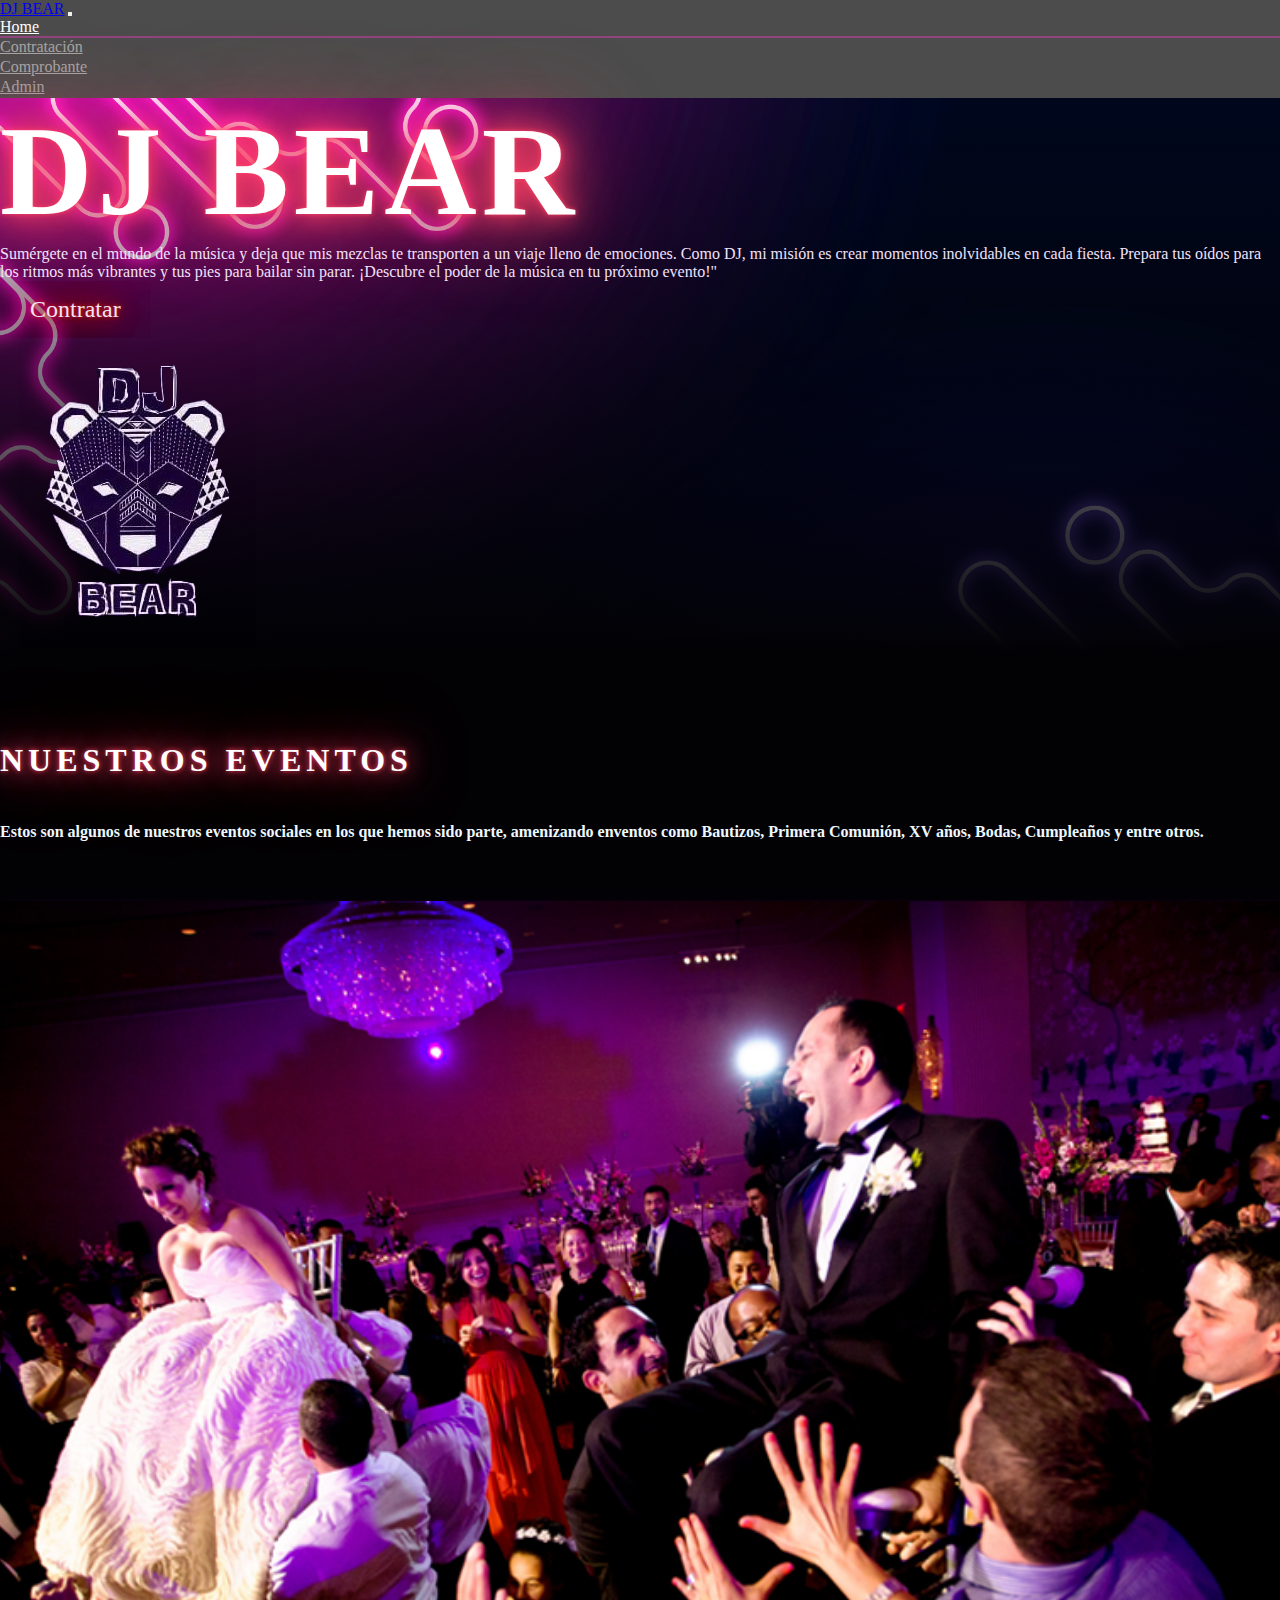
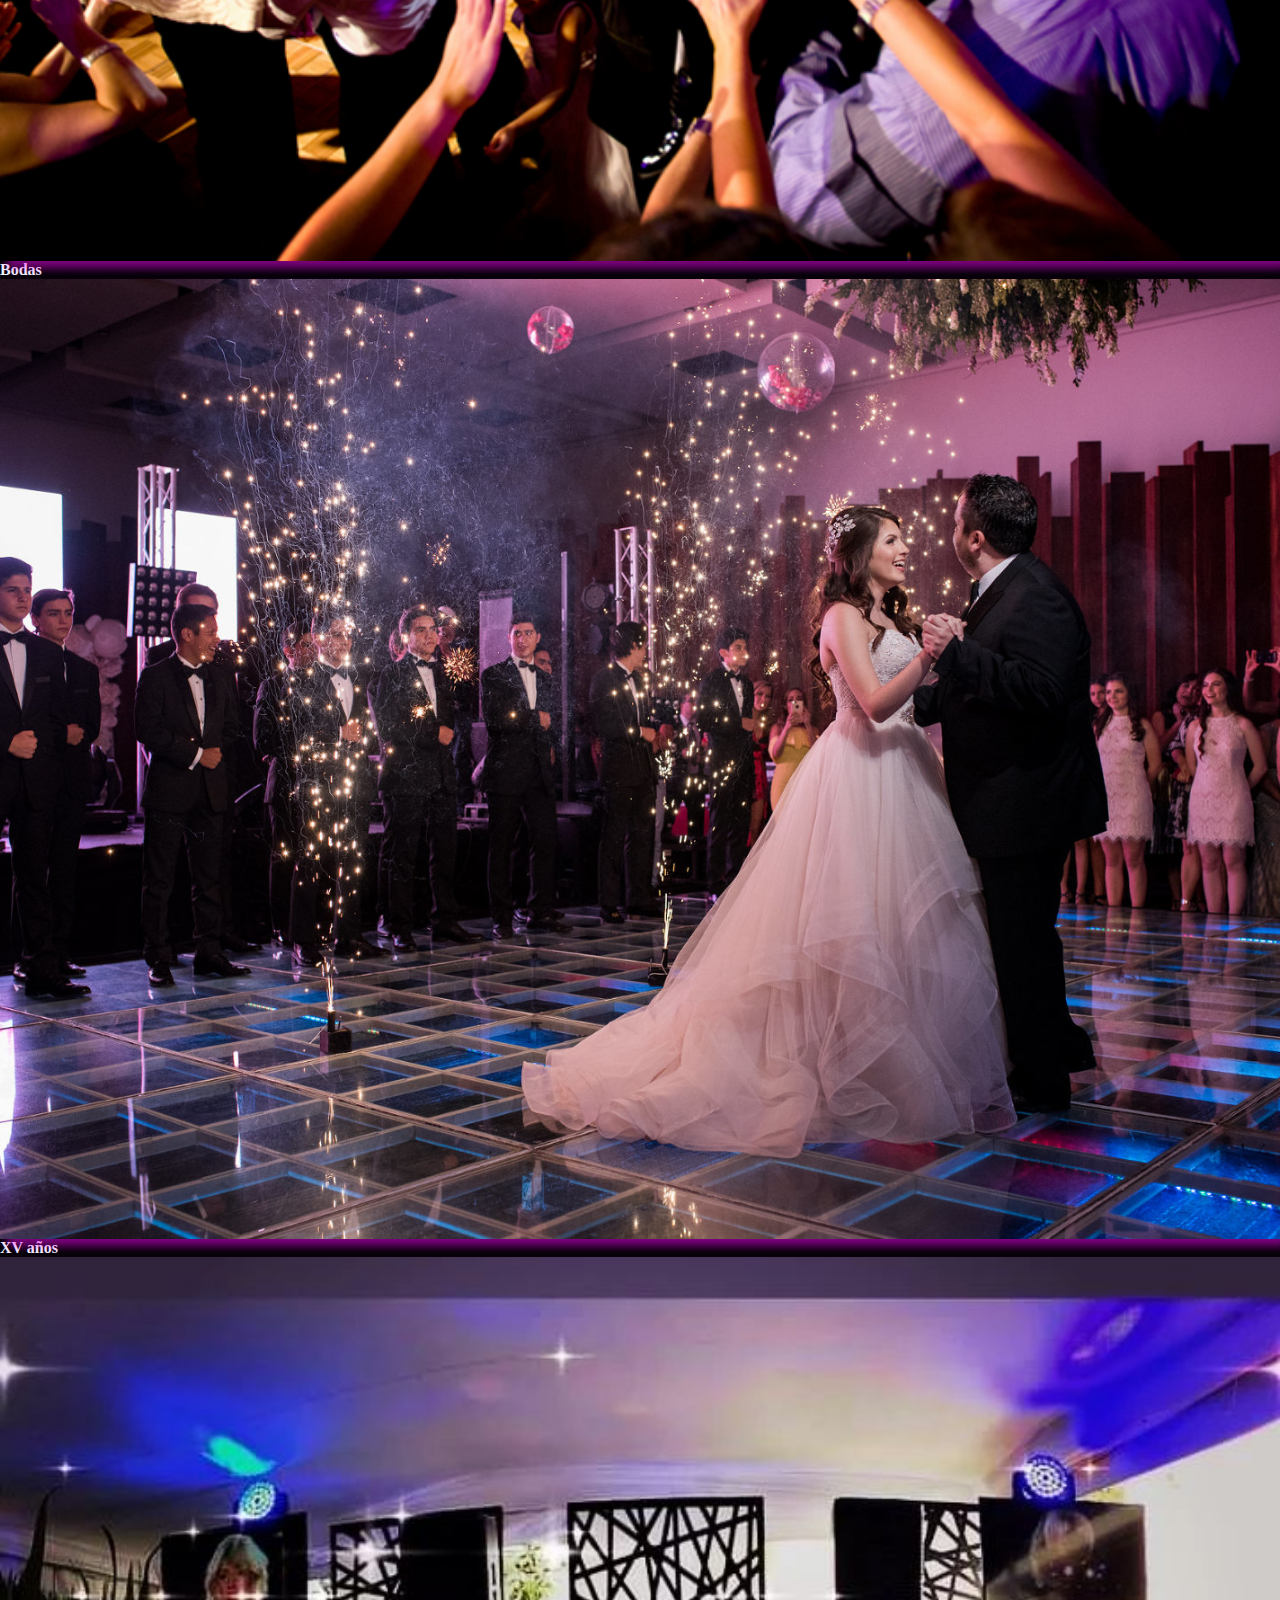
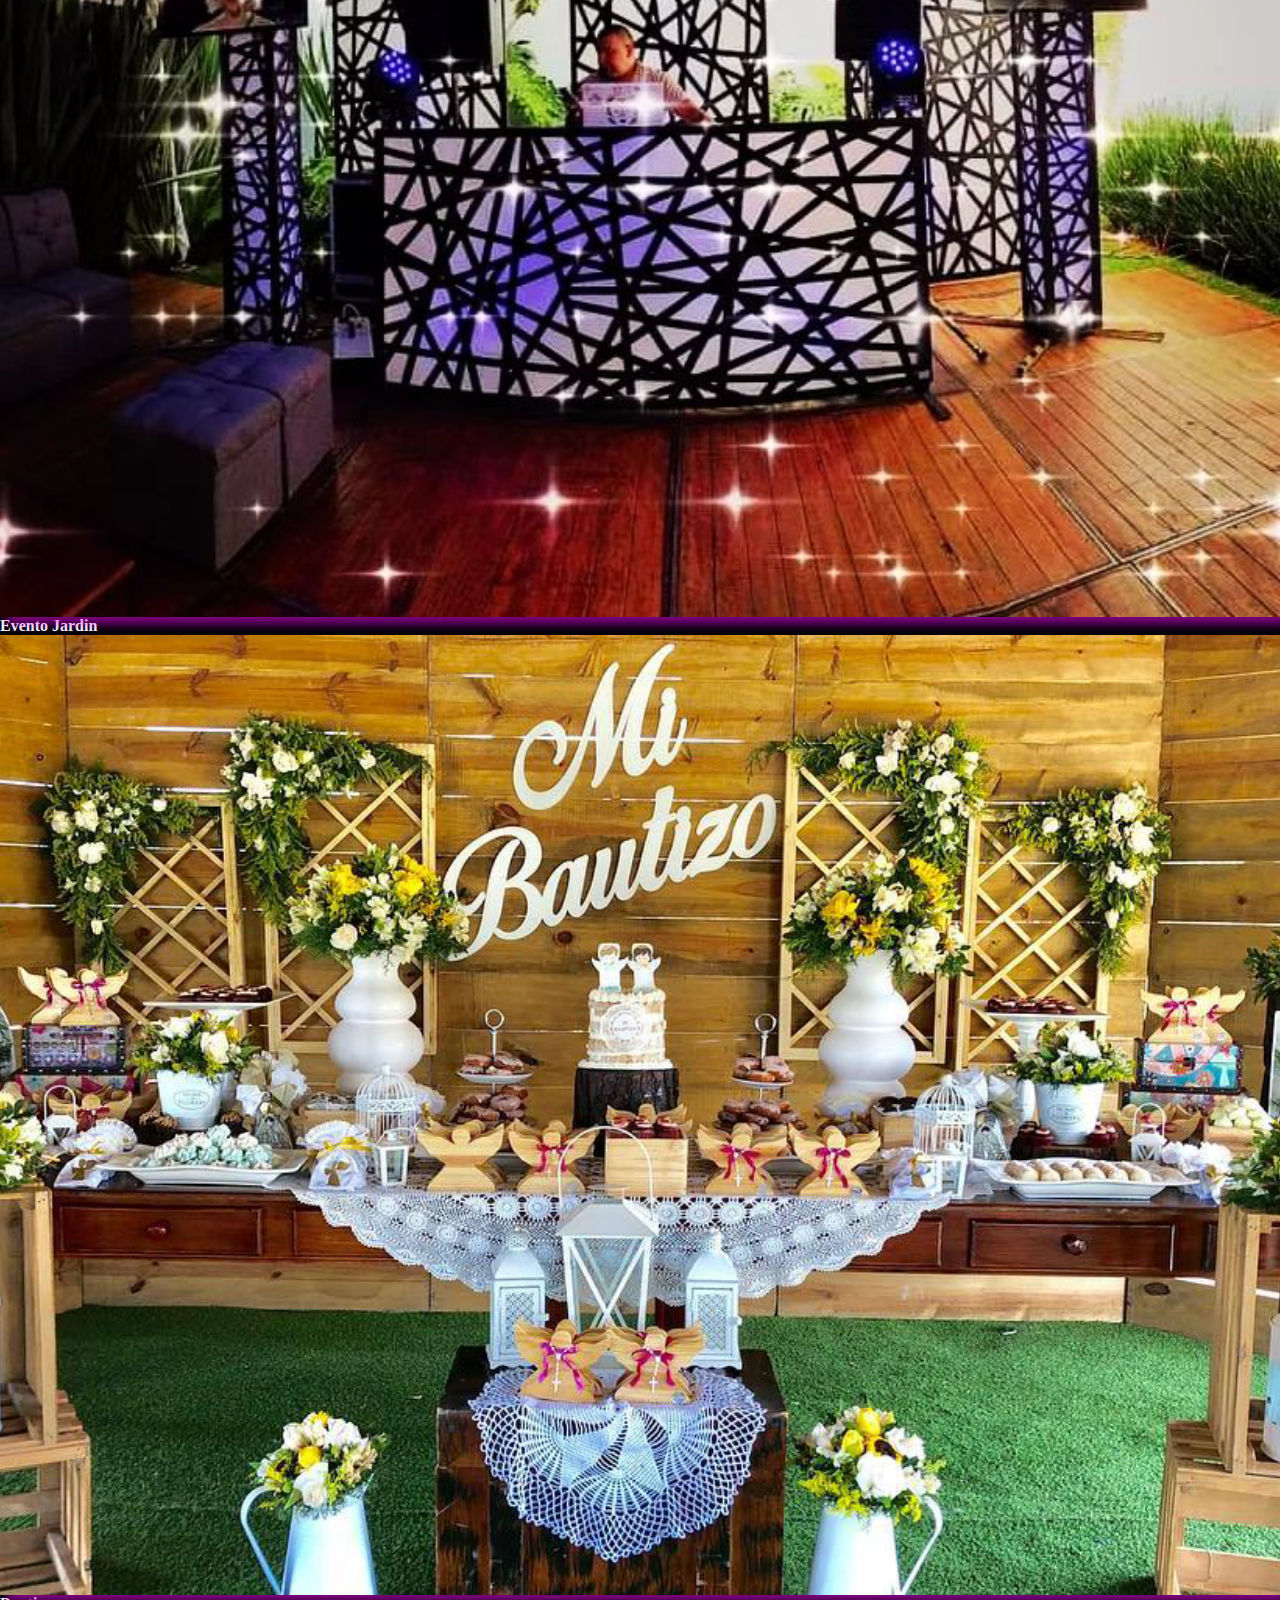
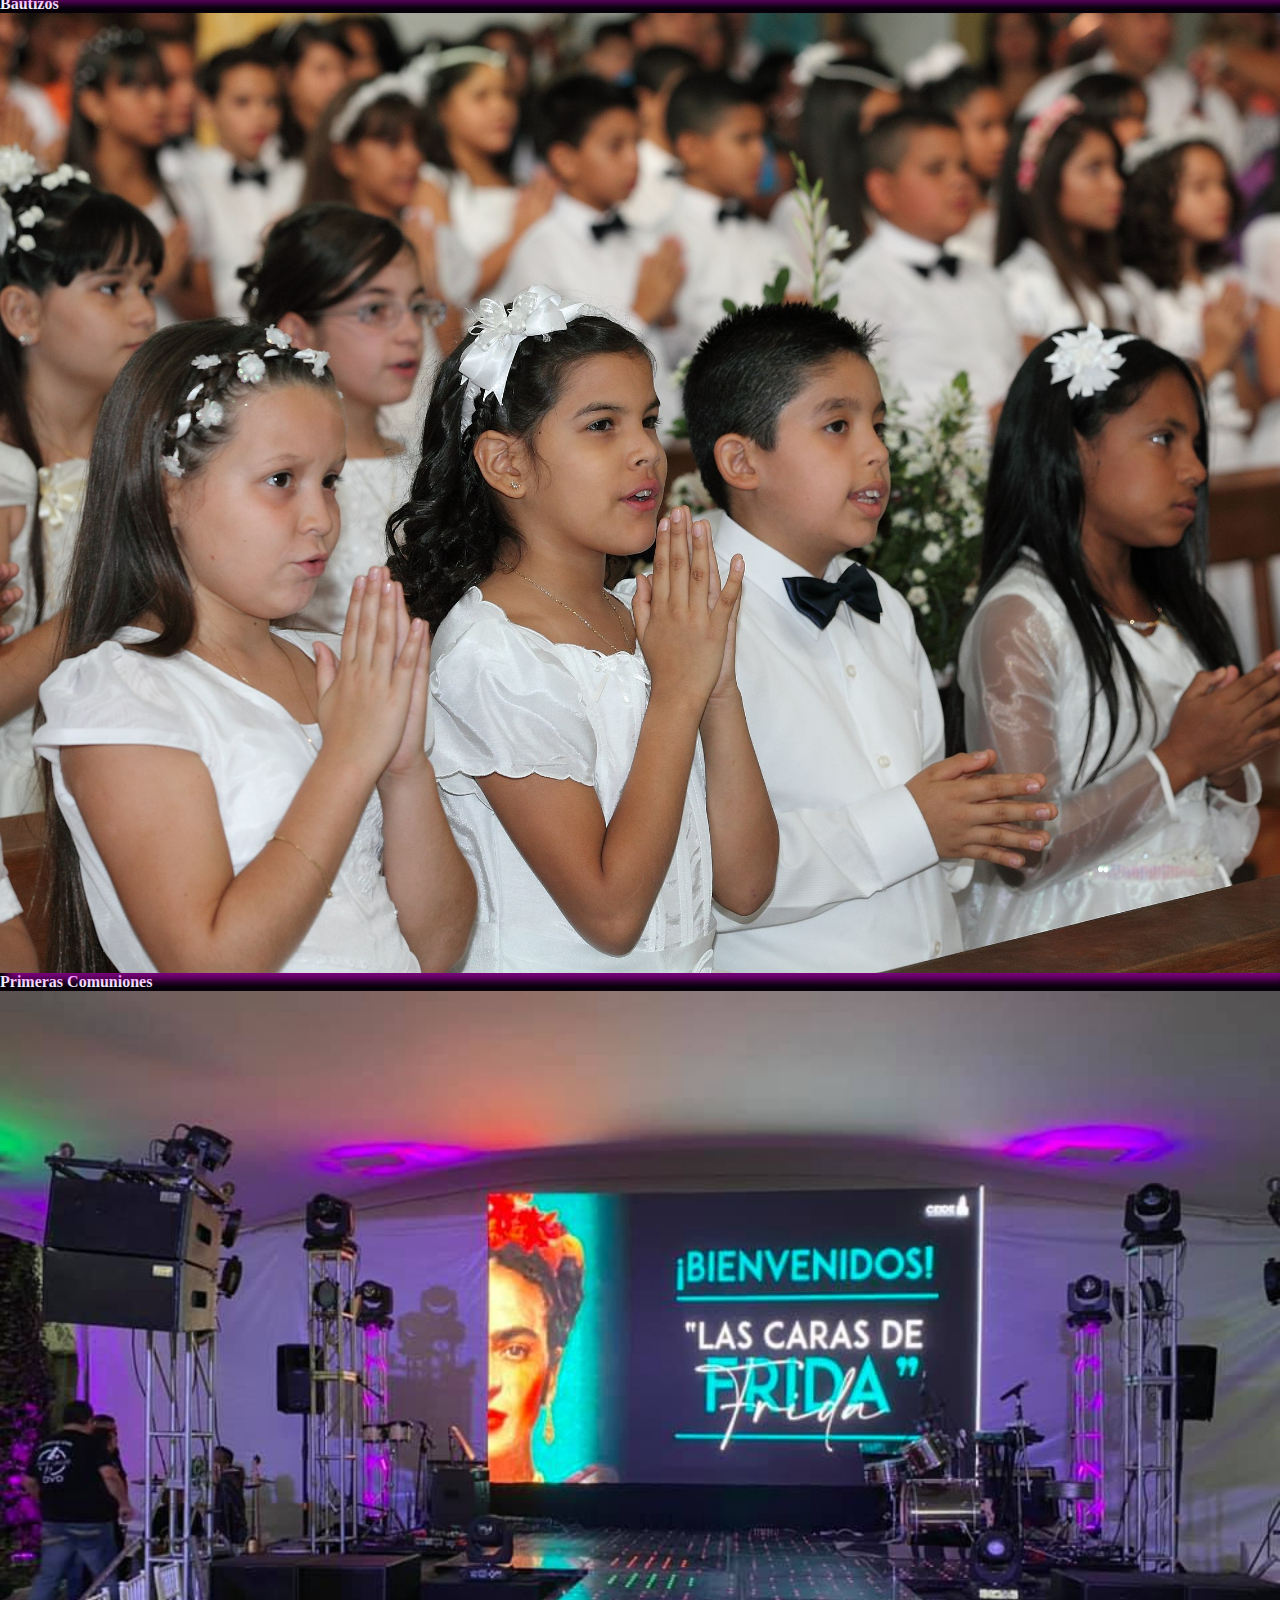
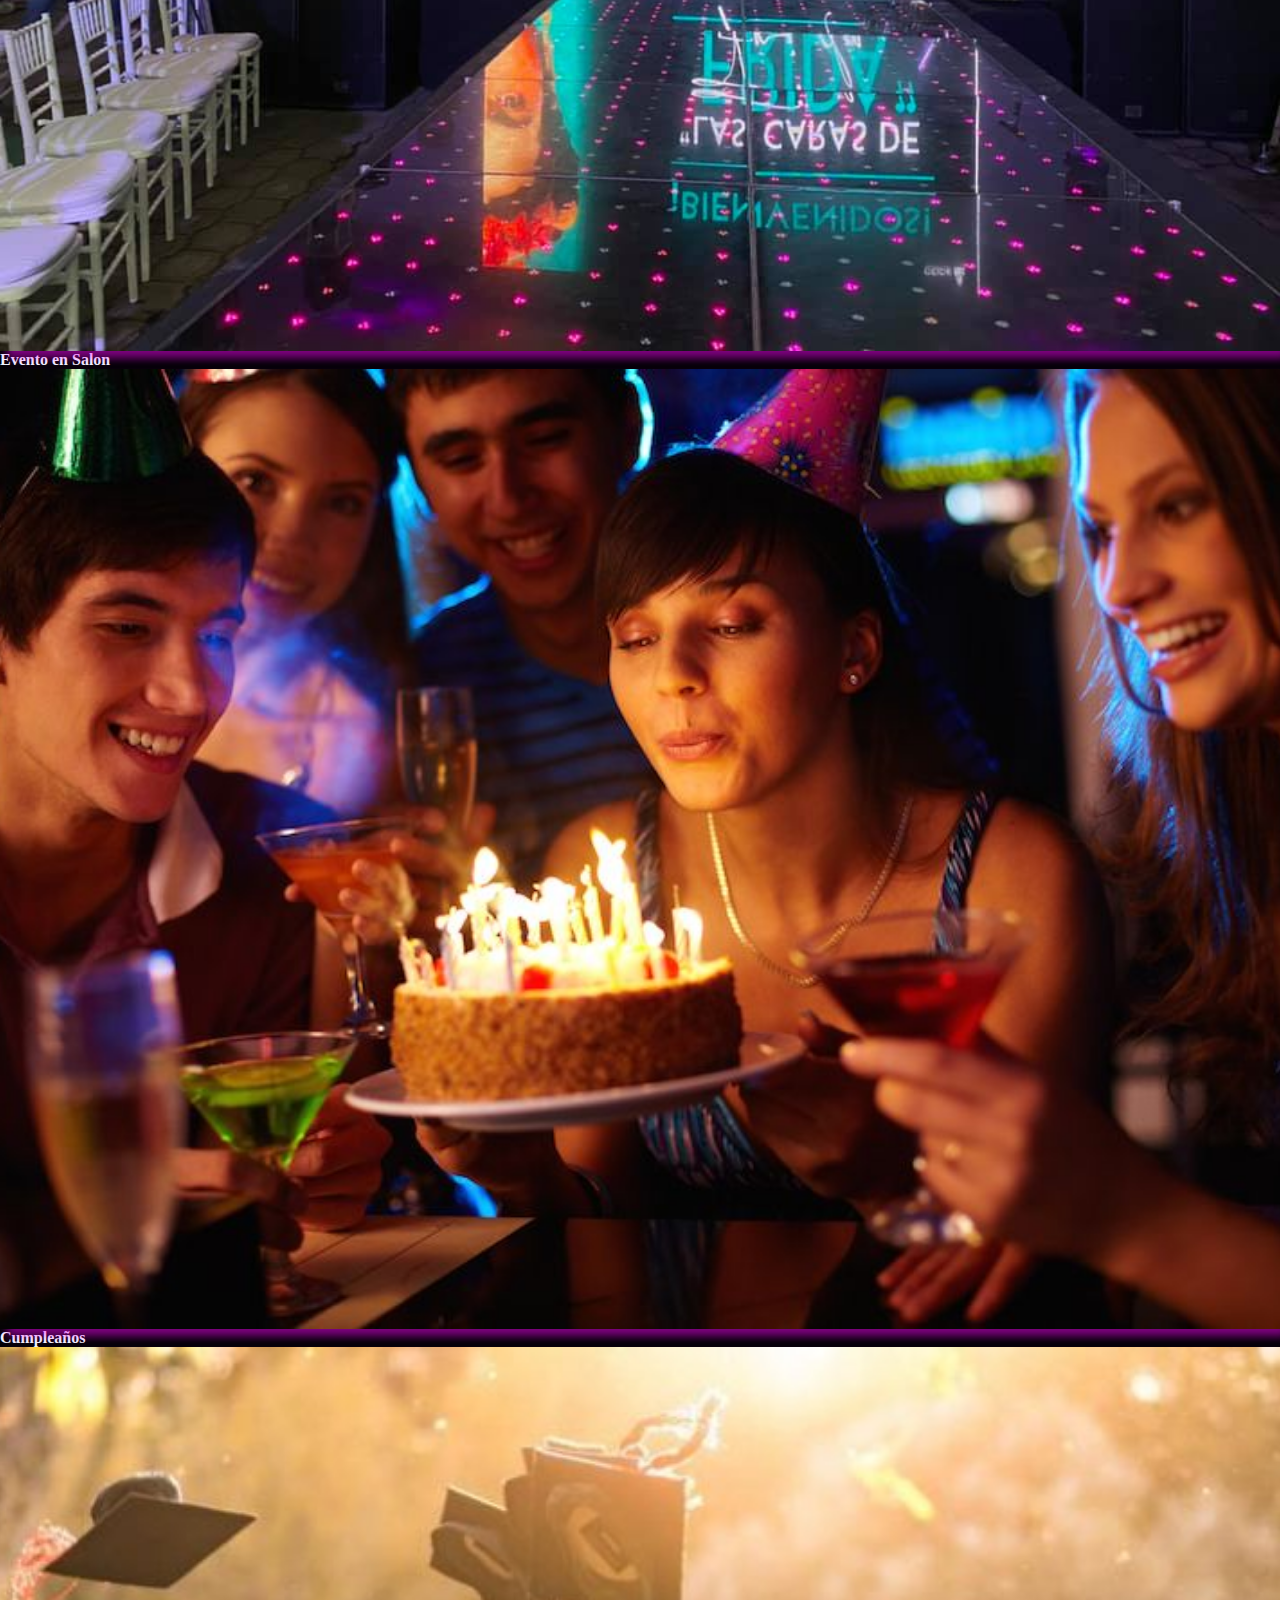
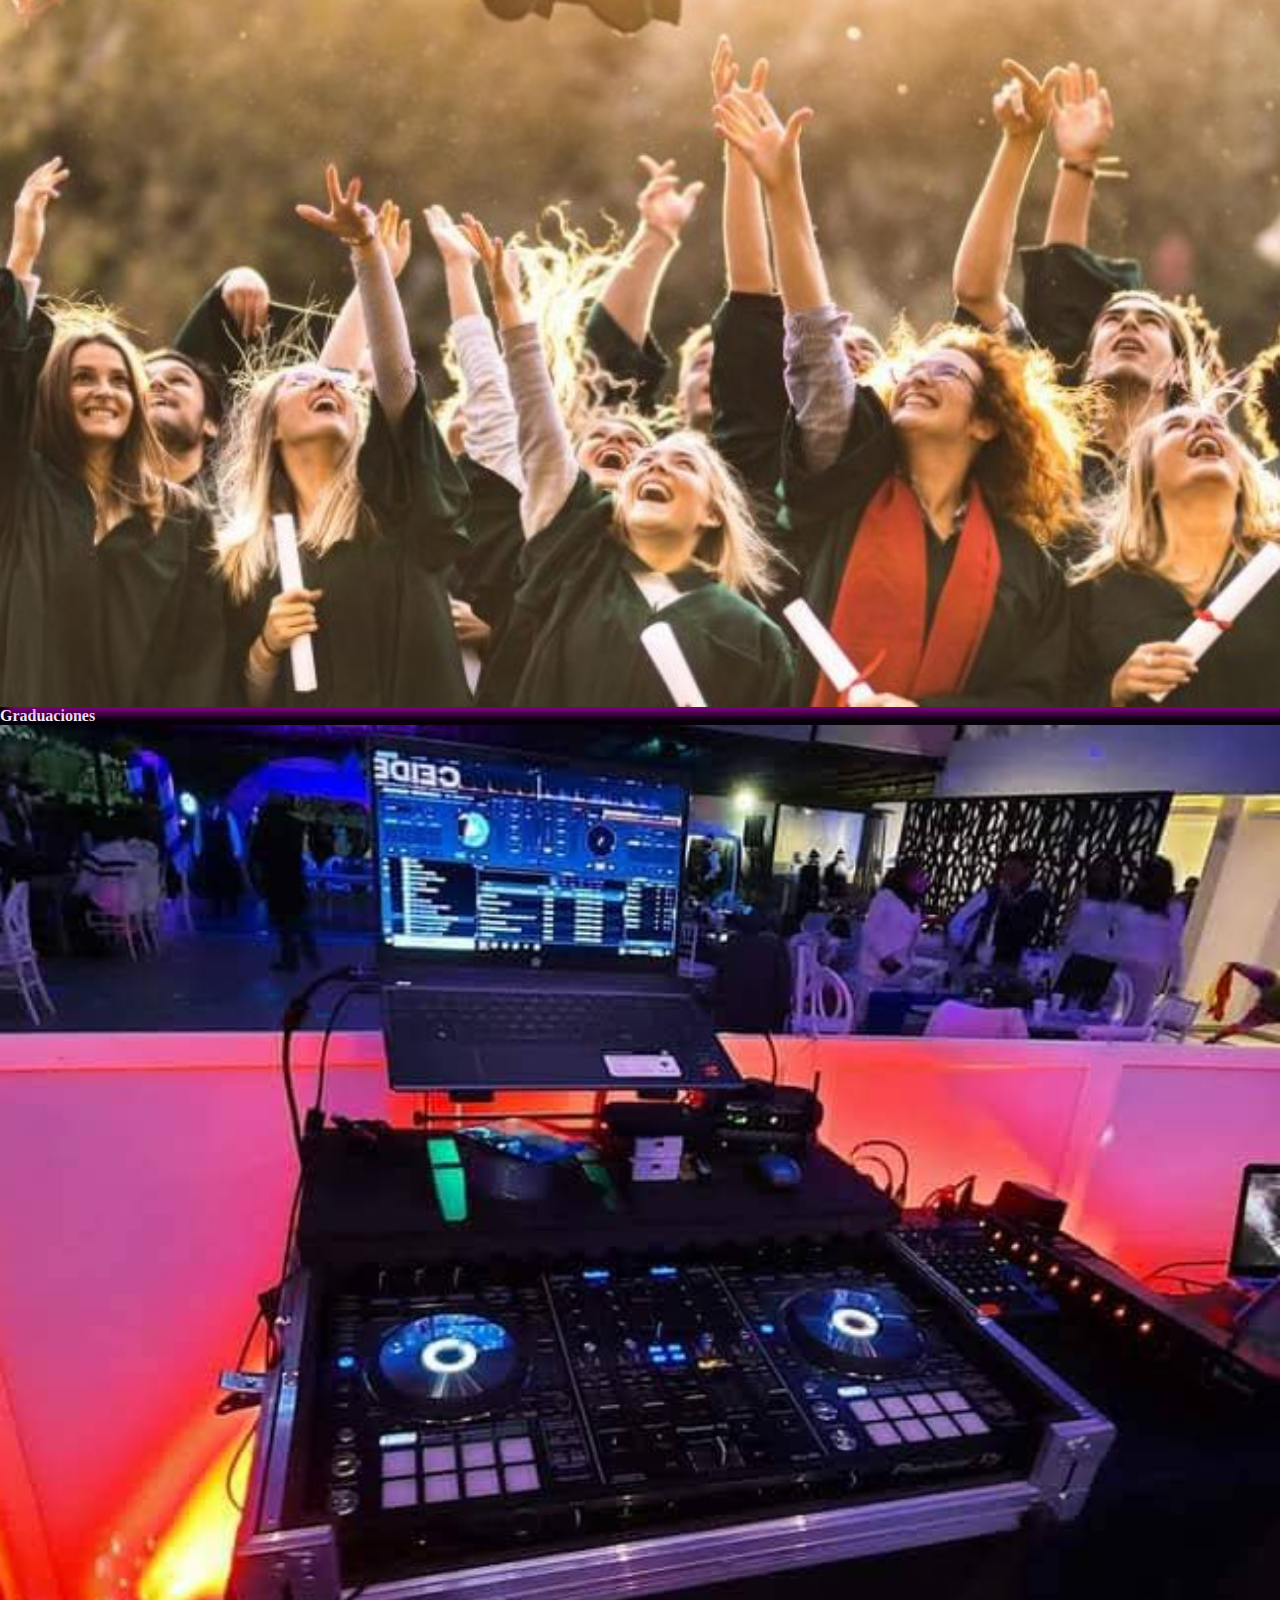
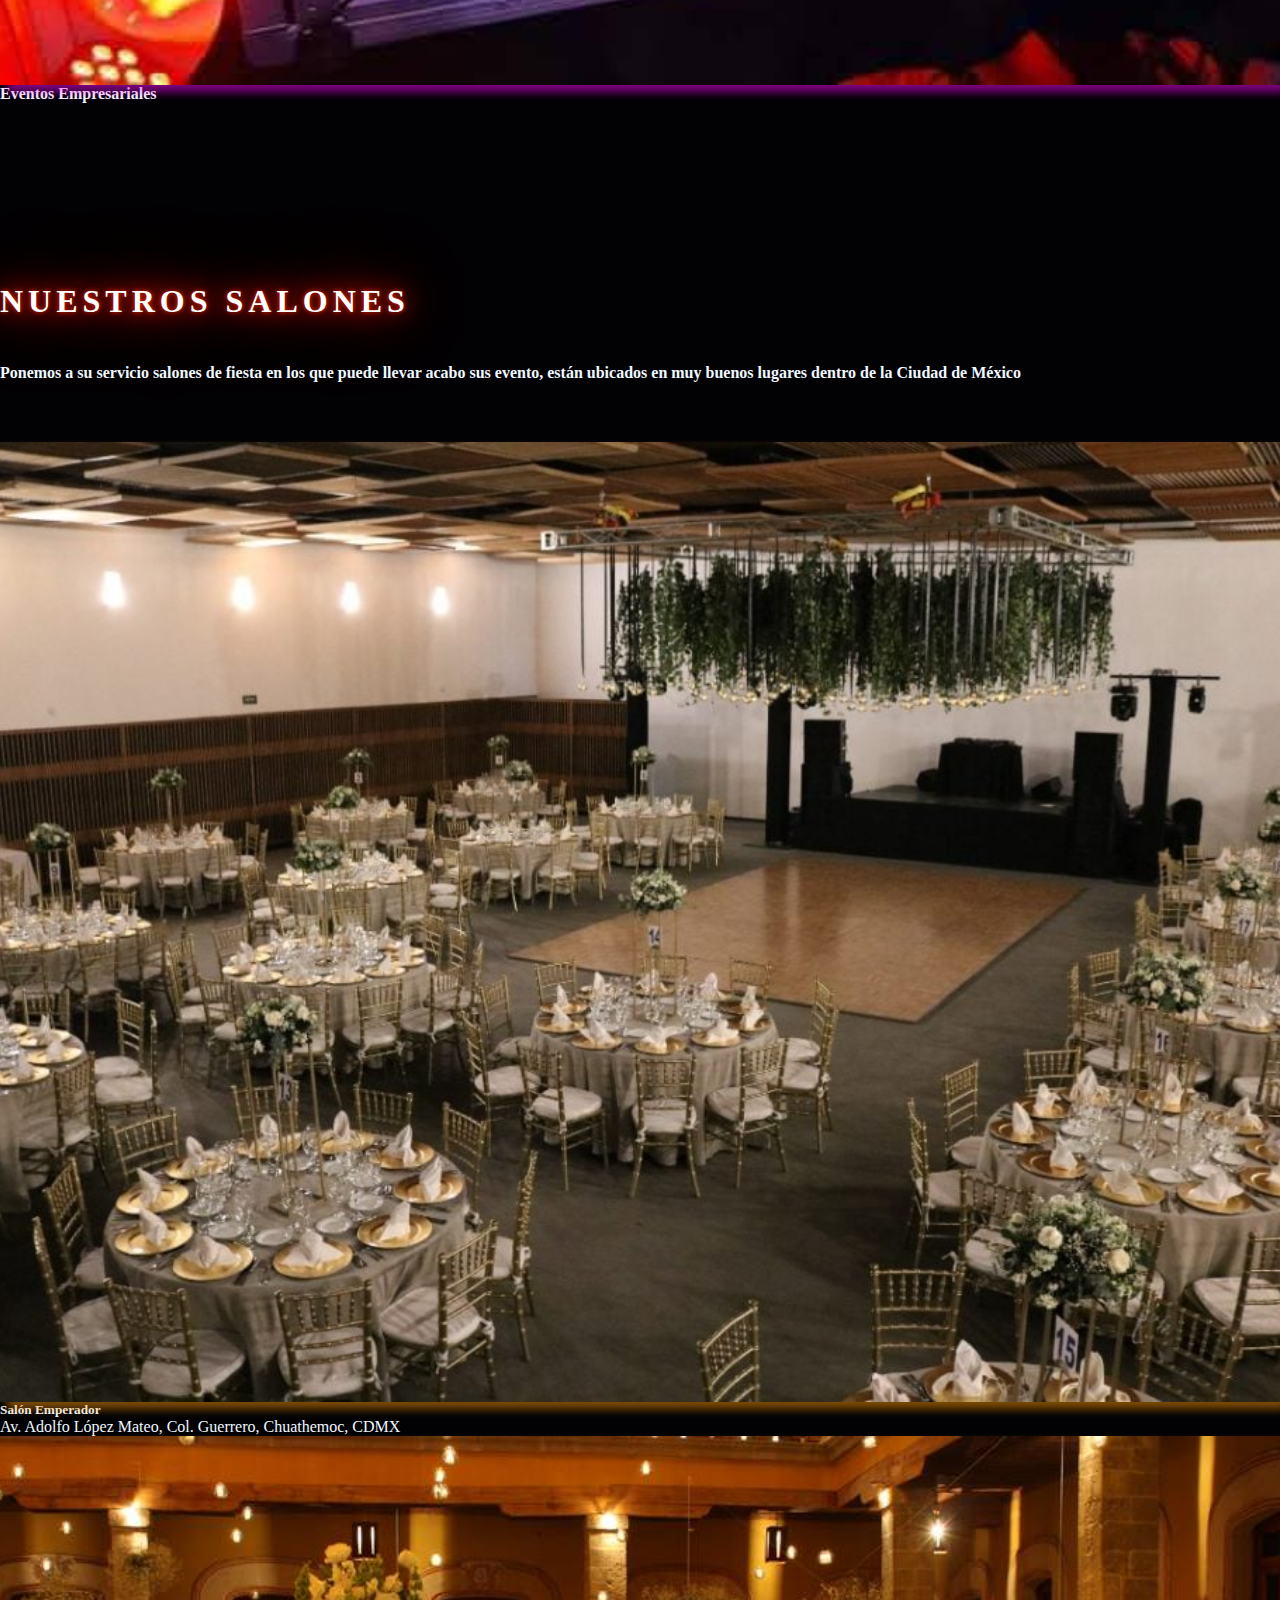
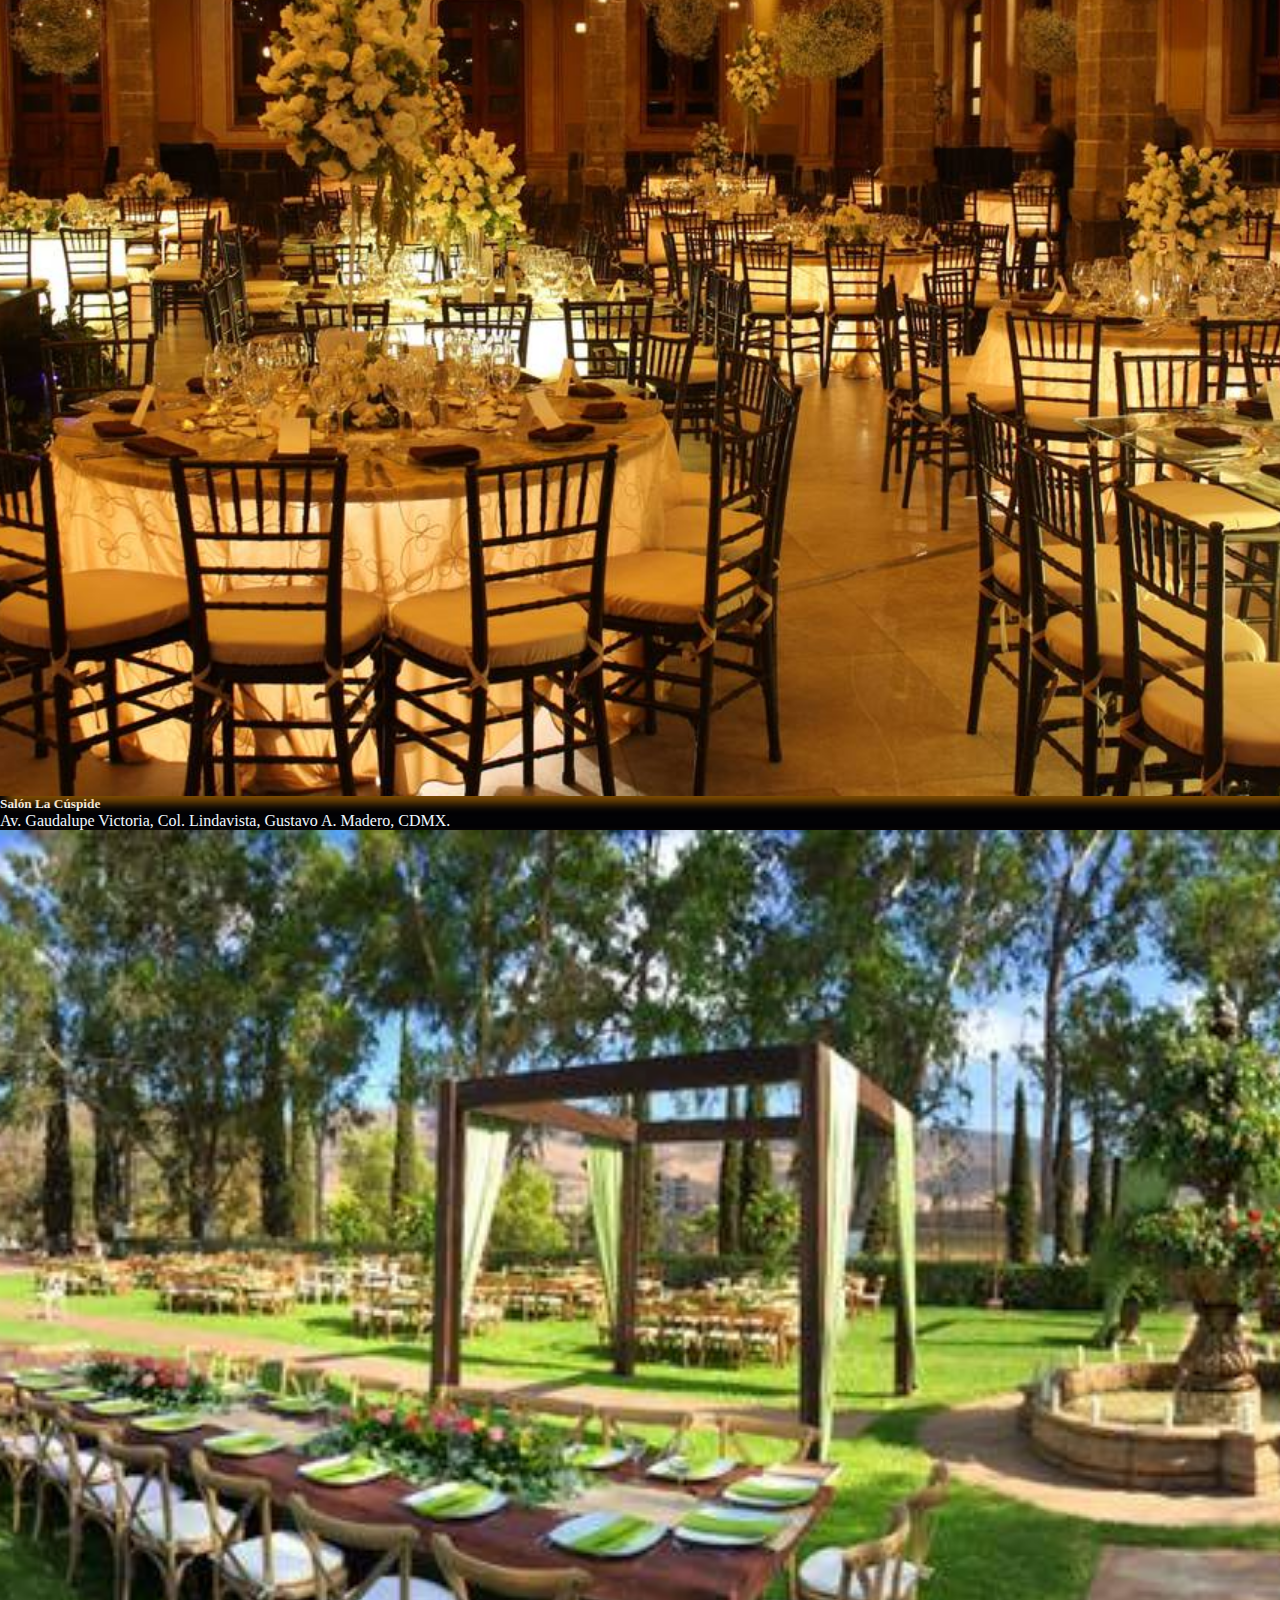
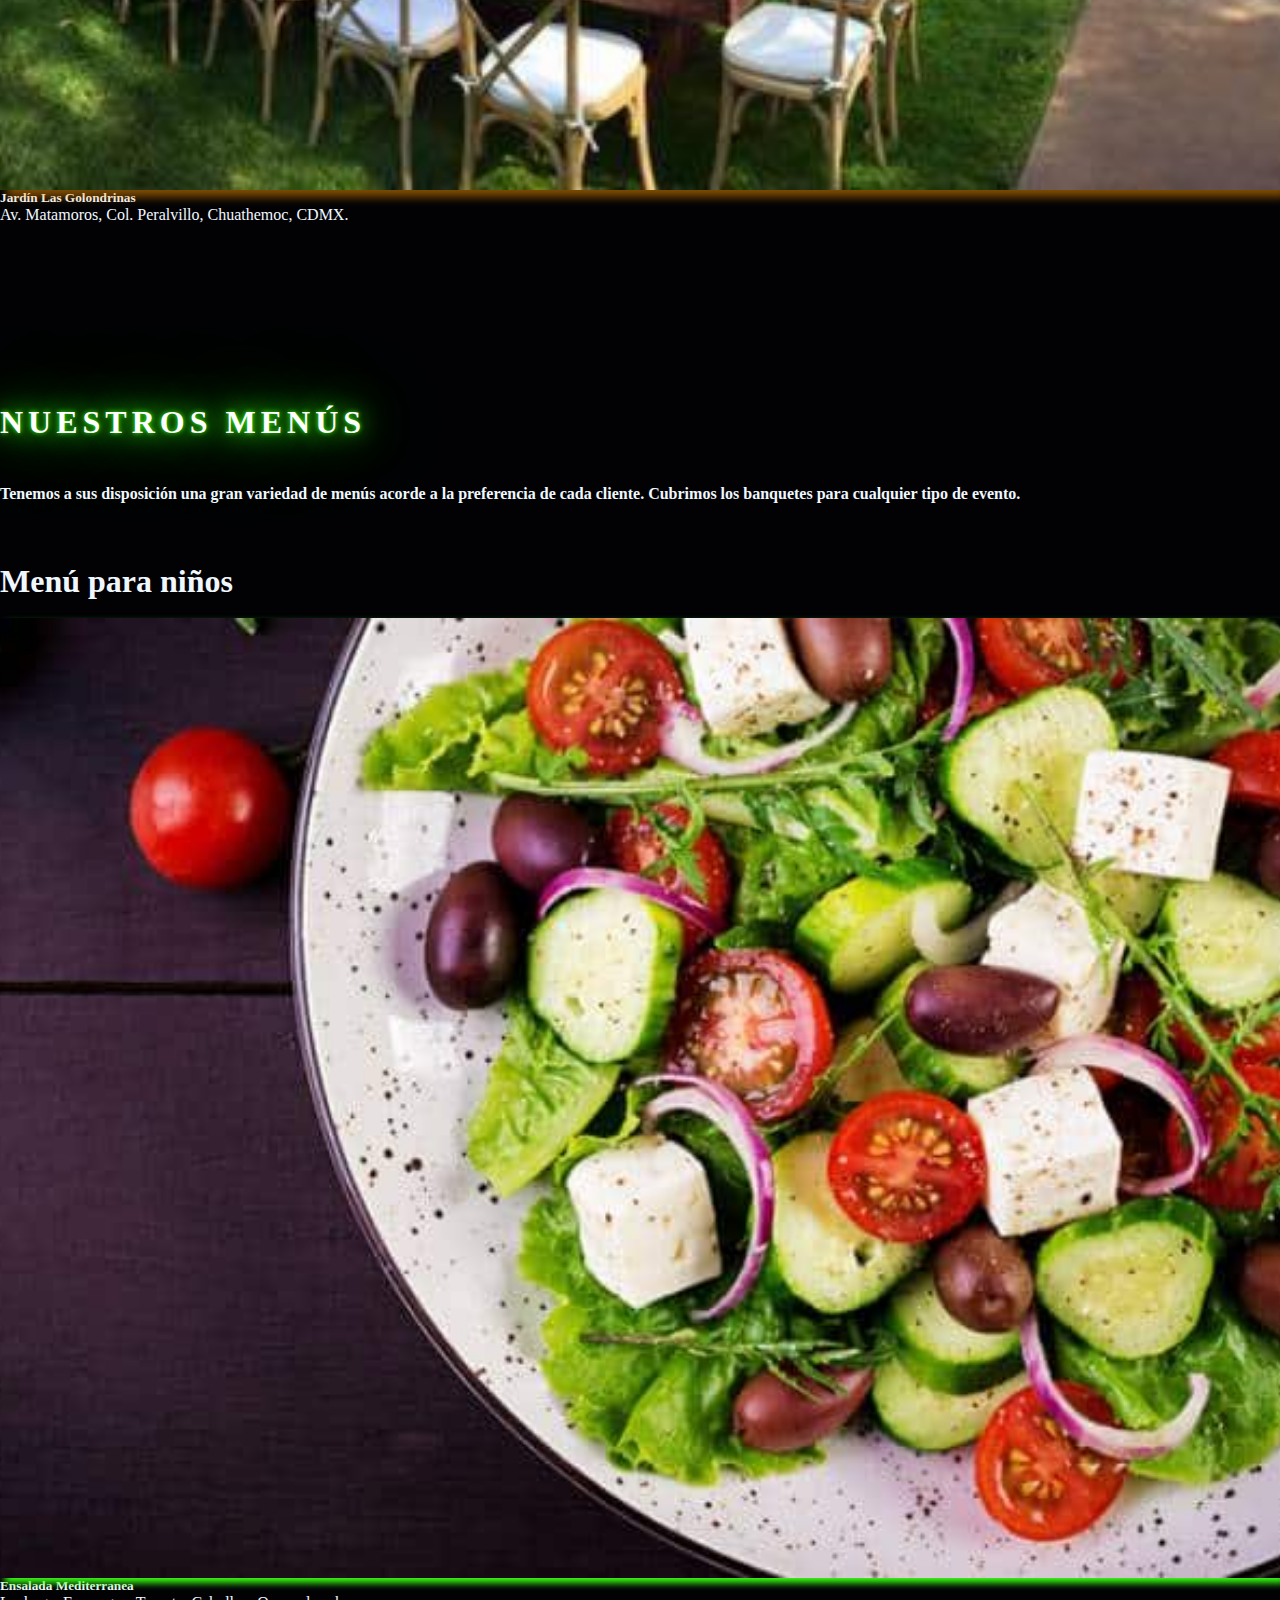
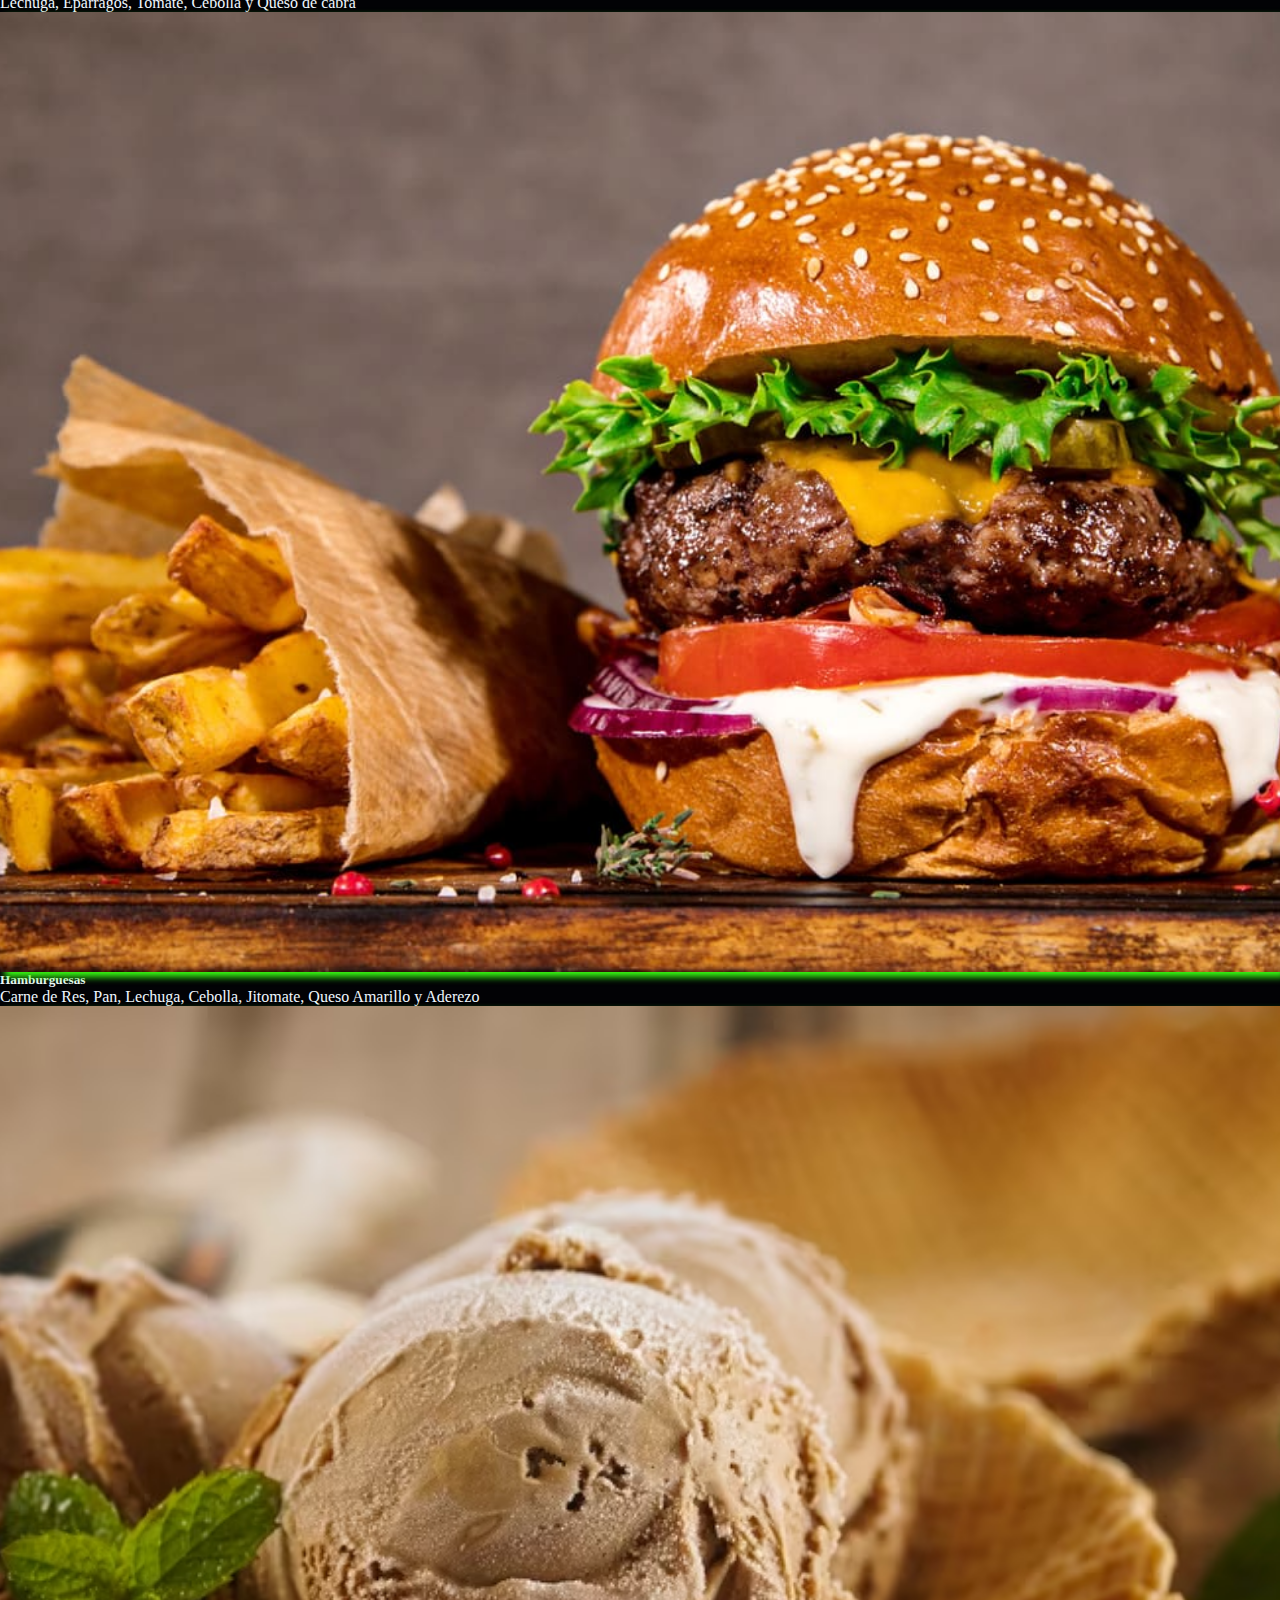
<file: index.html>
<!doctype html>
<html lang="en" class="h-100" data-bs-theme="auto">

    <meta charset="utf-8">
    <meta name="viewport" content="width=device-width, initial-scale=1">
    <meta name="description" content="">
    <meta name="author" content="Mark Otto, Jacob Thornton, and Bootstrap contributors">
    <meta name="generator" content="Hugo 0.111.3">
    <title>Disc Jockey</title>
    <link href="https://cdn.jsdelivr.net/npm/bootstrap@5.3.0-alpha3/dist/css/bootstrap.min.css" rel="stylesheet" integrity="sha384-KK94CHFLLe+nY2dmCWGMq91rCGa5gtU4mk92HdvYe+M/SXH301p5ILy+dN9+nJOZ" crossorigin="anonymous">
    <link rel="stylesheet" href="https://cdnjs.cloudflare.com/ajax/libs/font-awesome/6.4.0/css/all.min.css" integrity="sha512-iecdLmaskl7CVkqkXNQ/ZH/XLlvWZOJyj7Yy7tcenmpD1ypASozpmT/E0iPtmFIB46ZmdtAc9eNBvH0H/ZpiBw==" crossorigin="anonymous" referrerpolicy="no-referrer" />    
    <link href="Styles/style.css" rel="stylesheet">
    <link rel="stylesheet" href="./Styles/global.css">
    
  </head>
<body>
    <!--Navbar-->
    <header >
          <nav class="navbar fixed-top navbar-bg  nav-masthead navbar-expand-lg navbar-dark p-md-3">
            <div class="container">
                <a href="#" class="navbar-brand">DJ BEAR</a>
                <button
                    class="navbar-toggler"
                    type="button"
                    data-bs-toggle="collapse"
                    data-bs-target="#navbarNav"
                    aria-controls="navbarNav"
                    aria-expanded="false"
                    aria-label="Toggle navigation"
                >
                <span class="navbar-toggler-icon"></span>
                </button>

                <div class="collapse navbar-collapse" id="navbarNav">
                    <div class="mx-auto"></div>
                    <ul class="navbar-nav">
                        <li class="nav-item">
                            <a class="nav-link fw-bold" aria-current="page" href="index.html">Home</a>
                        </li>
                        <li  class="nav-item">
                            <a class="nav-link fw-bold" href="form.html">Contratación</a>
                        </li>
                        <li  class="nav-item">
                            <a class="nav-link fw-bold" href="comprobante.html">Comprobante</a>
                        </li>
                        <li  class="nav-item">
                            <a class="nav-link fw-bold" href="admin_login.html">Admin</a>
                        </li>

                    </ul>
                </div>
            </div>
            </nav>
      </header>
    <!--MAIN-->
    
    <section class="banner-image w-100 vh-100 d-flex justify-content-center align-items-center">
        <div class="container">
          <div class="row justify-content-center">
            <div class="col-12 text-center">
              <h1 class="titulo floating">DJ BEAR</h1>
              <p class="lead" style="color: #f2e2fb;">Sumérgete en el mundo de la música y deja que mis mezclas te transporten a un viaje lleno de emociones. Como DJ, mi misión es crear momentos inolvidables en cada fiesta. Prepara tus oídos para los ritmos más vibrantes y tus pies para bailar sin parar. ¡Descubre el poder de la música en tu próximo evento!"</p>
              <p class="lead">
                <a href="form.html" class="btn-neon">Contratar</a>
              </p>
            </div>

            <div class="col-md-4" data-aos="fade-down" data-aos-delay="250">
                <div class="portfolio-item image-zoom ">
                    <div class="text-center">
                        <img src="./Images/Eventos/LOGO.png" alt="">
                    </div>
                </div>
            </div>
          </div>
        </div>
      </section>
      
  <!-- PORTFOLIO -->
  <section id="portfolio" class="section-padding">
    <div class="container">
        <div class="row">
            <div class="col-12 text-center" data-aos="fade-down" data-aos-delay="150">
                <div class="section-title">
                    <h1 class="display-4 fw-semibold neon n-rosa">Nuestros eventos</h1>
                    <div class="line"></div>
                    <h4>Estos son algunos de nuestros eventos sociales en los que hemos sido parte, amenizando enventos como Bautizos, Primera Comunión, XV años, Bodas, Cumpleaños y entre  otros.<h4>
                </div>
            </div>
        </div>
        <div class="row g-4">
            <div class="col-md-4" data-aos="fade-down" data-aos-delay="150">
                <div class="portfolio-item image-zoom">
                    <div class="image-zoom-wrapper image-with-shadow">
                        <img src="./Images/Eventos/boda.jpg" alt="">
                    </div>
                    <h4 class="mt-4 text-center">Bodas</h5>
                </div>
                <div class="portfolio-item image-zoom mt-4">
                    <div class="image-zoom-wrapper image-with-shadow">
                        <img src="./Images/Eventos/xvaños.jpg" alt="">
                    </div>
                    <h4 class="mt-4  text-center">XV años</h5>
                </div>

                <div class="portfolio-item image-zoom mt-4">
                    <div class="image-zoom-wrapper image-with-shadow">
                        <img src="./Images/Eventos/Evento.jpg" alt="">
                    </div>
                    <h4 class="mt-4  text-center">Evento Jardin</h5>
                </div>

            </div>
            <div class="col-md-4" data-aos="fade-down" data-aos-delay="250">
                <div class="portfolio-item image-zoom ">
                    <div class="image-zoom-wrapper image-with-shadow">
                        <img src="./Images/Eventos/bautizo.jpg" alt="">
                    </div>
                    <h4 class="mt-4 text-center">Bautizos</h5>
                </div>
                <div class="portfolio-item image-zoom mt-4">
                    <div class="image-zoom-wrapper image-with-shadow">
                        <img src="./Images/Eventos/primera-comunion.jpg" alt="">
                    </div>
                    <h4 class="mt-4 text-center">Primeras Comuniones</h5>
                </div>

                <div class="portfolio-item image-zoom mt-4">
                    <div class="image-zoom-wrapper image-with-shadow" >
                        <img src="./Images/Eventos/Evento 3.jpg" alt="">
                    </div>
                    <h4 class="mt-4 text-center">Evento en Salon</h5>
                </div>
            </div>

            <div class="col-md-4" data-aos="fade-down" data-aos-delay="350">
                <div class="portfolio-item image-zoom">
                    <div class="image-zoom-wrapper image-with-shadow">
                        <img src="./Images/Eventos/cumpleaños.jpg" alt="">
                    </div>
                    <h4 class="mt-4 text-center">Cumpleaños</h5>
                </div>
                <div class="portfolio-item image-zoom mt-4">
                    <div class="image-zoom-wrapper image-with-shadow" >
                        <img src="./Images/Eventos/graduaciones.jpg" alt="">
                    </div>
                    <h4 class="mt-4 text-center">Graduaciones</h5>
                </div>

                <div class="portfolio-item image-zoom mt-4">
                    <div class="image-zoom-wrapper image-with-shadow" >
                        <img src="./Images/Eventos/Evento 5.jpg" alt="">
                    </div>
                    <h4 class="mt-4 text-center">Eventos Empresariales</h5>
                </div>
            </div>
        </div>
</section>

<!-- BLOG -->
<section id="blog" class="section-padding">
  <div class="container">
      <div class="row">
          <div class="col-12 text-center" data-aos="fade-down" data-aos-delay="150">
              <div class="section-title">
                  <h1 class="display-4 fw-semibold neon n-naranjan ">Nuestros Salones</h1>
                  <div class="line"></div>
                  <h4>Ponemos a su servicio salones de fiesta en los que puede llevar acabo sus evento, están ubicados en muy buenos lugares dentro de la Ciudad de México</h4>
              </div>
          </div>
      </div>
      <div class="row">
          <div class="col-md-4" data-aos="fade-down" data-aos-delay="150">
              <div class="team-member image-zoom">
                  <div class="image-zoom-wrapper image-with-shadow2">
                      <img src="./Images/Salones/salon1.jpg" alt="">
                  </div>
                  <h5 class="mt-4">Salón Emperador</h5>
                  <p>Av. Adolfo López Mateo, Col. Guerrero, Chuathemoc, CDMX</p>
                  <!-- <a href="#">Read More</a> -->
              </div>
          </div>
          <div class="col-md-4" data-aos="fade-down" data-aos-delay="250">
              <div class="team-member image-zoom">
                  <div class="image-zoom-wrapper image-with-shadow2">
                      <img src="./Images/Salones/salon2.jpeg" alt="">
                  </div>
                  <h5 class="mt-4">Salón La Cúspide</h5>
                  <p>Av. Gaudalupe Victoria, Col. Lindavista, Gustavo A. Madero, CDMX.</p>
                  <!-- <a href="#">Read More</a> -->
              </div>
          </div>
          <div class="col-md-4" data-aos="fade-down" data-aos-delay="350">
              <div class="team-member image-zoom">
                  <div class="image-zoom-wrapper image-with-shadow2">
                      <img src="./Images/Salones/jardin.jpeg" alt="">
                  </div>
                  <h5 class="mt-4">Jardín Las Golondrinas</h5>
                  <p>Av. Matamoros, Col. Peralvillo, Chuathemoc, CDMX.</p>
                  <!-- <a href="#">Read More</a> -->
              </div>
          </div>
      </div>
  </div>
</section>
<section id="blog" class="section-padding">
    <div class="container">
        <div class="row">
            <div class="col-12 text-center" data-aos="fade-down" data-aos-delay="150">
                <div class="section-title">
                    <h1 class="display-4 fw-semibold neon n-verde ">Nuestros Menús</h1>
                    <div class="line"></div>
                    <h4>Tenemos a sus disposición una gran variedad de menús acorde a la preferencia de cada cliente. Cubrimos los banquetes para cualquier tipo de evento.</h4>
                </div>
            </div>
        </div>
        <h1>Menú para niños</h1><br>
        <div class="row">
            <div class="col-md-4" data-aos="fade-down" data-aos-delay="150">
                <div class="team-member image-zoom">
                    <div class="image-zoom-wrapper image-with-shadow3">
                        <img src="./Images/Menus/ensalada-mediterranea.jpg" alt="">
                    </div>
                    <h5 class="mt-4">Ensalada Mediterranea</h5>
                    <p>Lechuga, Eparragos, Tomate, Cebolla y Queso de cabra</p>
                    <!-- <a href="#">Read More</a> -->
                </div>
            </div>
            <div class="col-md-4" data-aos="fade-down" data-aos-delay="250">
                <div class="team-member image-zoom">
                    <div class="image-zoom-wrapper image-with-shadow3">
                        <img src="./Images/Menus/hamburguesas.jpg" alt="">
                    </div>
                    <h5 class="mt-4">Hamburguesas</h5>
                    <p>Carne de Res, Pan, Lechuga, Cebolla, Jitomate, Queso Amarillo y Aderezo</p>
                    <!-- <a href="#">Read More</a> -->
                </div>
            </div>
            <div class="col-md-4" data-aos="fade-down" data-aos-delay="350">
                <div class="team-member image-zoom">
                    <div class="image-zoom-wrapper image-with-shadow3">
                        <img src="./Images/Menus/helado.avif" alt="">
                    </div>
                    <h5 class="mt-4">Helado</h5>
                    <p>Helado artesanal de chocolate y costra de galleta</p>
                    <!-- <a href="#">Read More</a> -->
                </div>
            </div>
        </div>
        <br><br>
        <h1>Menú para adultos</h1><br>
        <div class="row">
            <div class="col-md-4" data-aos="fade-down" data-aos-delay="150">
                <div class="team-member image-zoom">
                    <div class="image-zoom-wrapper image-with-shadow3">
                        <img src="./Images/Menus/crema-de-elote.png" alt="">
                    </div>
                    <h5 class="mt-4">Crema de Elote</h5>
                    <p>Crema, Granos de elote, leche y agua.</p>
                    <!-- <a href="#">Read More</a> -->
                </div>
            </div>
            <div class="col-md-4" data-aos="fade-down" data-aos-delay="250">
                <div class="team-member image-zoom">
                    <div class="image-zoom-wrapper image-with-shadow3">
                        <img src="./Images/Menus/pasta.webp" alt="">
                    </div>
                    <h5 class="mt-4">Pasta</h5>
                    <p>Pasta de fideo, 3 Quesos, Crema, Albaca y Aderezo</p>
                    <!-- <a href="#">Read More</a> -->
                </div>
            </div>
            <div class="col-md-4" data-aos="fade-down" data-aos-delay="350">
                <div class="team-member image-zoom">
                    <div class="image-zoom-wrapper image-with-shadow3">
                        <img src="./Images/Menus/carne-de-res.jpg" alt="">
                    </div>
                    <h5 class="mt-4">Carne de Res</h5>
                    <p>Carne de res, jitomate, papas fritas y salsa.</p>
                    <!-- <a href="#">Read More</a> -->
                </div>
            </div>
        </div>
    </div>
</section>
<!-- FOOTER -->
<footer class="text-white pt-5 pb-4">
    <div class="container text-center text-md-start">
        <div class="row text-center text-md-start">
            <div class="col-md-3 col-lg-3 col-xl-3 mx-auto mt-3">
                <h5 class="text-uppercase mb-4 font-weight-bold">Nosotros</h5>
                <hr class="mb-4">
                <p>Somos una empresa de eventos sociales que ofrece servicios de DJ, salas de eventos y banquetes. Creamos experiencias memorables, reflejando la personalidad de nuestros clientes. Valoramos la ética, la excelencia y estamos orgullosos de formar parte de momentos especiales en la vida de las personas.</p>
            </div>
            <div class="col-md-3 col-lg-3 col-xl-3 mx-auto mt-3 ">
                <h5 class="text-uppercase mb-4 font-weight-bold">Dejanos ayudarte</h5>
                <hr class="mb-4">
                <p>
                    <a href="#">Home</a>
                </p>
                <p>
                    <a href="contratacion.html">Contratación</a>
                </p>
                <p>
                    <a href="comprobante.html">Tu comprobante</a>
                </p>
                <p>
                    <a href="admin_login.html">Admin</a>
                </p>
            </div>
            <div class="col-md-3 col-lg-3 col-xl-3 mx-auto mt-3">
                <h5 class="text-uppercase mb-4 font-weight-bold">Contactanos</h5>
                <hr class="mb-4">
                <p><li class="fas fa-home me-3"></li>Lindavista,G.A.M.,CDMX, México</p>
                <p><li class="fas fa-envelope me-3"></li>djlu2@gmail.com</p>
                <p><li class="fas fa-phone me-3"></li>+55 55 555 555</p>

            </div>
            <hr class="mb-4">
            <div class="text-center mb-2">
                <p>
                    Copyright Todos los derechos reservados
                </p>
            </div>
        </div>
    </div>
</footer>


<script src="https://cdn.jsdelivr.net/npm/bootstrap@5.3.0-alpha3/dist/js/bootstrap.bundle.min.js" integrity="sha384-ENjdO4Dr2bkBIFxQpeoTz1HIcje39Wm4jDKdf19U8gI4ddQ3GYNS7NTKfAdVQSZe" crossorigin="anonymous"></script>
<script src="Scripts/global.js"></script>  
</body>
</html>
</file>
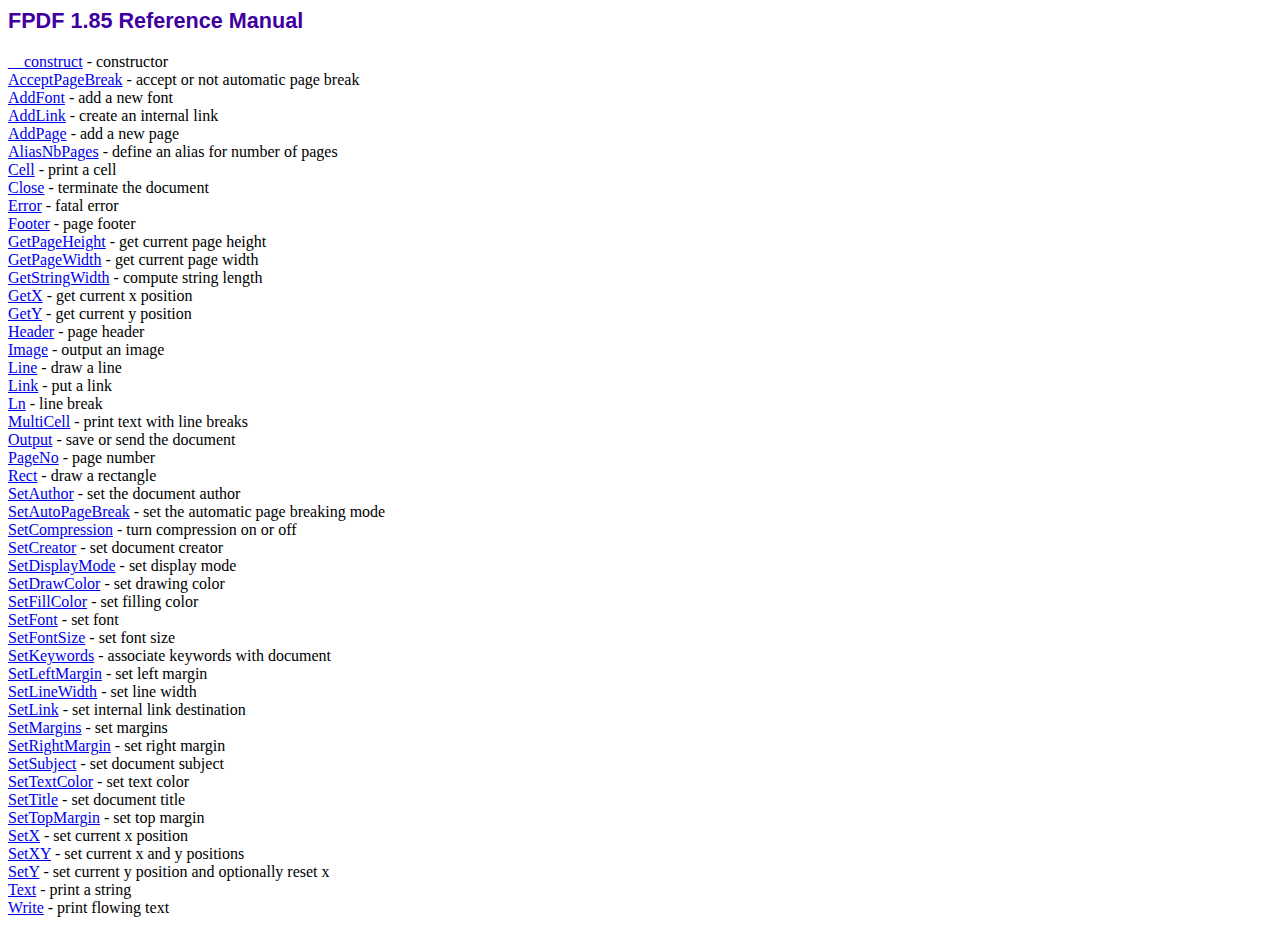
<file: php/fpdf185/doc/index.htm>
<!DOCTYPE html PUBLIC "-//W3C//DTD HTML 4.01 Transitional//EN">
<html>
<head>
<meta http-equiv="Content-Type" content="text/html; charset=ISO-8859-1">
<title>FPDF 1.85 Reference Manual</title>
<link type="text/css" rel="stylesheet" href="../fpdf.css">
</head>
<body>
<h1>FPDF 1.85 Reference Manual</h1>
<a href="__construct.htm">__construct</a> - constructor<br>
<a href="acceptpagebreak.htm">AcceptPageBreak</a> - accept or not automatic page break<br>
<a href="addfont.htm">AddFont</a> - add a new font<br>
<a href="addlink.htm">AddLink</a> - create an internal link<br>
<a href="addpage.htm">AddPage</a> - add a new page<br>
<a href="aliasnbpages.htm">AliasNbPages</a> - define an alias for number of pages<br>
<a href="cell.htm">Cell</a> - print a cell<br>
<a href="close.htm">Close</a> - terminate the document<br>
<a href="error.htm">Error</a> - fatal error<br>
<a href="footer.htm">Footer</a> - page footer<br>
<a href="getpageheight.htm">GetPageHeight</a> - get current page height<br>
<a href="getpagewidth.htm">GetPageWidth</a> - get current page width<br>
<a href="getstringwidth.htm">GetStringWidth</a> - compute string length<br>
<a href="getx.htm">GetX</a> - get current x position<br>
<a href="gety.htm">GetY</a> - get current y position<br>
<a href="header.htm">Header</a> - page header<br>
<a href="image.htm">Image</a> - output an image<br>
<a href="line.htm">Line</a> - draw a line<br>
<a href="link.htm">Link</a> - put a link<br>
<a href="ln.htm">Ln</a> - line break<br>
<a href="multicell.htm">MultiCell</a> - print text with line breaks<br>
<a href="output.htm">Output</a> - save or send the document<br>
<a href="pageno.htm">PageNo</a> - page number<br>
<a href="rect.htm">Rect</a> - draw a rectangle<br>
<a href="setauthor.htm">SetAuthor</a> - set the document author<br>
<a href="setautopagebreak.htm">SetAutoPageBreak</a> - set the automatic page breaking mode<br>
<a href="setcompression.htm">SetCompression</a> - turn compression on or off<br>
<a href="setcreator.htm">SetCreator</a> - set document creator<br>
<a href="setdisplaymode.htm">SetDisplayMode</a> - set display mode<br>
<a href="setdrawcolor.htm">SetDrawColor</a> - set drawing color<br>
<a href="setfillcolor.htm">SetFillColor</a> - set filling color<br>
<a href="setfont.htm">SetFont</a> - set font<br>
<a href="setfontsize.htm">SetFontSize</a> - set font size<br>
<a href="setkeywords.htm">SetKeywords</a> - associate keywords with document<br>
<a href="setleftmargin.htm">SetLeftMargin</a> - set left margin<br>
<a href="setlinewidth.htm">SetLineWidth</a> - set line width<br>
<a href="setlink.htm">SetLink</a> - set internal link destination<br>
<a href="setmargins.htm">SetMargins</a> - set margins<br>
<a href="setrightmargin.htm">SetRightMargin</a> - set right margin<br>
<a href="setsubject.htm">SetSubject</a> - set document subject<br>
<a href="settextcolor.htm">SetTextColor</a> - set text color<br>
<a href="settitle.htm">SetTitle</a> - set document title<br>
<a href="settopmargin.htm">SetTopMargin</a> - set top margin<br>
<a href="setx.htm">SetX</a> - set current x position<br>
<a href="setxy.htm">SetXY</a> - set current x and y positions<br>
<a href="sety.htm">SetY</a> - set current y position and optionally reset x<br>
<a href="text.htm">Text</a> - print a string<br>
<a href="write.htm">Write</a> - print flowing text<br>
</body>
</html>
</file>
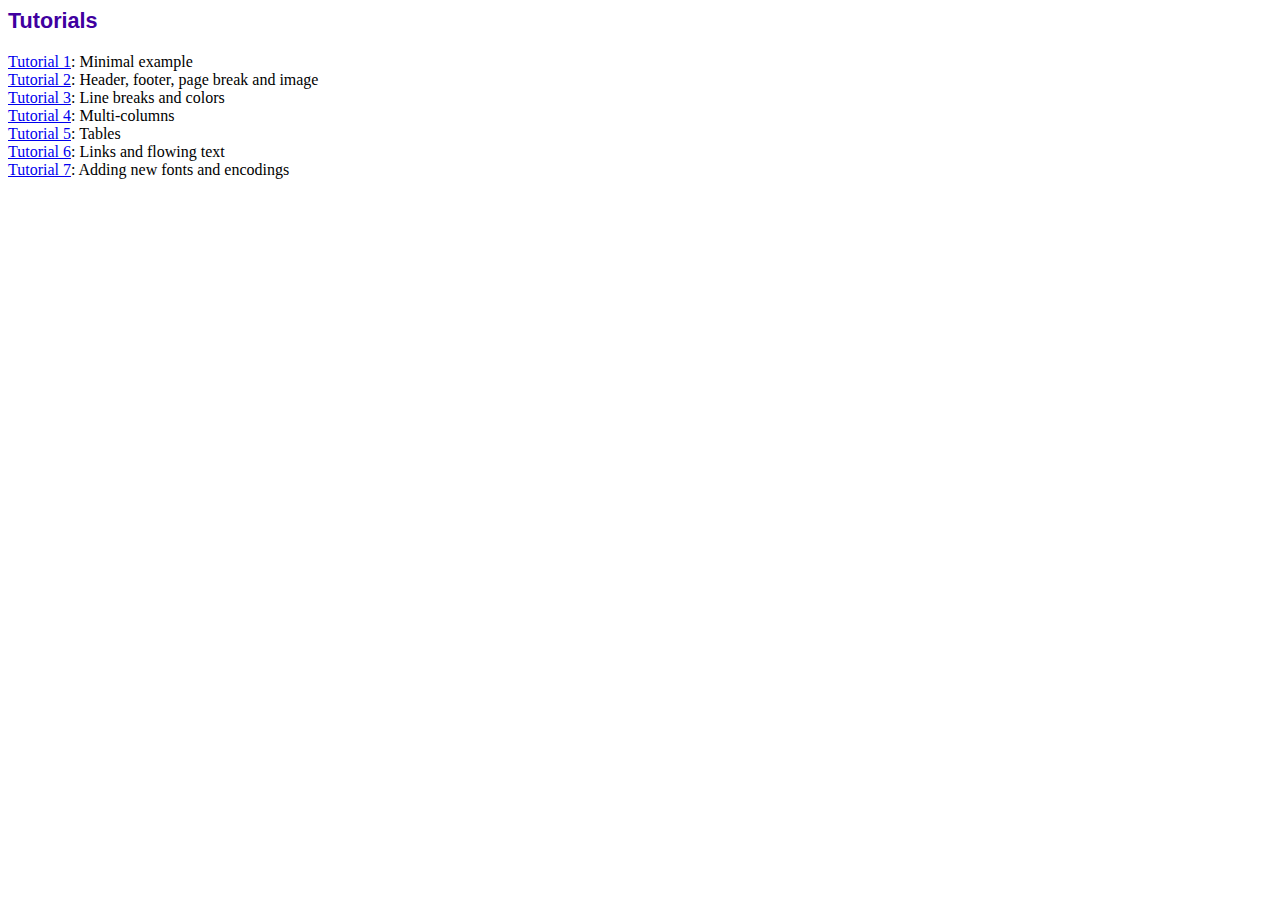
<file: php/fpdf185/tutorial/index.htm>
<!DOCTYPE html PUBLIC "-//W3C//DTD HTML 4.01 Transitional//EN">
<html>
<head>
<meta http-equiv="Content-Type" content="text/html; charset=ISO-8859-1">
<title>Tutorials</title>
<link type="text/css" rel="stylesheet" href="../fpdf.css">
</head>
<body>
<h1>Tutorials</h1>
<ul style="list-style-type:none; margin-left:0; padding-left:0">
<li><a href="tuto1.htm">Tutorial 1</a>: Minimal example</li>
<li><a href="tuto2.htm">Tutorial 2</a>: Header, footer, page break and image</li>
<li><a href="tuto3.htm">Tutorial 3</a>: Line breaks and colors</li>
<li><a href="tuto4.htm">Tutorial 4</a>: Multi-columns</li>
<li><a href="tuto5.htm">Tutorial 5</a>: Tables</li>
<li><a href="tuto6.htm">Tutorial 6</a>: Links and flowing text</li>
<li><a href="tuto7.htm">Tutorial 7</a>: Adding new fonts and encodings</li>
</ul>
</body>
</html>
</file>
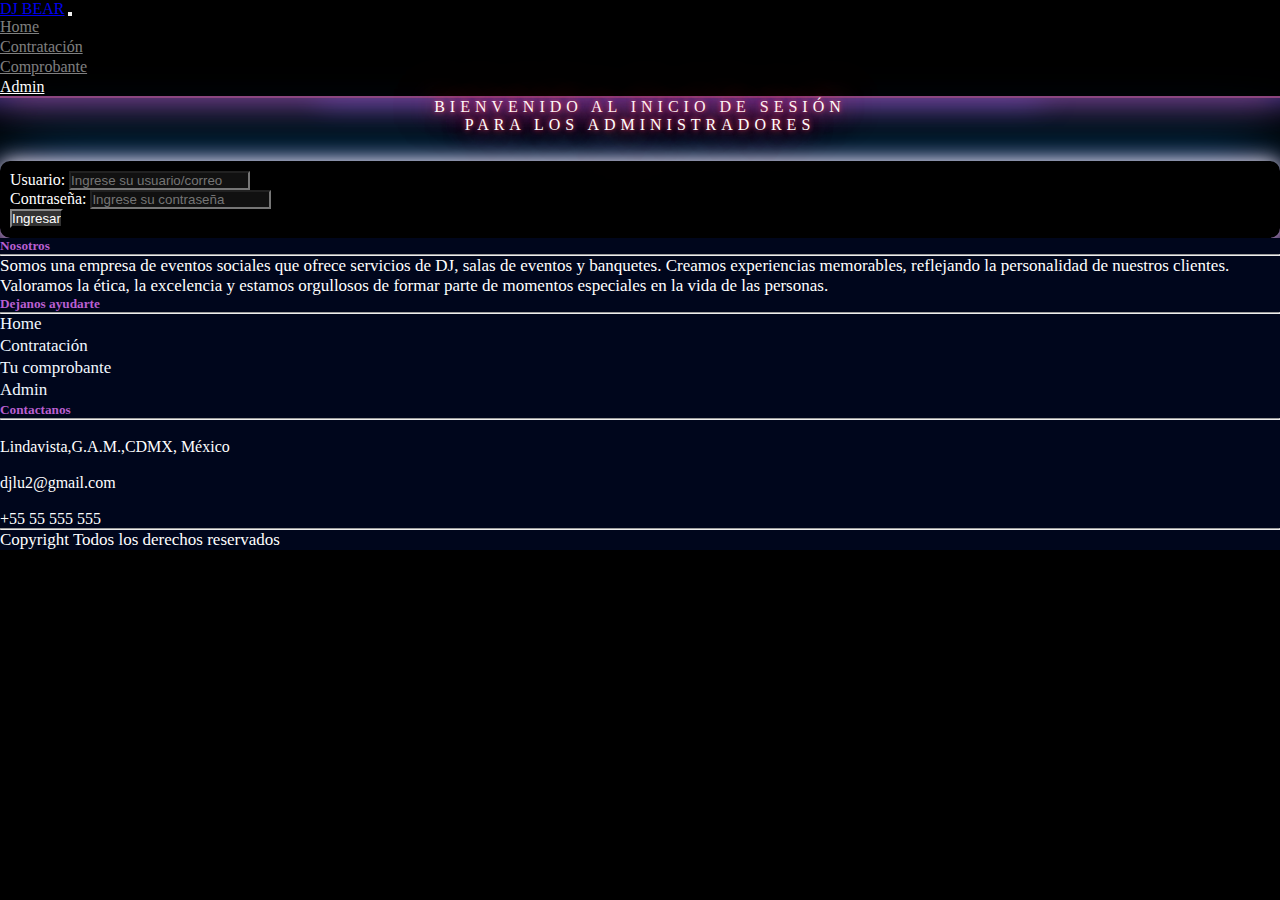
<file: admin_login.html>
<!DOCTYPE html>
<html lang="es">
<head>
    <meta charset="UTF-8">
    <meta http-equiv="X-UA-Compatible" content="IE=edge">
    <meta name="viewport" content="width=device-width, initial-scale=1.0">
    <link href="https://cdn.jsdelivr.net/npm/bootstrap@5.3.0-alpha3/dist/css/bootstrap.min.css" rel="stylesheet" integrity="sha384-KK94CHFLLe+nY2dmCWGMq91rCGa5gtU4mk92HdvYe+M/SXH301p5ILy+dN9+nJOZ" crossorigin="anonymous">
	<link href="Styles/style.css" rel="stylesheet">
    <link rel="stylesheet" href="./Styles/global.css">
    <link rel="stylesheet" href="https://cdnjs.cloudflare.com/ajax/libs/font-awesome/6.4.0/css/all.min.css" integrity="sha512-iecdLmaskl7CVkqkXNQ/ZH/XLlvWZOJyj7Yy7tcenmpD1ypASozpmT/E0iPtmFIB46ZmdtAc9eNBvH0H/ZpiBw==" crossorigin="anonymous" referrerpolicy="no-referrer" />    

	<style>
        body {
            background-color: #000;
            color: #fff;
        }

        .dark-input {
            background-color: #111;
            color: #fff;
        }

        .dark-label {
            color: #fff;
        }
		.floating{
			animation-name: float;
			animation-duration: 5s;
			animation-timing-function: cubic-bezier(0.4,0.1,0.6,0.9);
			animation-iteration-count: infinite;
		}
		@keyframes float{
			0%{
			transform: translateY(-10px);
			}
			50%{
			transform: translateY(-35px);
			}
			100%{
			transform: translateY(-10px);
			}
		}
        .dark-button {
            background-color: #333;
            color: #fff;
            border-color: #333;
        }

        .dark-button:hover {
            background-color: rgba(255, 128, 255,0.95); 
            color: #fff;
            border-color: #7d5fa3;
            box-shadow: 0 0 15px rgba(255, 255, 255, 0.473),
                        0 0 15px rgba(0, 247, 255, 0.459)
                        ;
        }
        .nav-bar{
            background-color: rgba(0, 0, 0, 0.5);
            box-shadow: 0 0 40px rgba(255, 255, 255, 0.7),
                        -15rem 0rem 30px rgb(138, 36, 255),
                        20rem 0rem 30px rgb(0, 174, 255)
                        ;
            font-family: var(--bs-body-font-family);
        }

        #login_window {
            padding: 10px;
            border-radius: 10px;
            box-shadow: 0rem 0rem 20px rgb(255, 255, 255),
                        0 1rem 40px rgba(255, 0, 234, 0.507),
                        1px 1px 80px rgba(0, 162, 255, 0.61);
        }
    </style>
    <title>Admin Login</title>
</head>

<body>
    <!--Navbar-->
    <header >
        <nav class="navbar fixed-top navbar-bg  nav-masthead navbar-expand-lg navbar-dark p-md-3">
          <div class="container">
              <a href="#" class="navbar-brand">DJ BEAR</a>
              <button
                  class="navbar-toggler"
                  type="button"
                  data-bs-toggle="collapse"
                  data-bs-target="#navbarNav"
                  aria-controls="navbarNav"
                  aria-expanded="false"
                  aria-label="Toggle navigation"
              >
              <span class="navbar-toggler-icon"></span>
              </button>

              <div class="collapse navbar-collapse" id="navbarNav">
                  <div class="mx-auto"></div>
                  <ul class="navbar-nav">
                      <li class="nav-item">
                          <a class="nav-link fw-bold" aria-current="page" href="index.html">Home</a>
                      </li>
                      <li  class="nav-item">
                          <a class="nav-link fw-bold" href="form.html">Contratación</a>
                      </li>
                      <li  class="nav-item">
                          <a class="nav-link fw-bold" href="comprobante.html">Comprobante</a>
                      </li>
                      <li  class="nav-item">
                          <a class="nav-link fw-bold" href="admin_login.html">Admin</a>
                      </li>

                  </ul>
              </div>
          </div>
          </nav>
    </header>

    <div class="container d-flex align-items-center justify-content-center vh-100">
        <div class="row justify-content-center">
			<div class="display-11 fw-semibold neon n-rosa floating" style="text-align: center;margin-bottom: 3vh;" id="titulo_inicio_secion_admin">
				Bienvenido al inicio de sesión <br> para los administradores
			</div>
            <div class="col-md-12" id="login_window">
                <span  class="neon-border ">
                    <form action="php/admin_login.php" method="post">
                        <div class="form-group">
                            <label for="user" class="dark-label">Usuario:</label>
                            <input type="text" class="form-control dark-input" id="user" name="user" placeholder="Ingrese su usuario/correo" required>
                        </div>
                        <div class="form-group">
                            <label for="password" class="dark-label">Contraseña:</label>
                            <input type="password" class="form-control dark-input" id="password" name="password" placeholder="Ingrese su contraseña" required>
                        </div>
                        <div id="submit_container" class="text-right mt-3">
                            <input type="submit" class="btn btn-primary btn-hover dark-button float-end" value="Ingresar" id="submit_button">
                        </div>
                    </form>
                </span>
            </div>
        </div>
    </div>
    
    <!-- FOOTER -->
<footer class="text-white pt-5 pb-4">
    <div class="container text-center text-md-start">
        <div class="row text-center text-md-start">
            <div class="col-md-3 col-lg-3 col-xl-3 mx-auto mt-3">
                <h5 class="text-uppercase mb-4 font-weight-bold">Nosotros</h5>
                <hr class="mb-4">
                <p>Somos una empresa de eventos sociales que ofrece servicios de DJ, salas de eventos y banquetes. Creamos experiencias memorables, reflejando la personalidad de nuestros clientes. Valoramos la ética, la excelencia y estamos orgullosos de formar parte de momentos especiales en la vida de las personas.</p>
            </div>
            <div class="col-md-3 col-lg-3 col-xl-3 mx-auto mt-3 ">
                <h5 class="text-uppercase mb-4 font-weight-bold">Dejanos ayudarte</h5>
                <hr class="mb-4">
                <p>
                    <a href="#">Home</a>
                </p>
                <p>
                    <a href="#">Contratación</a>
                </p>
                <p>
                    <a href="#">Tu comprobante</a>
                </p>
                <p>
                    <a href="#">Admin</a>
                </p>
            </div>
            <div class="col-md-3 col-lg-3 col-xl-3 mx-auto mt-3">
                <h5 class="text-uppercase mb-4 font-weight-bold">Contactanos</h5>
                <hr class="mb-4">
                <p><li class="fas fa-home me-3"></li>Lindavista,G.A.M.,CDMX, México</p>
                <p><li class="fas fa-envelope me-3"></li>djlu2@gmail.com</p>
                <p><li class="fas fa-phone me-3"></li>+55 55 555 555</p>

            </div>
            <hr class="mb-4">
            <div class="text-center mb-2">
                <p>
                    Copyright Todos los derechos reservados
                </p>
            </div>
        </div>
    </div>
</footer>
<script src="Scripts/global.js"></script>  
<script src="https://cdn.jsdelivr.net/npm/bootstrap@5.3.0-alpha3/dist/js/bootstrap.bundle.min.js" integrity="sha384-ENjdO4Dr2bkBIFxQpeoTz1HIcje39Wm4jDKdf19U8gI4ddQ3GYNS7NTKfAdVQSZe" crossorigin="anonymous"></script>
</body>

</html>
</file>
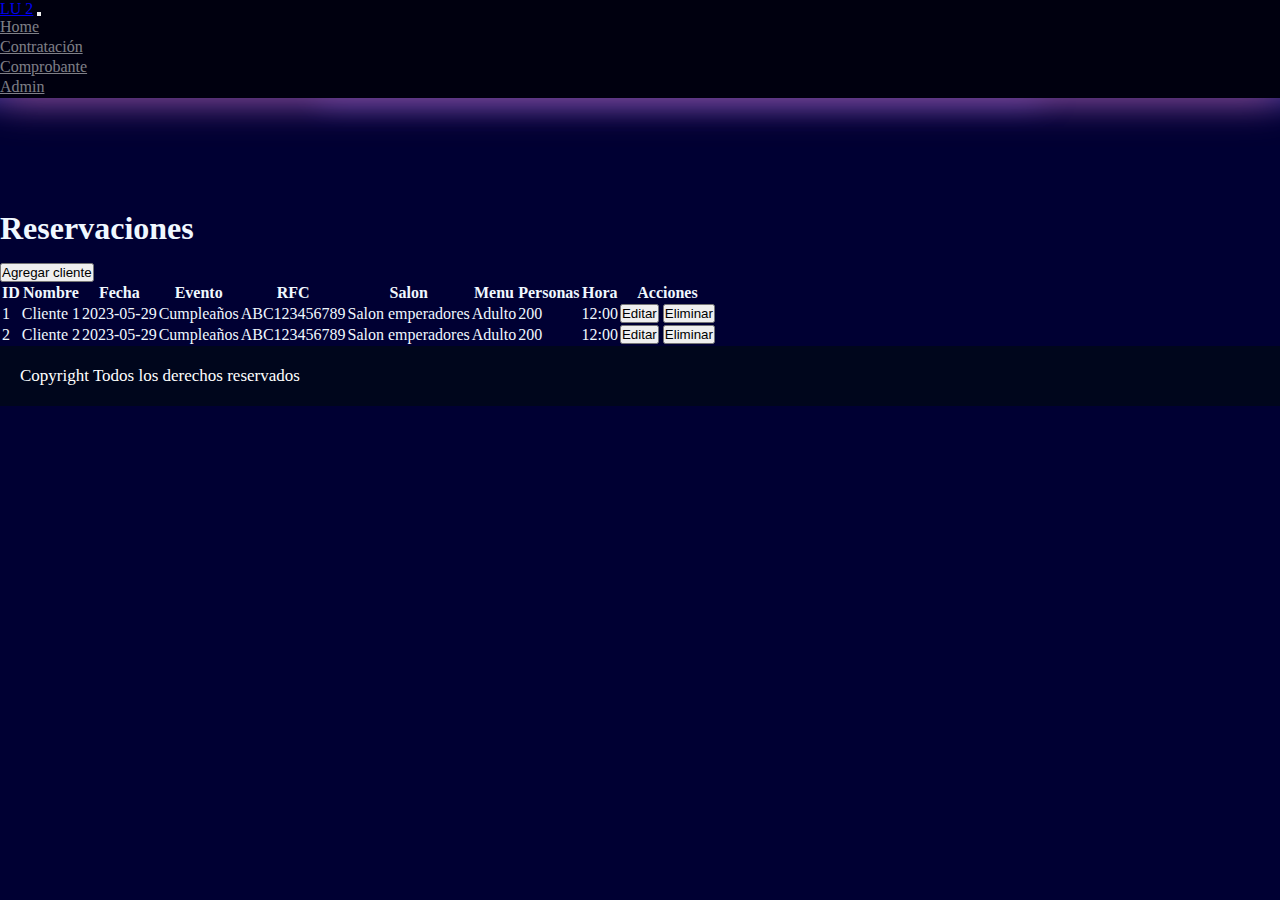
<file: admin_menu.html>
<!DOCTYPE html>
<html lang="en">

<head>
    <meta charset="UTF-8">
    <meta name="viewport" content="width=device-width, initial-scale=1.0">
    <link href="https://cdn.jsdelivr.net/npm/bootstrap@5.3.0-alpha3/dist/css/bootstrap.min.css" rel="stylesheet" integrity="sha384-KK94CHFLLe+nY2dmCWGMq91rCGa5gtU4mk92HdvYe+M/SXH301p5ILy+dN9+nJOZ" crossorigin="anonymous">
	<link href="Styles/style.css" rel="stylesheet">
    <link rel="stylesheet" href="./Styles/global.css">
    <link rel="stylesheet" href="./Styles/admin.css">
    <link rel="stylesheet" href="https://cdnjs.cloudflare.com/ajax/libs/font-awesome/6.4.0/css/all.min.css" integrity="sha512-iecdLmaskl7CVkqkXNQ/ZH/XLlvWZOJyj7Yy7tcenmpD1ypASozpmT/E0iPtmFIB46ZmdtAc9eNBvH0H/ZpiBw==" crossorigin="anonymous" referrerpolicy="no-referrer" />    
    <title>Administración</title>
</head>

<body>
<div class="wrapper">

    <!--Navbar-->
    <header >
        <nav class="navbar fixed-top navbar-bg  nav-masthead navbar-expand-lg navbar-dark p-md-3">
          <div class="container">
              <a href="#" class="navbar-brand">LU 2</a>
              <button
              class="navbar-toggler"
              type="button"
              data-bs-toggle="collapse"
              data-bs-target="#navbarNav"
              aria-controls="navbarNav"
                  aria-expanded="false"
                  aria-label="Toggle navigation"
              >
              <span class="navbar-toggler-icon"></span>
            </button>
            
            <div class="collapse navbar-collapse" id="navbarNav">
                <div class="mx-auto"></div>
                <ul class="navbar-nav">
                    <li class="nav-item">
                        <a class="nav-link fw-bold" aria-current="page" href="index.html">Home</a>
                    </li>
                    <li  class="nav-item">
                        <a class="nav-link fw-bold" href="form.html">Contratación</a>
                    </li>
                      <li  class="nav-item">
                          <a class="nav-link fw-bold" href="comprobante.html">Comprobante</a>
                        </li>
                        <li  class="nav-item">
                            <a class="nav-link fw-bold" href="admin_login.html">Admin</a>
                        </li>
                        
                    </ul>
                </div>
            </div>
          </nav>
    </header>
    <div class="container justify-content-center content-align-center flex" style="padding-top: 4rem;">
        <h1 style="padding-top: 3rem; padding-bottom: 1rem;">Reservaciones</h1>
        <div class="row">
            <div class="col-md-12">
                <button class="btn btn-primary mb-2" id="agregarClienteBtn">Agregar cliente</button>
                <br>
                <table class="table text-white">
                    <thead>
                        <tr>
                            <th>ID</th>
                            <th>Nombre</th>
                            <th>Fecha</th>
                            <th>Evento</th>
                            <th>RFC</th>
                            <th>Salon</th>
                            <th>Menu</th>
                            <th>Personas</th>
                            <th>Hora</th>
                            <th>Acciones</th>
                        </tr>
                    </thead>
                    <tbody>
                        <!-- Aquí se mostrarán los datos de la tabla -->
                        <tr>
                            <td>1</td>
                            <td>Cliente 1</td>
                            <td>2023-05-29</td>
                            <td>Cumpleaños</td>
                            <td>ABC123456789</td>
                            <td>Salon emperadores</td>
                            <td>Adulto</td>
                            <td>200</td>
                            <td>12:00</td>
                            <td>
                                <!-- Acciones CRUD -->
                                <button class="btn btn-sm btn-info">Editar</button>
                                <button class="btn btn-sm btn-danger">Eliminar</button>
                            </td>
                        </tr>
                        <tr>
                            <td>2</td>
                            <td>Cliente 2</td>
                            <td>2023-05-29</td>
                            <td>Cumpleaños</td>
                            <td>ABC123456789</td>
                            <td>Salon emperadores</td>
                            <td>Adulto</td>
                            <td>200</td>
                            <td>12:00</td>
                            <td>
                                <!-- Acciones CRUD -->
                                <button class="btn btn-sm btn-info">Editar</button>
                                <button class="btn btn-sm btn-danger">Eliminar</button>

                            </td>
                        </tr>
                    </tbody>
                </table>
            </div>
        </div>
    </div>
    <div id="Oculto" style="display: none;" >
        <span class="d-flex align-items-center justify-content-center w-100">

            <form action="./php/procesaDatos.php" method="post" class="animated-element" onsubmit="return validarRFC() && validarEdad() && validarNombre() && validarTelefono() && validarPersonas() && validarCalle() && validarNumero() && validarColonia() && validarPostal() && validarFecha() && checkSelection('menu') && checkSelection('salon') && checkSelection('alcaldia') && checkSelection('entidad')">
                <fieldset>
                  <legend>Agrega al nuevo cliente</legend>
                  <div class="row">
                    <div class="col-12">
                      <label for="nombre">Nombre:</label>
                      <input type="text" id="nombre" name="nombre" class="animated-element" placeholder="Enrique" onchange="validarNombre()" required><br>
                    </div>
                  </div>
          
                  <div class="row">
                    <div class="col-12">
                      <label for="paterno">Apellido Paterno:</label>
                      <input type="text" id="paterno" name="paterno" class="animated-element" placeholder="Díaz" onchange="validarNombre()" required><br>
                    </div>
                  </div>
          
                  <div class="row">
                    <div class="col-12">
                      <label for="materno">Apellido Materno:</label>
                      <input type="text" id="materno" name="materno" class="animated-element" placeholder="Ortiz" onchange="validarNombre()" required><br>
                    </div>
                  </div>
          
                  <div class="row">
                    <div class="col-12">
                      <label for="telefono">Teléfono:</label>
                      <input type="tel" id="telefono" name="telefono" class="animated-element" placeholder="5544332211" onchange="validarTelefono()" required><br>
                    </div>
                  </div>
          
                  <div class="row">
                    <div class="col-12">
                      <label for="correo">Correo Electrónico:</label>
                      <input type="email" id="correo" name="correo" class="animated-element" placeholder="you@example.com" required><br>
                    </div>
                  </div>
          
                  <div class="row">
                    <div class="col-12">
                      <label for="calle">Calle:</label>
                      <input type="text" id="calle" name="calle" class="animated-element" placeholder="Nombre de la calle" onchange="validarCalle()" required><br>
                    </div>
                  </div>
                  
                  <div class="row">
                    <div class="col-12">
                      <label for="numero">Número:</label>
                      <input type="number" id="numero" name="numero" class="animated-element" placeholder="Número de la casa" onchange="validarNumero()" required><br>
                    </div>
                  </div>
                  
                  <div class="row">
                    <div class="col-12">
                      <label for="colonia">Colonia:</label>
                      <input type="text" id="colonia" name="colonia" class="animated-element" placeholder="Nombre de la colonia" onchange="validarColonia()" required><br>
                    </div>
                  </div>
                  
                  <div class="row">
                    <div class="col-12">
                      <label for="codigoPostal">Código Postal:</label>
                      <input type="number" id="codigoPostal" name="codigoPostal" class="animated-element" placeholder="Código postal" onchange="validarPostal()" required><br>
                    </div>
                  </div>        
          
                  <div class="row">
                    <div class="col-12">
                      <label for="entidad">Entidad Federativa:</label>
                      <select id="entidad" name="entidad" onchange="cargarMunicipios()" required>
                        <option value="Seleccionar">Seleccionar</option>
                        <option value="Aguascalientes">Aguascalientes</option>
                        <option value="Baja California">Baja California</option>
                        <option value="Baja California Sur">Baja California Sur</option>
                        <option value="Campeche">Campeche</option>
                        <option value="Coahuila">Coahuila</option>
                        <option value="Colima">Colima</option>
                        <option value="Chiapas">Chiapas</option>
                        <option value="Chihuahua">Chihuahua</option>
                        <option value="Ciudad de México">Ciudad de México</option>
                        <option value="Durango">Durango</option>
                        <option value="Guanajuato">Guanajuato</option>
                        <option value="Guerrero">Guerrero</option>
                        <option value="Hidalgo">Hidalgo</option>
                        <option value="Jalisco">Jalisco</option>
                        <option value="México">México</option>
                        <option value="Michoacán">Michoacán</option>
                        <option value="Morelos">Morelos</option>
                        <option value="Nayarit">Nayarit</option>
                        <option value="Nuevo León">Nuevo León</option>
                        <option value="Oaxaca">Oaxaca</option>
                        <option value="Puebla">Puebla</option>
                        <option value="Querétaro">Querétaro</option>
                        <option value="Quintana Roo">Quintana Roo</option>
                        <option value="San Luis Potosí">San Luis Potosí</option>
                        <option value="Sinaloa">Sinaloa</option>
                        <option value="Sonora">Sonora</option>
                        <option value="Tabasco">Tabasco</option>
                        <option value="Tamaulipas">Tamaulipas</option>
                        <option value="Tlaxcala">Tlaxcala</option>
                        <option value="Veracruz">Veracruz</option>
                        <option value="Yucatán">Yucatán</option>
                        <option value="Zacatecas">Zacatecas</option>
                      </select><br>
                    </div>
                  </div>
          
                  <div class="row">
                    <div class="col-12">
                      <label for="municipio">Alcaldía/Municipio:</label>
                      <select id="municipio" name="municipio" required>
                        <option value="Seleccionar">Selecciona una opción</option>
                      </select><br>
                    </div>
                  </div>
          
                  <div class="row">
                    <div class="col-12">
                      <label for="fechaNacimiento">Fecha de Nacimiento:</label>
                      <input type="date" id="fechaNacimiento" name="fechaNacimiento" class="animated-element" onchange="validarEdad()" required><br>
                    </div>
                  </div>
          
                  <div class="row">
                    <div class="col-12">
                      <label for="rfc">RFC:</label>
                      <input type="text" id="rfc" name="rfc" class="animated-element" onchange="validarRFC()" placeholder="PPMN00112222HHH" required><br>
                    </div>
                  </div>
                </fieldset>
          
                <fieldset>
                  <legend>Información del Evento</legend>
                  <div class="row">
                    <div class="col-12">
                      <label for="tipo">Tipo de Evento:</label>
                      <select id="tipo" name="tipo" onchange="mostrarCampoEvento() && activarCampoOtro()" required>
                        <option value="Seleccionar">Seleccionar</option>
                        <option value="Bautizo">Bautizo</option>
                        <option value="Primera comunión">Primera comunión</option>
                        <option value="XV años">XV años</option>
                        <option value="Boda">Boda</option>
                        <option value="Cumpleaños">Cumpleaños</option>
                        <option value="Otro">Otro</option>
                      </select><br>
                    </div>
                  </div>
          
                  <div class="row" id="campoEvento" style="display: none;">
                    <div class="col-12">
                      <label for="evento">Evento (A continuación escriba el tipo de evento que desea realizar): </label>
                      <input type="text" id="evento" name="evento" class="animated-element" placeholder="Ej. Aniversario"><br>
                    </div>
                  </div>
          
                  <div class="row">
                    <div class="col-12">
                      <label for="salon">Elija el salón de su preferencia:</label>
                      <select id="salon" name="salon" onchange="checkSelection('salon')" required>
                        <option value="Seleccionar">Seleccionar</option>
                        <option value="Salón Emperador">Salón Emperador</option>
                        <option value="Salón La Cúspide">Salón La Cúspide</option>
                        <option value="Salón Las Golondrinas">Jardín Las Golondrinas</option>
                      </select><br>
                    </div>
                  </div>
          
                  <div class="row">
                    <div class="col-12">
                      <label for="menu">Elija el menú de su preferencia:</label>
                      <select id="menu" name="menu" onchange="checkSelection('menu')" required>
                        <option value="Seleccionar">Seleccionar</option>
                        <option value="Menú para niños">Menú para niños</option>
                        <option value="Menú para adultos">Menú para adultos</option>
                      </select><br>
                    </div>
                  </div>
          
                  <div class="row">
                    <div class="col-12">
                      <label for="numPersonas">Número de Personas:</label>
                      <input type="number" id="numPersonas" name="numPersonas" min="75" max="200" class="animated-element" placeholder="99" onchange="validarPersonas()" required><br>
                    </div>
                  </div>
          
                  <div class="row">
                    <div class="col-12">
                      <label for="fechaEvento">Fecha del evento:</label>
                      <input type="date" id="fechaEvento" name="fechaEvento" min="2023-05-30" class="fecha-especial" onchange="validarFecha() && cargarHorario()" required><br>
                    </div>
                  </div>
                  
                  <div class="row">
                    <div class="col-12">
                      <label for="horaEvento">Horario del evento:</label>
                      <select id="horaEvento" name="horaEvento" required>
                        <option value="Seleccionar">Selecciona una opción</option>
                      </select><br>
                    </div>
                  </div>      
                  <br><br>
                </fieldset>
          
                    <button type="submit" class="btn btn-outline-light" id="registrar" style="font-weight: bold;">Registrar</button>
                    <button type="reset" class="btn btn-outline-warning" id="limpiar" style="font-weight: bold;">Limpiar</button>
              </form>

            <br><br>
        </span>
    </div>
    <!-- FOOTER -->
    <footer class="text-white pt-5 pb-4 footer">
        <div class="container text-center text-md-start">
            <div class="row text-center text-md-start">
                <div class="text-center mb-2">
                    <p>
                        Copyright Todos los derechos reservados
                    </p>
                </div>
            </div>
        </div>
    </div>
</footer>

    <script src="https://cdn.jsdelivr.net/npm/bootstrap@5.3.0/dist/js/bootstrap.bundle.min.js"></script>
    <script>
        document.getElementById("agregarClienteBtn").addEventListener("click", function () {
            var ocultoDiv = document.getElementById("Oculto");
            if (ocultoDiv.style.display === "none") {
                ocultoDiv.style.display = "block";
            } else {
                ocultoDiv.style.display = "none";
            }
        });
    </script>
<script src="Scripts/global.js"></script>  
<script src="https://cdn.jsdelivr.net/npm/bootstrap@5.3.0-alpha3/dist/js/bootstrap.bundle.min.js" integrity="sha384-ENjdO4Dr2bkBIFxQpeoTz1HIcje39Wm4jDKdf19U8gI4ddQ3GYNS7NTKfAdVQSZe" crossorigin="anonymous"></script>



</body>

</html>
</file>
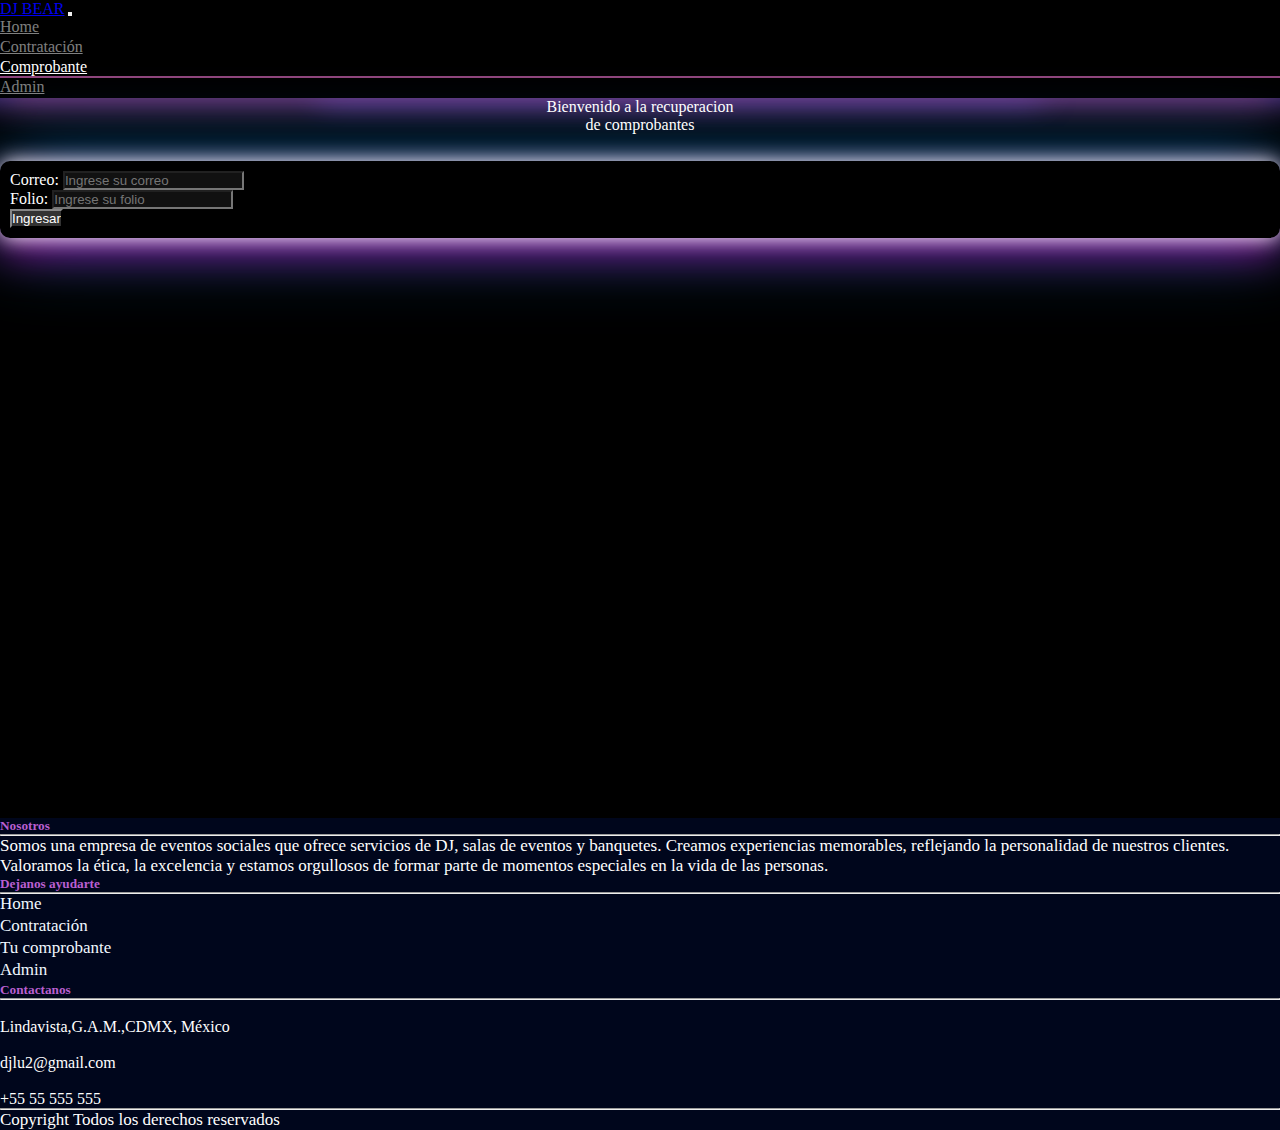
<file: comprobante.html>
<!DOCTYPE html>
<html lang="en">
<head>
    <meta charset="UTF-8">
    <meta http-equiv="X-UA-Compatible" content="IE=edge">
    <meta name="viewport" content="width=device-width, initial-scale=1.0">
    <link href="https://cdn.jsdelivr.net/npm/bootstrap@5.3.0-alpha3/dist/css/bootstrap.min.css" rel="stylesheet" integrity="sha384-KK94CHFLLe+nY2dmCWGMq91rCGa5gtU4mk92HdvYe+M/SXH301p5ILy+dN9+nJOZ" crossorigin="anonymous">
    <link rel="stylesheet" href="https://cdnjs.cloudflare.com/ajax/libs/font-awesome/6.4.0/css/all.min.css" integrity="sha512-iecdLmaskl7CVkqkXNQ/ZH/XLlvWZOJyj7Yy7tcenmpD1ypASozpmT/E0iPtmFIB46ZmdtAc9eNBvH0H/ZpiBw==" crossorigin="anonymous" referrerpolicy="no-referrer" />    
    <link rel="stylesheet" href="./Styles/global.css">
    <title>Comprobante</title>
</head>
    <link rel="stylesheet" href="./Styles/global.css">
<style>
		body {
            background-color: #000;
            color: #fff;
        }

        .dark-input {
            background-color: #111;
            color: #fff;
        }

        .dark-label {
            color: #fff;
        }
		.floating{
			animation-name: float;
			animation-duration: 5s;
			animation-timing-function: cubic-bezier(0.4,0.1,0.6,0.9);
			animation-iteration-count: infinite;
		}
		@keyframes float{
			0%{
			transform: translateY(-10px);
			}
			50%{
			transform: translateY(-35px);
			}
			100%{
			transform: translateY(-10px);
			}
		}
        .dark-button {
            background-color: #333;
            color: #fff;
            border-color: #333;
        }

        .dark-button:hover {
            background-color: rgba(255, 128, 255,0.95); 
            color: #fff;
            border-color: #7d5fa3;
            box-shadow: 0 0 15px rgba(255, 255, 255, 0.473),
                        0 0 15px rgba(0, 247, 255, 0.459)
                        ;
        }
        .nav-bar{
            background-color: rgba(0, 0, 0, 0.5);
            box-shadow: 0 0 40px rgba(255, 255, 255, 0.7),
                        -15rem 0rem 30px rgb(138, 36, 255),
                        20rem 0rem 30px rgb(0, 174, 255)
                        ;
            font-family: var(--bs-body-font-family);
        }

        #login_window {
            padding: 10px;
            border-radius: 10px;
            box-shadow: 0rem 0rem 20px rgb(255, 255, 255),
                        0 1rem 40px rgba(255, 0, 234, 0.507),
                        1px 1px 80px rgba(0, 162, 255, 0.61);
        }
		
</style>
<body style="height:100vh;">
    <!--Navbar-->
    <header >
        <nav class="navbar fixed-top navbar-bg  nav-masthead navbar-expand-lg navbar-dark p-md-3">
          <div class="container">
              <a href="#" class="navbar-brand">DJ BEAR</a>
              <button
                  class="navbar-toggler"
                  type="button"
                  data-bs-toggle="collapse"
                  data-bs-target="#navbarNav"
                  aria-controls="navbarNav"
                  aria-expanded="false"
                  aria-label="Toggle navigation"
              >
              <span class="navbar-toggler-icon"></span>
              </button>

              <div class="collapse navbar-collapse" id="navbarNav">
                  <div class="mx-auto"></div>
                  <ul class="navbar-nav">
                      <li class="nav-item">
                          <a class="nav-link fw-bold" aria-current="page" href="index.html">Home</a>
                      </li>
                      <li  class="nav-item">
                          <a class="nav-link fw-bold" href="form.html">Contratación</a>
                      </li>
                      <li  class="nav-item">
                          <a class="nav-link fw-bold" href="comprobante.html">Comprobante</a>
                      </li>
                      <li  class="nav-item">
                          <a class="nav-link fw-bold" href="admin_login.html">Admin</a>
                      </li>

                  </ul>
              </div>
          </div>
          </nav>
    </header>
    
	<div style="height: 80vh;">

	<div class="container d-flex align-items-center justify-content-center vh-100">
        <div class="row justify-content-center">
			<div class="display-11 fw-semibold neon n-rosa floating" style="text-align: center;margin-bottom: 3vh;" id="titulo_inicio_secion_admin">
				Bienvenido a la recuperacion <br> de comprobantes
			</div>
            <div class="col-md-12" id="login_window">
                <span  class="neon-border ">
                    <form action="php/admin_login.php" method="post">
                        <div class="form-group">
                            <label for="user" class="dark-label">Correo:</label>
                            <input type="text" class="form-control dark-input" id="correo" name="correo" placeholder="Ingrese su correo" required>
                        </div>
                        <div class="form-group">
                            <label for="password" class="dark-label">Folio:</label>
                            <input type="password" class="form-control dark-input" id="folio" name="folio" placeholder="Ingrese su folio" required>
                        </div>
                        <div id="submit_container" class="text-right mt-3">
                            <input type="submit" class="btn btn-primary btn-hover dark-button float-end" value="Ingresar" id="submit_button">
                        </div>
                    </form>
                </span>
            </div>
        </div>
    </div>
		

	</div>


	<!-- FOOTER -->
<footer class="text-white pt-5 pb-4 ">
    <div class="container text-center text-md-start">
        <div class="row text-center text-md-start">
            <div class="col-md-3 col-lg-3 col-xl-3 mx-auto mt-3">
                <h5 class="text-uppercase mb-4 font-weight-bold">Nosotros</h5>
                <hr class="mb-4">
                <p>Somos una empresa de eventos sociales que ofrece servicios de DJ, salas de eventos y banquetes. Creamos experiencias memorables, reflejando la personalidad de nuestros clientes. Valoramos la ética, la excelencia y estamos orgullosos de formar parte de momentos especiales en la vida de las personas.</p>
            </div>
            <div class="col-md-3 col-lg-3 col-xl-3 mx-auto mt-3 ">
                <h5 class="text-uppercase mb-4 font-weight-bold">Dejanos ayudarte</h5>
                <hr class="mb-4">
                <p>
                    <a href="index.html">Home</a>
                </p>
                <p>
                    <a href="form.html">Contratación</a>
                </p>
                <p>
                    <a href="#">Tu comprobante</a>
                </p>
                <p>
                    <a href="admin_login.html">Admin</a>
                </p>
            </div>
            <div class="col-md-3 col-lg-3 col-xl-3 mx-auto mt-3">
                <h5 class="text-uppercase mb-4 font-weight-bold">Contactanos</h5>
                <hr class="mb-4">
                <p><li class="fas fa-home me-3"></li>Lindavista,G.A.M.,CDMX, México</p>
                <p><li class="fas fa-envelope me-3"></li>djlu2@gmail.com</p>
                <p><li class="fas fa-phone me-3"></li>+55 55 555 555</p>

            </div>
            <hr class="mb-4">
            <div class="text-center mb-2">
                <p>
                    Copyright Todos los derechos reservados
                </p>
            </div>
        </div>
    </div>
</footer>
<script src="Scripts/global.js"></script>  
<script src="https://cdn.jsdelivr.net/npm/bootstrap@5.3.0-alpha3/dist/js/bootstrap.bundle.min.js" integrity="sha384-ENjdO4Dr2bkBIFxQpeoTz1HIcje39Wm4jDKdf19U8gI4ddQ3GYNS7NTKfAdVQSZe" crossorigin="anonymous"></script>

</body>
</html>
</file>
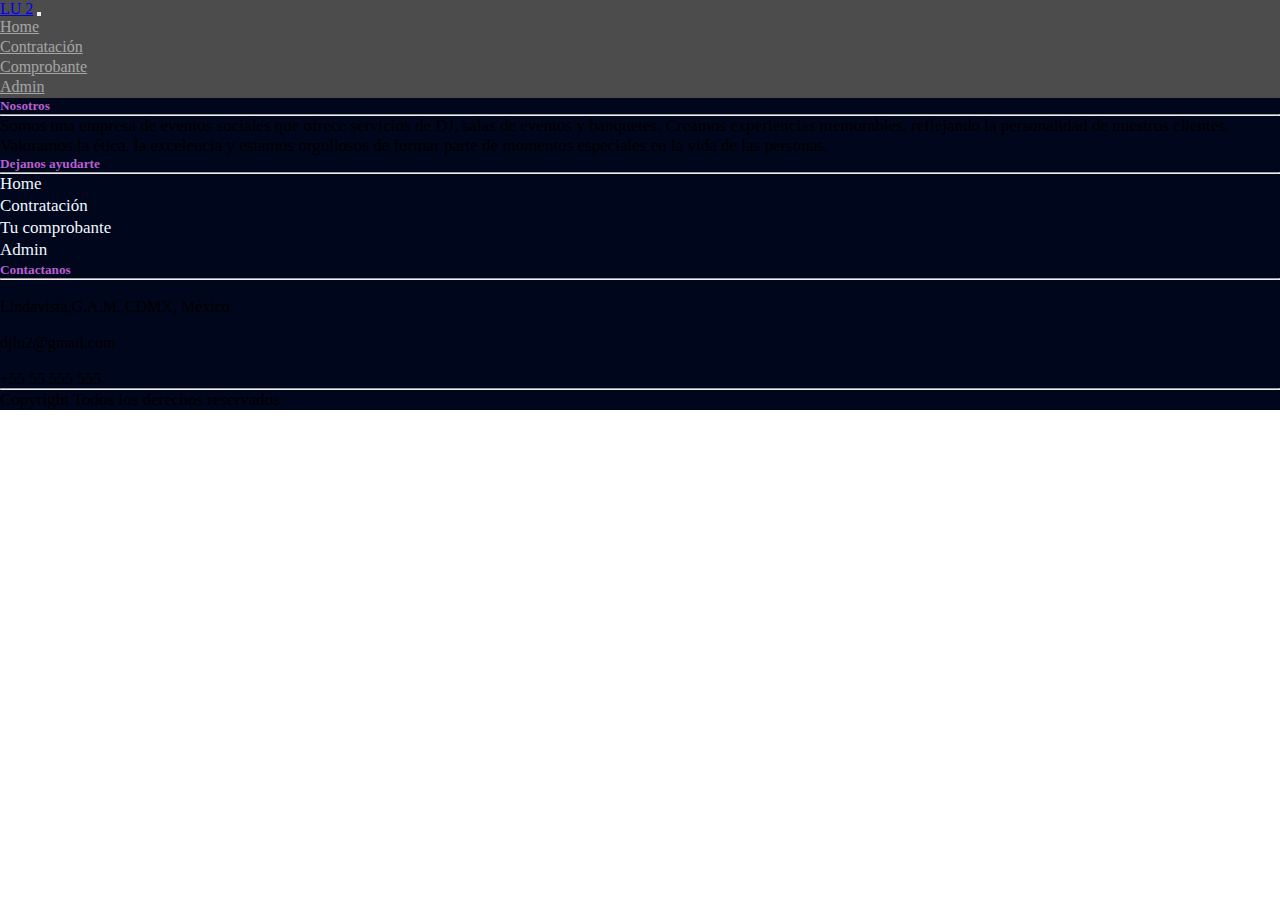
<file: contratacion.html>
<!DOCTYPE html>
<html lang="en">
<head>
    <meta charset="UTF-8">
    <meta http-equiv="X-UA-Compatible" content="IE=edge">
    <meta name="viewport" content="width=device-width, initial-scale=1.0">
    <link href="https://cdn.jsdelivr.net/npm/bootstrap@5.3.0-alpha3/dist/css/bootstrap.min.css" rel="stylesheet" integrity="sha384-KK94CHFLLe+nY2dmCWGMq91rCGa5gtU4mk92HdvYe+M/SXH301p5ILy+dN9+nJOZ" crossorigin="anonymous">
    <link rel="stylesheet" href="https://cdnjs.cloudflare.com/ajax/libs/font-awesome/6.4.0/css/all.min.css" integrity="sha512-iecdLmaskl7CVkqkXNQ/ZH/XLlvWZOJyj7Yy7tcenmpD1ypASozpmT/E0iPtmFIB46ZmdtAc9eNBvH0H/ZpiBw==" crossorigin="anonymous" referrerpolicy="no-referrer" />    
    <link rel="stylesheet" href="./Styles/global.css">
    <title>Contratación</title>
</head>
<body>
    <!--Navbar-->
    <header >
        <nav class="navbar fixed-top navbar-bg  nav-masthead navbar-expand-lg navbar-dark p-md-3">
          <div class="container">
              <a href="#" class="navbar-brand">LU 2</a>
              <button
                  class="navbar-toggler"
                  type="button"
                  data-bs-toggle="collapse"
                  data-bs-target="#navbarNav"
                  aria-controls="navbarNav"
                  aria-expanded="false"
                  aria-label="Toggle navigation"
              >
              <span class="navbar-toggler-icon"></span>
              </button>

              <div class="collapse navbar-collapse" id="navbarNav">
                  <div class="mx-auto"></div>
                  <ul class="navbar-nav">
                      <li class="nav-item">
                          <a class="nav-link fw-bold" aria-current="page" href="index.html">Home</a>
                      </li>
                      <li  class="nav-item">
                          <a class="nav-link fw-bold" href="form.html">Contratación</a>
                      </li>
                      <li  class="nav-item">
                          <a class="nav-link fw-bold" href="comprobante.html">Comprobante</a>
                      </li>
                      <li  class="nav-item">
                          <a class="nav-link fw-bold" href="admin_login.html">Admin</a>
                      </li>

                  </ul>
              </div>
          </div>
          </nav>
    </header>
    <div id="seccion-contacto">

    </div>
    <div id="seccion-evento">

    </div>
    <!-- FOOTER -->
<footer class="text-white pt-5 pb-4 ">
    <div class="container text-center text-md-start">
        <div class="row text-center text-md-start">
            <div class="col-md-3 col-lg-3 col-xl-3 mx-auto mt-3">
                <h5 class="text-uppercase mb-4 font-weight-bold">Nosotros</h5>
                <hr class="mb-4">
                <p>Somos una empresa de eventos sociales que ofrece servicios de DJ, salas de eventos y banquetes. Creamos experiencias memorables, reflejando la personalidad de nuestros clientes. Valoramos la ética, la excelencia y estamos orgullosos de formar parte de momentos especiales en la vida de las personas.</p>
            </div>
            <div class="col-md-3 col-lg-3 col-xl-3 mx-auto mt-3 ">
                <h5 class="text-uppercase mb-4 font-weight-bold">Dejanos ayudarte</h5>
                <hr class="mb-4">
                <p>
                    <a href="#">Home</a>
                </p>
                <p>
                    <a href="#">Contratación</a>
                </p>
                <p>
                    <a href="#">Tu comprobante</a>
                </p>
                <p>
                    <a href="#">Admin</a>
                </p>
            </div>
            <div class="col-md-3 col-lg-3 col-xl-3 mx-auto mt-3">
                <h5 class="text-uppercase mb-4 font-weight-bold">Contactanos</h5>
                <hr class="mb-4">
                <p><li class="fas fa-home me-3"></li>Lindavista,G.A.M.,CDMX, México</p>
                <p><li class="fas fa-envelope me-3"></li>djlu2@gmail.com</p>
                <p><li class="fas fa-phone me-3"></li>+55 55 555 555</p>

            </div>
            <hr class="mb-4">
            <div class="text-center mb-2">
                <p>
                    Copyright Todos los derechos reservados
                </p>
            </div>
        </div>
    </div>
</footer>
    <script src="Scripts/global.js"></script>  
    <script src="https://cdn.jsdelivr.net/npm/bootstrap@5.3.0-alpha3/dist/js/bootstrap.bundle.min.js" integrity="sha384-ENjdO4Dr2bkBIFxQpeoTz1HIcje39Wm4jDKdf19U8gI4ddQ3GYNS7NTKfAdVQSZe" crossorigin="anonymous"></script>

</body>
</html>
</file>
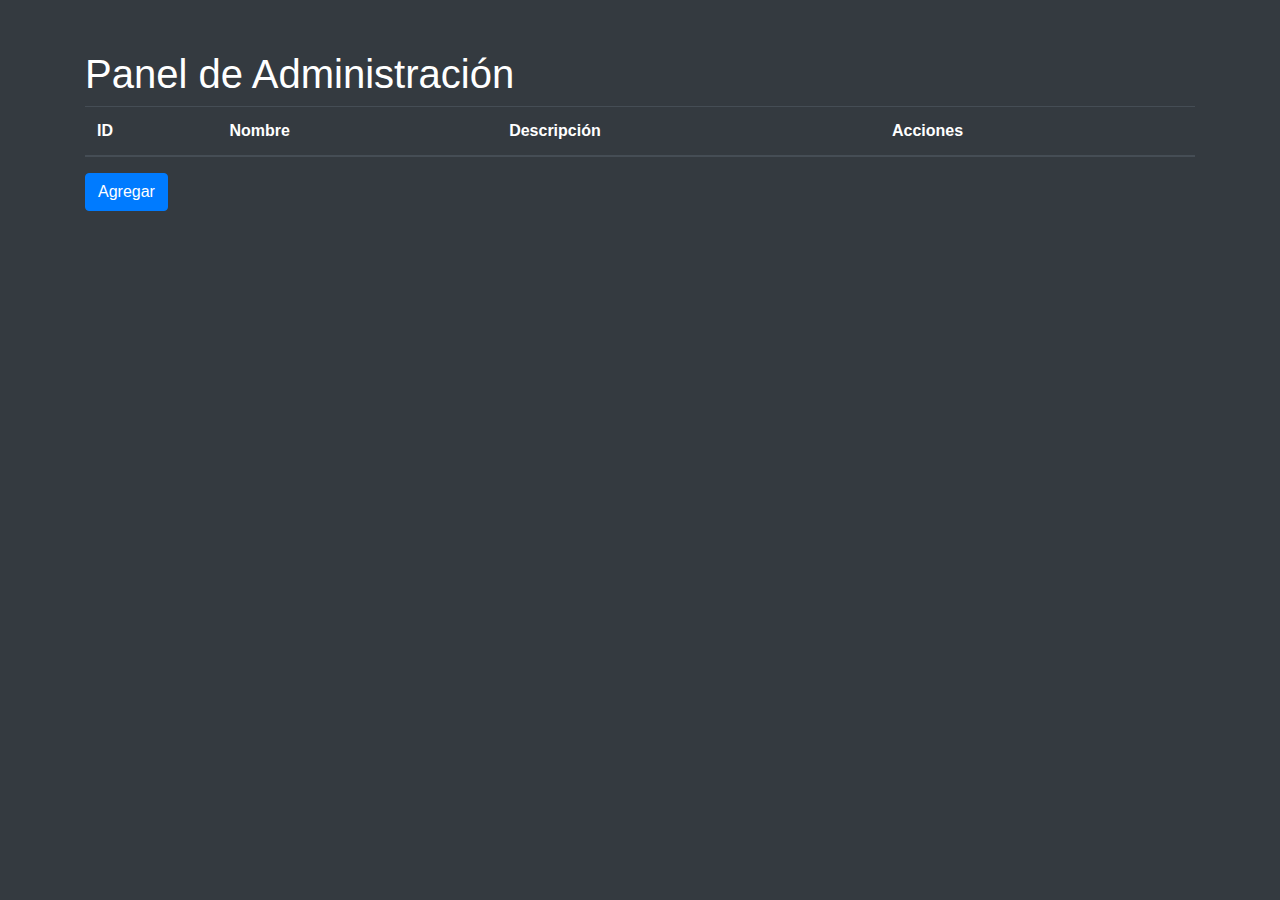
<file: prueba.html>
<!DOCTYPE html>
<html lang="es">
<head>
  <meta charset="UTF-8">
  <meta name="viewport" content="width=device-width, initial-scale=1.0">
  <title>Panel de Administración</title>
  <!-- Agregar los enlaces a los archivos CSS de Bootstrap -->
  <link rel="stylesheet" href="https://stackpath.bootstrapcdn.com/bootstrap/4.5.2/css/bootstrap.min.css">
  <style>
    /* Estilos personalizados */
    body {
      background-color: #343a40;
      color: #fff;
    }
    .container {
      margin-top: 50px;
    }
    .table {
      color: #fff;
    }
    .btn {
      color: #fff;
    }
    /* Estilos de Bootstrap */
    .bg-dark {
      background-color: #343a40 !important;
    }
  </style>
</head>
<body>
  <div class="container">
    <h1>Panel de Administración</h1>
    <table class="table table-dark">
      <thead>
        <tr>
          <th>ID</th>
          <th>Nombre</th>
          <th>Descripción</th>
          <th>Acciones</th>
        </tr>
      </thead>
      <tbody>
        <!-- Aquí se mostrarán los datos de la tabla -->
      </tbody>
    </table>
    <button type="button" class="btn btn-primary" data-toggle="modal" data-target="#crearModal">
      Agregar
    </button>

    <!-- Modal para crear o editar elemento -->
    <div class="modal fade" id="crearModal" tabindex="-1" role="dialog" aria-labelledby="crearModalLabel" aria-hidden="true">
      <div class="modal-dialog" role="document">
        <div class="modal-content">
          <div class="modal-header">
            <h5 class="modal-title" id="crearModalLabel">Agregar Elemento</h5>
            <button type="button" class="close" data-dismiss="modal" aria-label="Cerrar">
              <span aria-hidden="true">&times;</span>
            </button>
          </div>
          <div class="modal-body">
            <!-- Formulario para agregar o editar elemento -->
            <form id="formulario">
              <div class="form-group">
                <label for="nombre">Nombre</label>
                <input type="text" class="form-control" id="nombre" required>
              </div>
              <div class="form-group">
                <label for="descripcion">Descripción</label>
                <textarea class="form-control" id="descripcion" rows="3" required></textarea>
              </div>
            </form>
          </div>
          <div class="modal-footer">
            <button type="button" class="btn btn-secondary" data-dismiss="modal">Cancelar</button>
            <button type="button" class="btn btn-primary" id="guardarCambios">Guardar</button>
          </div>
        </div>
      </div>
    </div>
  </div>

  <!-- Agregar los enlaces a los archivos JavaScript de Bootstrap y jQuery -->
  <script src="https://code.jquery.com/jquery-3.5.1.slim.min.js"></script>
  <script src="https://cdn.jsdelivr.net/npm/@popperjs/core@2.5.4/dist/umd/popper.min.js"></script>
  <script src="https://stackpath.bootstrapcdn.com/bootstrap/4.5.2/js/bootstrap.min.js"></script>

  <script>
    // Código JavaScript personalizado para manipular los datos y las interacciones

    // Función para agregar o editar elemento
    function guardarCambios() {
      // Obtener los valores del formulario
      const nombre = document.getElementById('nombre').value;
      const descripcion = document.getElementById('descripcion').value;

      // Aquí puedes realizar las operaciones de guardar o actualizar los datos en el backend

      // Cerrar el modal y limpiar el formulario
      $('#crearModal').modal('hide');
      $('#formulario')[0].reset();
    }

    // Evento para mostrar el modal al hacer clic en el botón de agregar
    document.getElementById('guardarCambios').addEventListener('click', guardarCambios);
  </script>
</body>
</html>
</file>
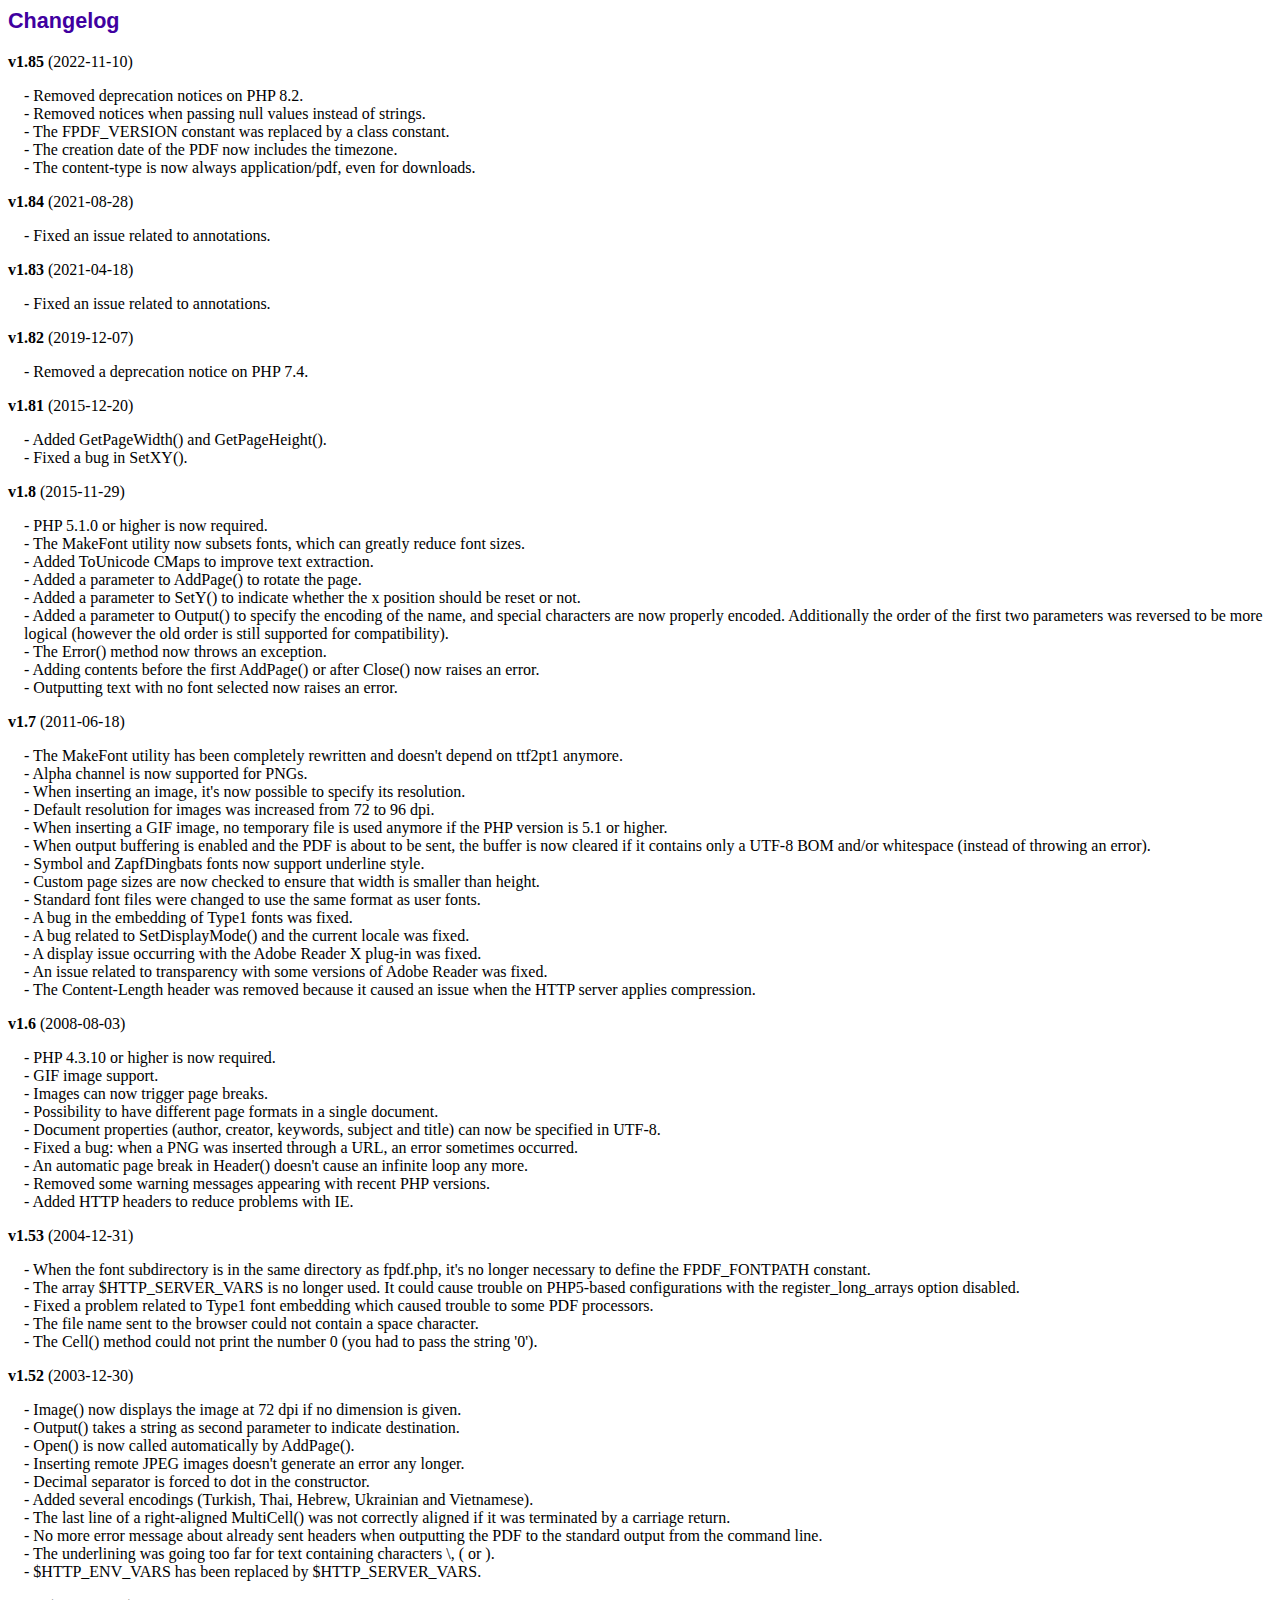
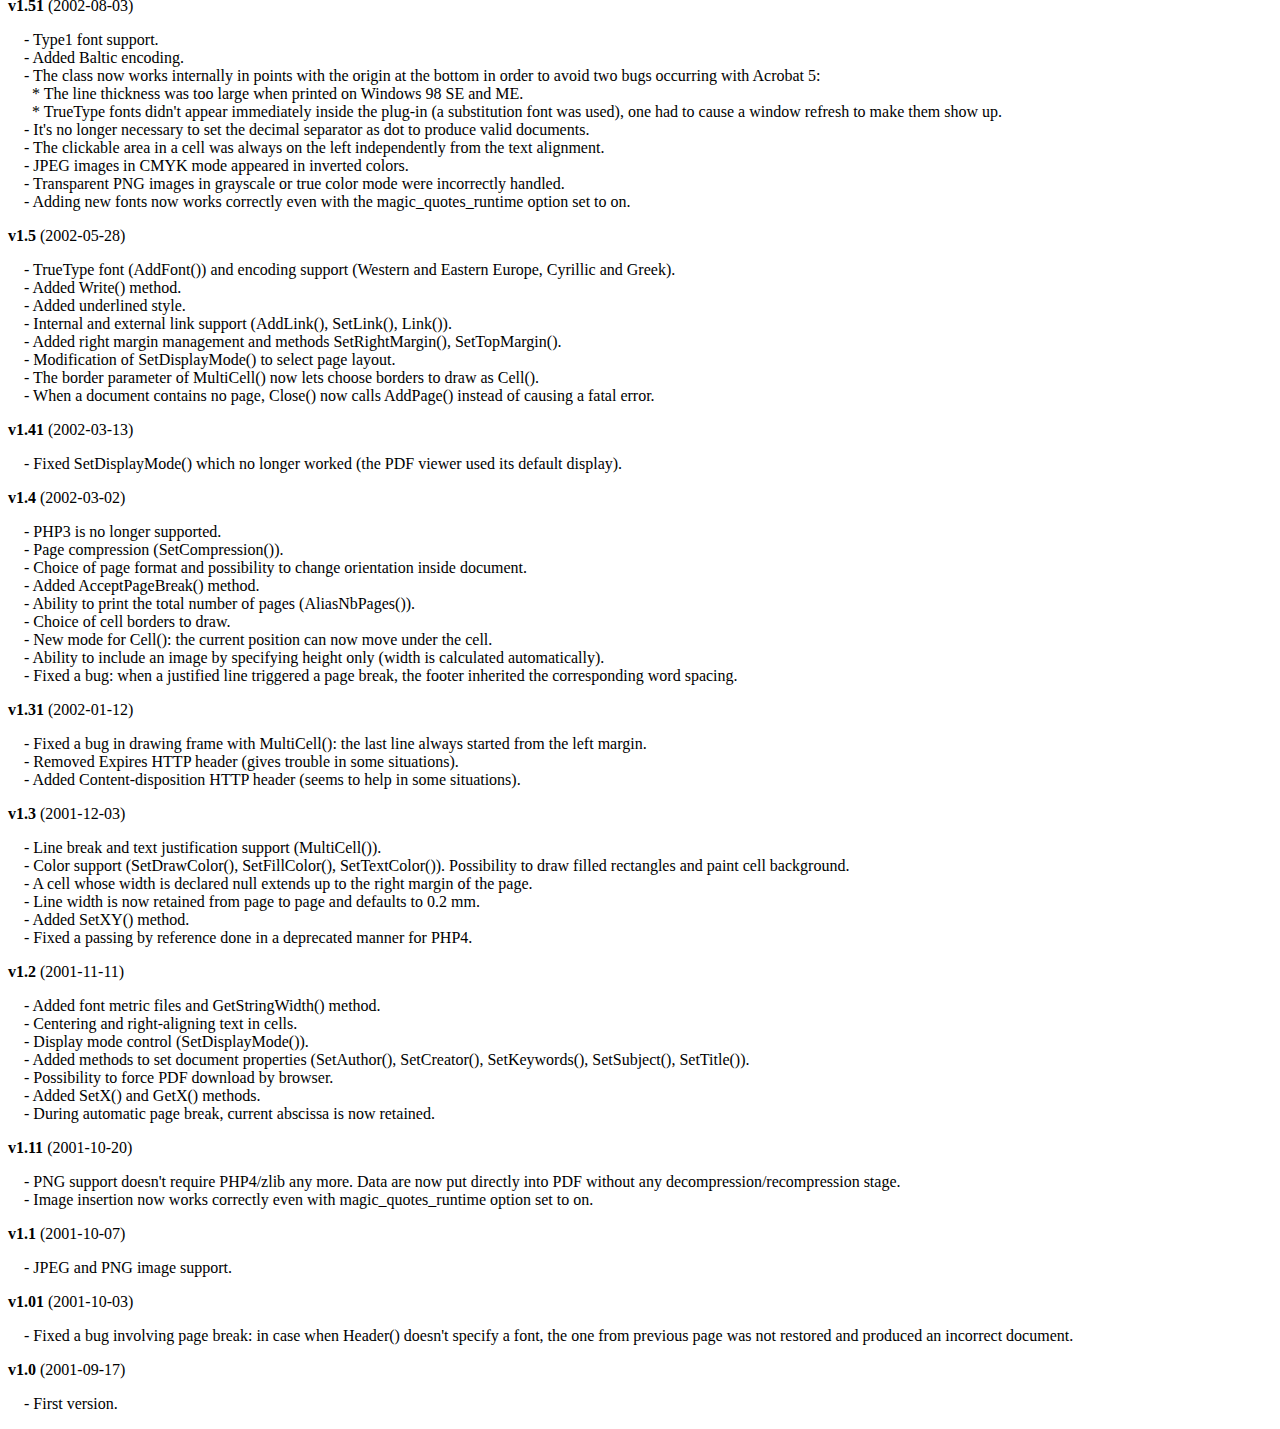
<file: php/fpdf185/changelog.htm>
<!DOCTYPE html PUBLIC "-//W3C//DTD HTML 4.01 Transitional//EN">
<html>
<head>
<meta http-equiv="Content-Type" content="text/html; charset=ISO-8859-1">
<title>Changelog</title>
<link type="text/css" rel="stylesheet" href="fpdf.css">
<style type="text/css">
dd {margin:1em 0 1em 1em}
</style>
</head>
<body>
<h1>Changelog</h1>
<dl>
<dt><strong>v1.85</strong> (2022-11-10)</dt>
<dd>
- Removed deprecation notices on PHP 8.2.<br>
- Removed notices when passing null values instead of strings.<br>
- The FPDF_VERSION constant was replaced by a class constant.<br>
- The creation date of the PDF now includes the timezone.<br>
- The content-type is now always application/pdf, even for downloads.<br>
</dd>
<dt><strong>v1.84</strong> (2021-08-28)</dt>
<dd>
- Fixed an issue related to annotations.<br>
</dd>
<dt><strong>v1.83</strong> (2021-04-18)</dt>
<dd>
- Fixed an issue related to annotations.<br>
</dd>
<dt><strong>v1.82</strong> (2019-12-07)</dt>
<dd>
- Removed a deprecation notice on PHP 7.4.<br>
</dd>
<dt><strong>v1.81</strong> (2015-12-20)</dt>
<dd>
- Added GetPageWidth() and GetPageHeight().<br>
- Fixed a bug in SetXY().<br>
</dd>
<dt><strong>v1.8</strong> (2015-11-29)</dt>
<dd>
- PHP 5.1.0 or higher is now required.<br>
- The MakeFont utility now subsets fonts, which can greatly reduce font sizes.<br>
- Added ToUnicode CMaps to improve text extraction.<br>
- Added a parameter to AddPage() to rotate the page.<br>
- Added a parameter to SetY() to indicate whether the x position should be reset or not.<br>
- Added a parameter to Output() to specify the encoding of the name, and special characters are now properly encoded. Additionally the order of the first two parameters was reversed to be more logical (however the old order is still supported for compatibility).<br>
- The Error() method now throws an exception.<br>
- Adding contents before the first AddPage() or after Close() now raises an error.<br>
- Outputting text with no font selected now raises an error.<br>
</dd>
<dt><strong>v1.7</strong> (2011-06-18)</dt>
<dd>
- The MakeFont utility has been completely rewritten and doesn't depend on ttf2pt1 anymore.<br>
- Alpha channel is now supported for PNGs.<br>
- When inserting an image, it's now possible to specify its resolution.<br>
- Default resolution for images was increased from 72 to 96 dpi.<br>
- When inserting a GIF image, no temporary file is used anymore if the PHP version is 5.1 or higher.<br>
- When output buffering is enabled and the PDF is about to be sent, the buffer is now cleared if it contains only a UTF-8 BOM and/or whitespace (instead of throwing an error).<br>
- Symbol and ZapfDingbats fonts now support underline style.<br>
- Custom page sizes are now checked to ensure that width is smaller than height.<br>
- Standard font files were changed to use the same format as user fonts.<br>
- A bug in the embedding of Type1 fonts was fixed.<br>
- A bug related to SetDisplayMode() and the current locale was fixed.<br>
- A display issue occurring with the Adobe Reader X plug-in was fixed.<br>
- An issue related to transparency with some versions of Adobe Reader was fixed.<br>
- The Content-Length header was removed because it caused an issue when the HTTP server applies compression.<br>
</dd>
<dt><strong>v1.6</strong> (2008-08-03)</dt>
<dd>
- PHP 4.3.10 or higher is now required.<br>
- GIF image support.<br>
- Images can now trigger page breaks.<br>
- Possibility to have different page formats in a single document.<br>
- Document properties (author, creator, keywords, subject and title) can now be specified in UTF-8.<br>
- Fixed a bug: when a PNG was inserted through a URL, an error sometimes occurred.<br>
- An automatic page break in Header() doesn't cause an infinite loop any more.<br>
- Removed some warning messages appearing with recent PHP versions.<br>
- Added HTTP headers to reduce problems with IE.<br>
</dd>
<dt><strong>v1.53</strong> (2004-12-31)</dt>
<dd>
- When the font subdirectory is in the same directory as fpdf.php, it's no longer necessary to define the FPDF_FONTPATH constant.<br>
- The array $HTTP_SERVER_VARS is no longer used. It could cause trouble on PHP5-based configurations with the register_long_arrays option disabled.<br>
- Fixed a problem related to Type1 font embedding which caused trouble to some PDF processors.<br>
- The file name sent to the browser could not contain a space character.<br>
- The Cell() method could not print the number 0 (you had to pass the string '0').<br>
</dd>
<dt><strong>v1.52</strong> (2003-12-30)</dt>
<dd>
- Image() now displays the image at 72 dpi if no dimension is given.<br>
- Output() takes a string as second parameter to indicate destination.<br>
- Open() is now called automatically by AddPage().<br>
- Inserting remote JPEG images doesn't generate an error any longer.<br>
- Decimal separator is forced to dot in the constructor.<br>
- Added several encodings (Turkish, Thai, Hebrew, Ukrainian and Vietnamese).<br>
- The last line of a right-aligned MultiCell() was not correctly aligned if it was terminated by a carriage return.<br>
- No more error message about already sent headers when outputting the PDF to the standard output from the command line.<br>
- The underlining was going too far for text containing characters \, ( or ).<br>
- $HTTP_ENV_VARS has been replaced by $HTTP_SERVER_VARS.<br>
</dd>
<dt><strong>v1.51</strong> (2002-08-03)</dt>
<dd>
- Type1 font support.<br>
- Added Baltic encoding.<br>
- The class now works internally in points with the origin at the bottom in order to avoid two bugs occurring with Acrobat 5:<br>&nbsp;&nbsp;* The line thickness was too large when printed on Windows 98 SE and ME.<br>&nbsp;&nbsp;* TrueType fonts didn't appear immediately inside the plug-in (a substitution font was used), one had to cause a window refresh to make them show up.<br>
- It's no longer necessary to set the decimal separator as dot to produce valid documents.<br>
- The clickable area in a cell was always on the left independently from the text alignment.<br>
- JPEG images in CMYK mode appeared in inverted colors.<br>
- Transparent PNG images in grayscale or true color mode were incorrectly handled.<br>
- Adding new fonts now works correctly even with the magic_quotes_runtime option set to on.<br>
</dd>
<dt><strong>v1.5</strong> (2002-05-28)</dt>
<dd>
- TrueType font (AddFont()) and encoding support (Western and Eastern Europe, Cyrillic and Greek).<br>
- Added Write() method.<br>
- Added underlined style.<br>
- Internal and external link support (AddLink(), SetLink(), Link()).<br>
- Added right margin management and methods SetRightMargin(), SetTopMargin().<br>
- Modification of SetDisplayMode() to select page layout.<br>
- The border parameter of MultiCell() now lets choose borders to draw as Cell().<br>
- When a document contains no page, Close() now calls AddPage() instead of causing a fatal error.<br>
</dd>
<dt><strong>v1.41</strong> (2002-03-13)</dt>
<dd>
- Fixed SetDisplayMode() which no longer worked (the PDF viewer used its default display).<br>
</dd>
<dt><strong>v1.4</strong> (2002-03-02)</dt>
<dd>
- PHP3 is no longer supported.<br>
- Page compression (SetCompression()).<br>
- Choice of page format and possibility to change orientation inside document.<br>
- Added AcceptPageBreak() method.<br>
- Ability to print the total number of pages (AliasNbPages()).<br>
- Choice of cell borders to draw.<br>
- New mode for Cell(): the current position can now move under the cell.<br>
- Ability to include an image by specifying height only (width is calculated automatically).<br>
- Fixed a bug: when a justified line triggered a page break, the footer inherited the corresponding word spacing.<br>
</dd>
<dt><strong>v1.31</strong> (2002-01-12)</dt>
<dd>
- Fixed a bug in drawing frame with MultiCell(): the last line always started from the left margin.<br>
- Removed Expires HTTP header (gives trouble in some situations).<br>
- Added Content-disposition HTTP header (seems to help in some situations).<br>
</dd>
<dt><strong>v1.3</strong> (2001-12-03)</dt>
<dd>
- Line break and text justification support (MultiCell()).<br>
- Color support (SetDrawColor(), SetFillColor(), SetTextColor()). Possibility to draw filled rectangles and paint cell background.<br>
- A cell whose width is declared null extends up to the right margin of the page.<br>
- Line width is now retained from page to page and defaults to 0.2 mm.<br>
- Added SetXY() method.<br>
- Fixed a passing by reference done in a deprecated manner for PHP4.<br>
</dd>
<dt><strong>v1.2</strong> (2001-11-11)</dt>
<dd>
- Added font metric files and GetStringWidth() method.<br>
- Centering and right-aligning text in cells.<br>
- Display mode control (SetDisplayMode()).<br>
- Added methods to set document properties (SetAuthor(), SetCreator(), SetKeywords(), SetSubject(), SetTitle()).<br>
- Possibility to force PDF download by browser.<br>
- Added SetX() and GetX() methods.<br>
- During automatic page break, current abscissa is now retained.<br>
</dd>
<dt><strong>v1.11</strong> (2001-10-20)</dt>
<dd>
- PNG support doesn't require PHP4/zlib any more. Data are now put directly into PDF without any decompression/recompression stage.<br>
- Image insertion now works correctly even with magic_quotes_runtime option set to on.<br>
</dd>
<dt><strong>v1.1</strong> (2001-10-07)</dt>
<dd>
- JPEG and PNG image support.<br>
</dd>
<dt><strong>v1.01</strong> (2001-10-03)</dt>
<dd>
- Fixed a bug involving page break: in case when Header() doesn't specify a font, the one from previous page was not restored and produced an incorrect document.<br>
</dd>
<dt><strong>v1.0</strong> (2001-09-17)</dt>
<dd>
- First version.<br>
</dd>
</dl>
</body>
</html>
</file>
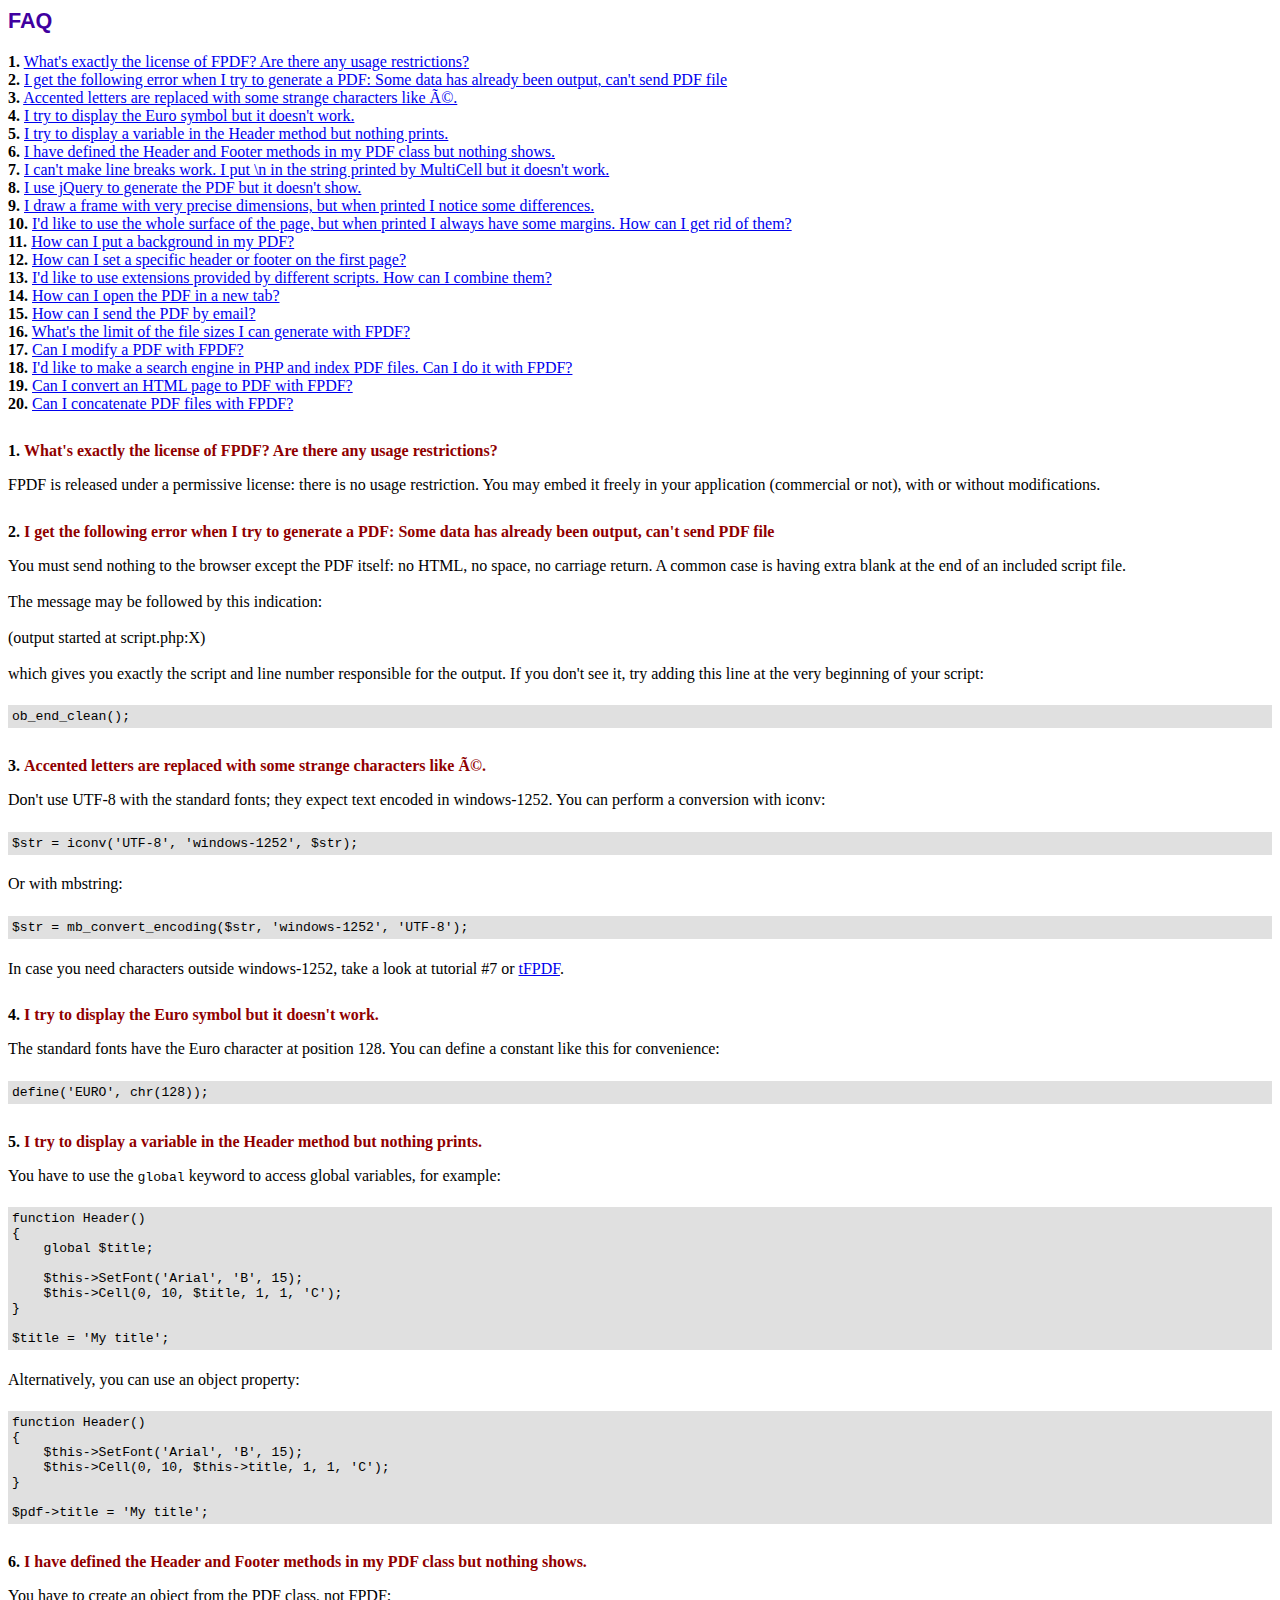
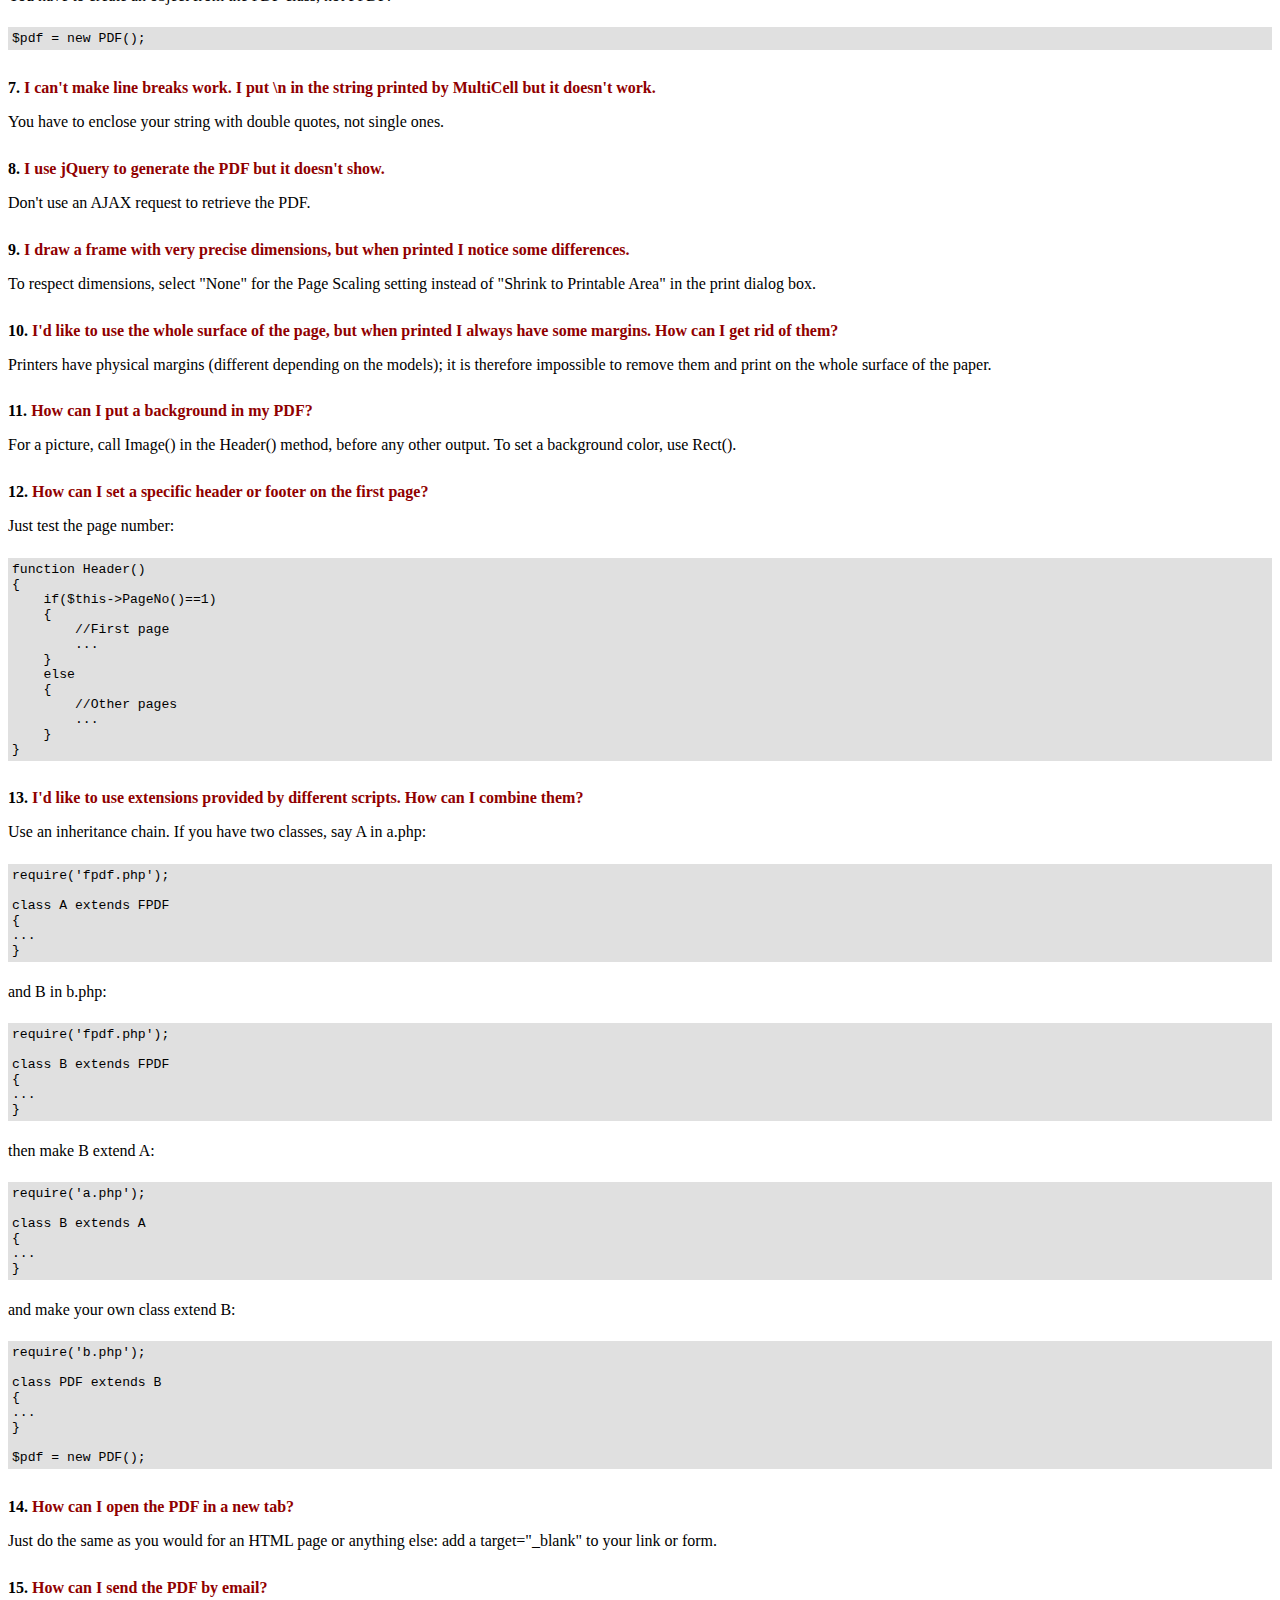
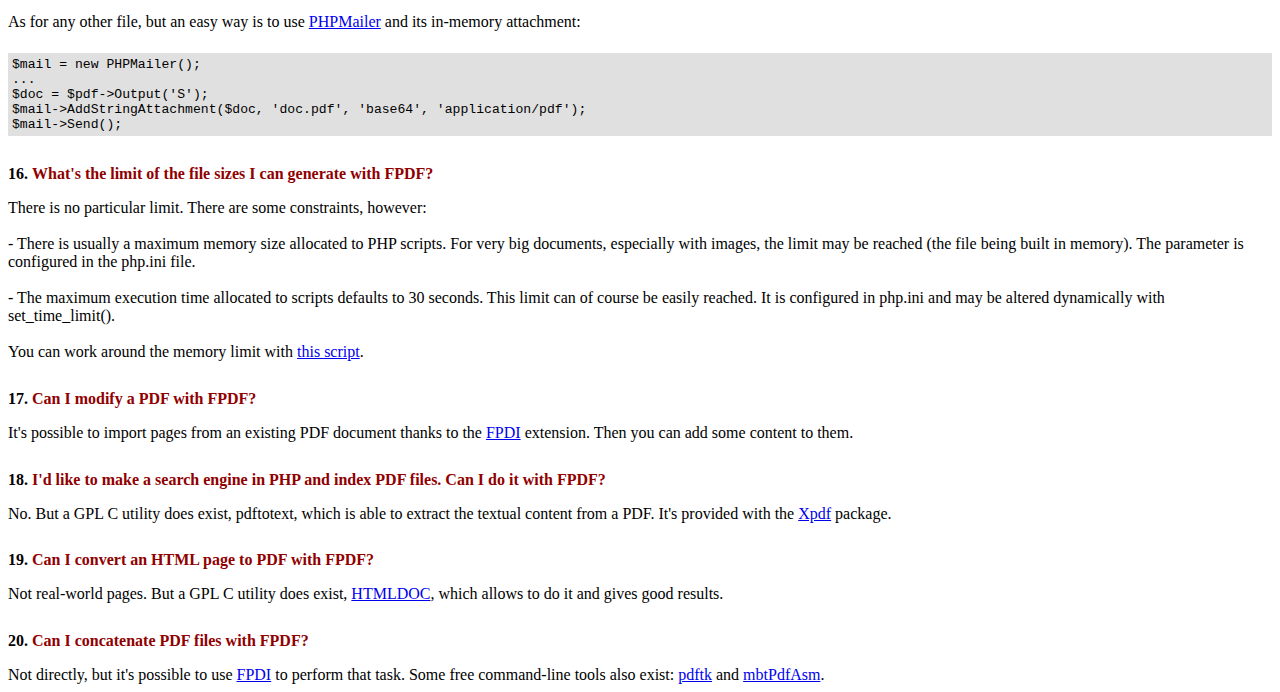
<file: php/fpdf185/FAQ.htm>
<!DOCTYPE html PUBLIC "-//W3C//DTD HTML 4.01 Transitional//EN">
<html>
<head>
<meta http-equiv="Content-Type" content="text/html; charset=ISO-8859-1">
<title>FAQ</title>
<link type="text/css" rel="stylesheet" href="fpdf.css">
<style type="text/css">
ul {list-style-type:none; margin:0; padding:0}
ul#answers li {margin-top:1.8em}
.question {font-weight:bold; color:#900000}
</style>
</head>
<body>
<h1>FAQ</h1>
<ul>
<li><b>1.</b> <a href='#q1'>What's exactly the license of FPDF? Are there any usage restrictions?</a></li>
<li><b>2.</b> <a href='#q2'>I get the following error when I try to generate a PDF: Some data has already been output, can't send PDF file</a></li>
<li><b>3.</b> <a href='#q3'>Accented letters are replaced with some strange characters like é.</a></li>
<li><b>4.</b> <a href='#q4'>I try to display the Euro symbol but it doesn't work.</a></li>
<li><b>5.</b> <a href='#q5'>I try to display a variable in the Header method but nothing prints.</a></li>
<li><b>6.</b> <a href='#q6'>I have defined the Header and Footer methods in my PDF class but nothing shows.</a></li>
<li><b>7.</b> <a href='#q7'>I can't make line breaks work. I put \n in the string printed by MultiCell but it doesn't work.</a></li>
<li><b>8.</b> <a href='#q8'>I use jQuery to generate the PDF but it doesn't show.</a></li>
<li><b>9.</b> <a href='#q9'>I draw a frame with very precise dimensions, but when printed I notice some differences.</a></li>
<li><b>10.</b> <a href='#q10'>I'd like to use the whole surface of the page, but when printed I always have some margins. How can I get rid of them?</a></li>
<li><b>11.</b> <a href='#q11'>How can I put a background in my PDF?</a></li>
<li><b>12.</b> <a href='#q12'>How can I set a specific header or footer on the first page?</a></li>
<li><b>13.</b> <a href='#q13'>I'd like to use extensions provided by different scripts. How can I combine them?</a></li>
<li><b>14.</b> <a href='#q14'>How can I open the PDF in a new tab?</a></li>
<li><b>15.</b> <a href='#q15'>How can I send the PDF by email?</a></li>
<li><b>16.</b> <a href='#q16'>What's the limit of the file sizes I can generate with FPDF?</a></li>
<li><b>17.</b> <a href='#q17'>Can I modify a PDF with FPDF?</a></li>
<li><b>18.</b> <a href='#q18'>I'd like to make a search engine in PHP and index PDF files. Can I do it with FPDF?</a></li>
<li><b>19.</b> <a href='#q19'>Can I convert an HTML page to PDF with FPDF?</a></li>
<li><b>20.</b> <a href='#q20'>Can I concatenate PDF files with FPDF?</a></li>
</ul>

<ul id='answers'>
<li id='q1'>
<p><b>1.</b> <span class='question'>What's exactly the license of FPDF? Are there any usage restrictions?</span></p>
FPDF is released under a permissive license: there is no usage restriction. You may embed it
freely in your application (commercial or not), with or without modifications.
</li>

<li id='q2'>
<p><b>2.</b> <span class='question'>I get the following error when I try to generate a PDF: Some data has already been output, can't send PDF file</span></p>
You must send nothing to the browser except the PDF itself: no HTML, no space, no carriage return. A common
case is having extra blank at the end of an included script file.<br>
<br>
The message may be followed by this indication:<br>
<br>
(output started at script.php:X)<br>
<br>
which gives you exactly the script and line number responsible for the output. If you don't see it,
try adding this line at the very beginning of your script:
<div class="doc-source">
<pre><code>ob_end_clean();</code></pre>
</div>
</li>

<li id='q3'>
<p><b>3.</b> <span class='question'>Accented letters are replaced with some strange characters like é.</span></p>
Don't use UTF-8 with the standard fonts; they expect text encoded in windows-1252.
You can perform a conversion with iconv:
<div class="doc-source">
<pre><code>$str = iconv('UTF-8', 'windows-1252', $str);</code></pre>
</div>
Or with mbstring:
<div class="doc-source">
<pre><code>$str = mb_convert_encoding($str, 'windows-1252', 'UTF-8');</code></pre>
</div>
In case you need characters outside windows-1252, take a look at tutorial #7 or
<a href="http://www.fpdf.org/?go=script&amp;id=92" target="_blank">tFPDF</a>.
</li>

<li id='q4'>
<p><b>4.</b> <span class='question'>I try to display the Euro symbol but it doesn't work.</span></p>
The standard fonts have the Euro character at position 128. You can define a constant like this
for convenience:
<div class="doc-source">
<pre><code>define('EURO', chr(128));</code></pre>
</div>
</li>

<li id='q5'>
<p><b>5.</b> <span class='question'>I try to display a variable in the Header method but nothing prints.</span></p>
You have to use the <code>global</code> keyword to access global variables, for example:
<div class="doc-source">
<pre><code>function Header()
{
    global $title;

    $this-&gt;SetFont('Arial', 'B', 15);
    $this-&gt;Cell(0, 10, $title, 1, 1, 'C');
}

$title = 'My title';</code></pre>
</div>
Alternatively, you can use an object property:
<div class="doc-source">
<pre><code>function Header()
{
    $this-&gt;SetFont('Arial', 'B', 15);
    $this-&gt;Cell(0, 10, $this-&gt;title, 1, 1, 'C');
}

$pdf-&gt;title = 'My title';</code></pre>
</div>
</li>

<li id='q6'>
<p><b>6.</b> <span class='question'>I have defined the Header and Footer methods in my PDF class but nothing shows.</span></p>
You have to create an object from the PDF class, not FPDF:
<div class="doc-source">
<pre><code>$pdf = new PDF();</code></pre>
</div>
</li>

<li id='q7'>
<p><b>7.</b> <span class='question'>I can't make line breaks work. I put \n in the string printed by MultiCell but it doesn't work.</span></p>
You have to enclose your string with double quotes, not single ones.
</li>

<li id='q8'>
<p><b>8.</b> <span class='question'>I use jQuery to generate the PDF but it doesn't show.</span></p>
Don't use an AJAX request to retrieve the PDF.
</li>

<li id='q9'>
<p><b>9.</b> <span class='question'>I draw a frame with very precise dimensions, but when printed I notice some differences.</span></p>
To respect dimensions, select "None" for the Page Scaling setting instead of "Shrink to Printable Area" in the print dialog box.
</li>

<li id='q10'>
<p><b>10.</b> <span class='question'>I'd like to use the whole surface of the page, but when printed I always have some margins. How can I get rid of them?</span></p>
Printers have physical margins (different depending on the models); it is therefore impossible to remove
them and print on the whole surface of the paper.
</li>

<li id='q11'>
<p><b>11.</b> <span class='question'>How can I put a background in my PDF?</span></p>
For a picture, call Image() in the Header() method, before any other output. To set a background color, use Rect().
</li>

<li id='q12'>
<p><b>12.</b> <span class='question'>How can I set a specific header or footer on the first page?</span></p>
Just test the page number:
<div class="doc-source">
<pre><code>function Header()
{
    if($this-&gt;PageNo()==1)
    {
        //First page
        ...
    }
    else
    {
        //Other pages
        ...
    }
}</code></pre>
</div>
</li>

<li id='q13'>
<p><b>13.</b> <span class='question'>I'd like to use extensions provided by different scripts. How can I combine them?</span></p>
Use an inheritance chain. If you have two classes, say A in a.php:
<div class="doc-source">
<pre><code>require('fpdf.php');

class A extends FPDF
{
...
}</code></pre>
</div>
and B in b.php:
<div class="doc-source">
<pre><code>require('fpdf.php');

class B extends FPDF
{
...
}</code></pre>
</div>
then make B extend A:
<div class="doc-source">
<pre><code>require('a.php');

class B extends A
{
...
}</code></pre>
</div>
and make your own class extend B:
<div class="doc-source">
<pre><code>require('b.php');

class PDF extends B
{
...
}

$pdf = new PDF();</code></pre>
</div>
</li>

<li id='q14'>
<p><b>14.</b> <span class='question'>How can I open the PDF in a new tab?</span></p>
Just do the same as you would for an HTML page or anything else: add a target="_blank" to your link or form.
</li>

<li id='q15'>
<p><b>15.</b> <span class='question'>How can I send the PDF by email?</span></p>
As for any other file, but an easy way is to use <a href="https://github.com/PHPMailer/PHPMailer" target="_blank">PHPMailer</a> and
its in-memory attachment:
<div class="doc-source">
<pre><code>$mail = new PHPMailer();
...
$doc = $pdf-&gt;Output('S');
$mail-&gt;AddStringAttachment($doc, 'doc.pdf', 'base64', 'application/pdf');
$mail-&gt;Send();</code></pre>
</div>
</li>

<li id='q16'>
<p><b>16.</b> <span class='question'>What's the limit of the file sizes I can generate with FPDF?</span></p>
There is no particular limit. There are some constraints, however:
<br>
<br>
- There is usually a maximum memory size allocated to PHP scripts. For very big documents,
especially with images, the limit may be reached (the file being built in memory). The
parameter is configured in the php.ini file.
<br>
<br>
- The maximum execution time allocated to scripts defaults to 30 seconds. This limit can of course
be easily reached. It is configured in php.ini and may be altered dynamically with set_time_limit().
<br>
<br>
You can work around the memory limit with <a href="http://www.fpdf.org/?go=script&amp;id=76" target="_blank">this script</a>.
</li>

<li id='q17'>
<p><b>17.</b> <span class='question'>Can I modify a PDF with FPDF?</span></p>
It's possible to import pages from an existing PDF document thanks to the
<a href="https://www.setasign.com/products/fpdi/about/" target="_blank">FPDI</a> extension.
Then you can add some content to them.
</li>

<li id='q18'>
<p><b>18.</b> <span class='question'>I'd like to make a search engine in PHP and index PDF files. Can I do it with FPDF?</span></p>
No. But a GPL C utility does exist, pdftotext, which is able to extract the textual content from a PDF.
It's provided with the <a href="https://www.xpdfreader.com" target="_blank">Xpdf</a> package.
</li>

<li id='q19'>
<p><b>19.</b> <span class='question'>Can I convert an HTML page to PDF with FPDF?</span></p>
Not real-world pages. But a GPL C utility does exist, <a href="https://www.msweet.org/htmldoc/" target="_blank">HTMLDOC</a>,
which allows to do it and gives good results.
</li>

<li id='q20'>
<p><b>20.</b> <span class='question'>Can I concatenate PDF files with FPDF?</span></p>
Not directly, but it's possible to use <a href="https://www.setasign.com/products/fpdi/demos/concatenate-fake/" target="_blank">FPDI</a>
to perform that task. Some free command-line tools also exist:
<a href="https://www.pdflabs.com/tools/pdftk-the-pdf-toolkit/" target="_blank">pdftk</a> and
<a href="http://thierry.schmit.free.fr/spip/spip.php?article15" target="_blank">mbtPdfAsm</a>.
</li>
</ul>
</body>
</html>
</file>
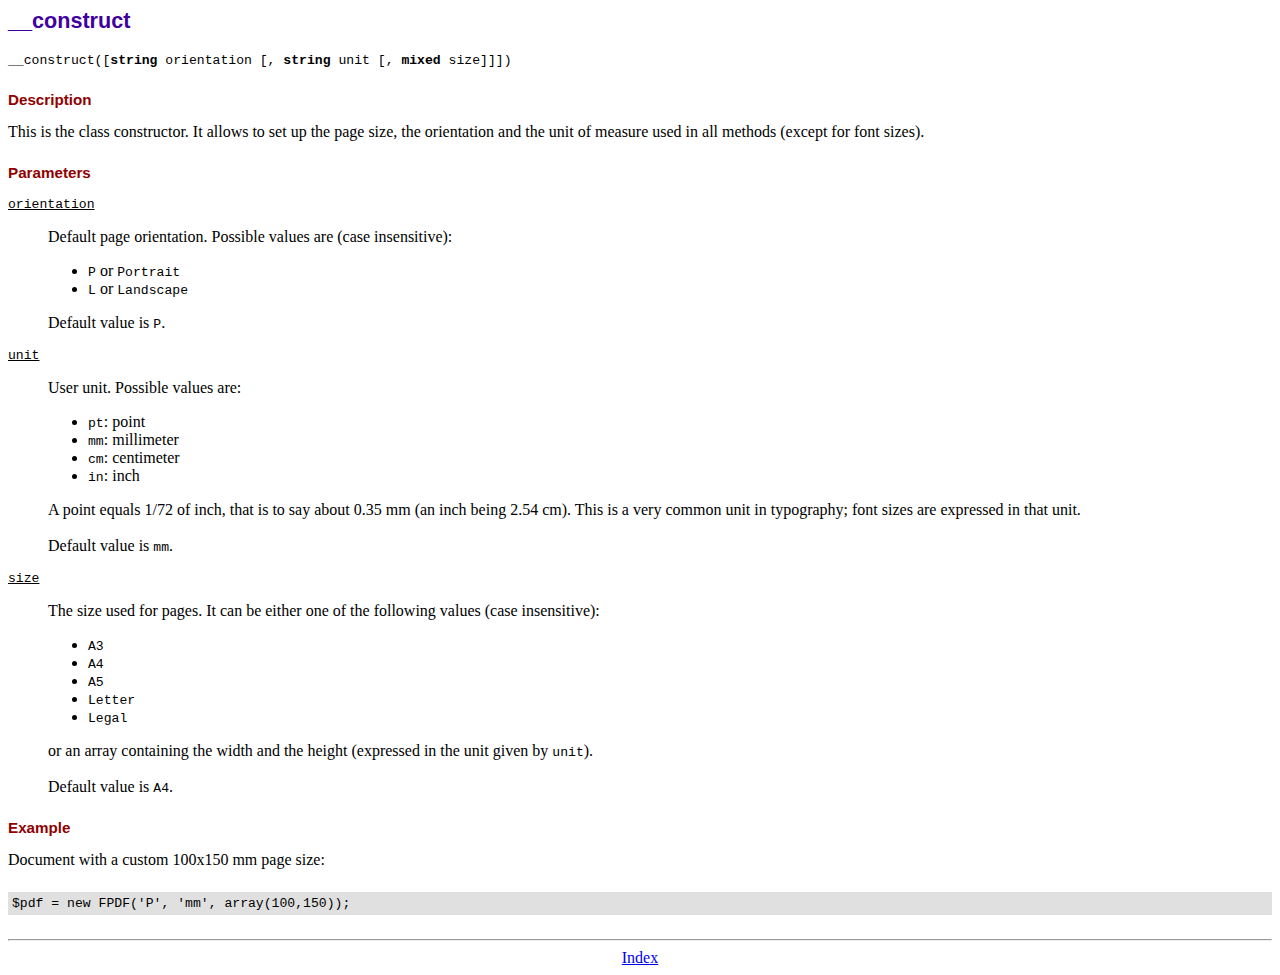
<file: php/fpdf185/doc/__construct.htm>
<!DOCTYPE html PUBLIC "-//W3C//DTD HTML 4.01 Transitional//EN">
<html>
<head>
<meta http-equiv="Content-Type" content="text/html; charset=ISO-8859-1">
<title>__construct</title>
<link type="text/css" rel="stylesheet" href="../fpdf.css">
</head>
<body>
<h1>__construct</h1>
<code>__construct([<b>string</b> orientation [, <b>string</b> unit [, <b>mixed</b> size]]])</code>
<h2>Description</h2>
This is the class constructor. It allows to set up the page size, the orientation and the
unit of measure used in all methods (except for font sizes).
<h2>Parameters</h2>
<dl class="param">
<dt><code>orientation</code></dt>
<dd>
Default page orientation. Possible values are (case insensitive):
<ul>
<li><code>P</code> or <code>Portrait</code></li>
<li><code>L</code> or <code>Landscape</code></li>
</ul>
Default value is <code>P</code>.
</dd>
<dt><code>unit</code></dt>
<dd>
User unit. Possible values are:
<ul>
<li><code>pt</code>: point</li>
<li><code>mm</code>: millimeter</li>
<li><code>cm</code>: centimeter</li>
<li><code>in</code>: inch</li>
</ul>
A point equals 1/72 of inch, that is to say about 0.35 mm (an inch being 2.54 cm). This
is a very common unit in typography; font sizes are expressed in that unit.
<br>
<br>
Default value is <code>mm</code>.
</dd>
<dt><code>size</code></dt>
<dd>
The size used for pages. It can be either one of the following values (case insensitive):
<ul>
<li><code>A3</code></li>
<li><code>A4</code></li>
<li><code>A5</code></li>
<li><code>Letter</code></li>
<li><code>Legal</code></li>
</ul>
or an array containing the width and the height (expressed in the unit given by <code>unit</code>).<br>
<br>
Default value is <code>A4</code>.
</dd>
</dl>
<h2>Example</h2>
Document with a custom 100x150 mm page size:
<div class="doc-source">
<pre><code>$pdf = new FPDF('P', 'mm', array(100,150));</code></pre>
</div>
<hr style="margin-top:1.5em">
<div style="text-align:center"><a href="index.htm">Index</a></div>
</body>
</html>
</file>
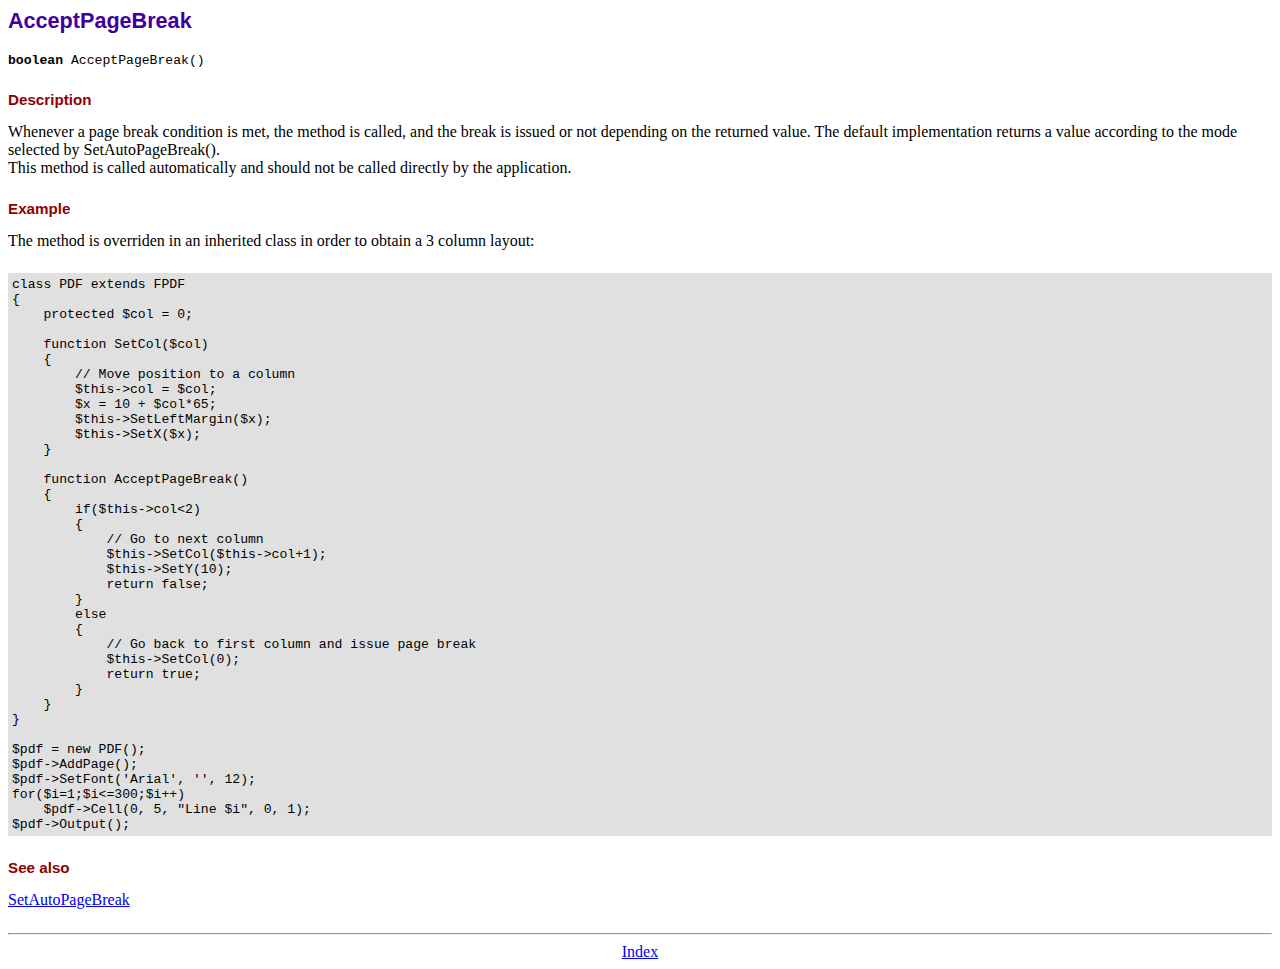
<file: php/fpdf185/doc/acceptpagebreak.htm>
<!DOCTYPE html PUBLIC "-//W3C//DTD HTML 4.01 Transitional//EN">
<html>
<head>
<meta http-equiv="Content-Type" content="text/html; charset=ISO-8859-1">
<title>AcceptPageBreak</title>
<link type="text/css" rel="stylesheet" href="../fpdf.css">
</head>
<body>
<h1>AcceptPageBreak</h1>
<code><b>boolean</b> AcceptPageBreak()</code>
<h2>Description</h2>
Whenever a page break condition is met, the method is called, and the break is issued or not
depending on the returned value. The default implementation returns a value according to the
mode selected by SetAutoPageBreak().
<br>
This method is called automatically and should not be called directly by the application.
<h2>Example</h2>
The method is overriden in an inherited class in order to obtain a 3 column layout:
<div class="doc-source">
<pre><code>class PDF extends FPDF
{
    protected $col = 0;

    function SetCol($col)
    {
        // Move position to a column
        $this-&gt;col = $col;
        $x = 10 + $col*65;
        $this-&gt;SetLeftMargin($x);
        $this-&gt;SetX($x);
    }

    function AcceptPageBreak()
    {
        if($this-&gt;col&lt;2)
        {
            // Go to next column
            $this-&gt;SetCol($this-&gt;col+1);
            $this-&gt;SetY(10);
            return false;
        }
        else
        {
            // Go back to first column and issue page break
            $this-&gt;SetCol(0);
            return true;
        }
    }
}

$pdf = new PDF();
$pdf-&gt;AddPage();
$pdf-&gt;SetFont('Arial', '', 12);
for($i=1;$i&lt;=300;$i++)
    $pdf-&gt;Cell(0, 5, "Line $i", 0, 1);
$pdf-&gt;Output();</code></pre>
</div>
<h2>See also</h2>
<a href="setautopagebreak.htm">SetAutoPageBreak</a>
<hr style="margin-top:1.5em">
<div style="text-align:center"><a href="index.htm">Index</a></div>
</body>
</html>
</file>
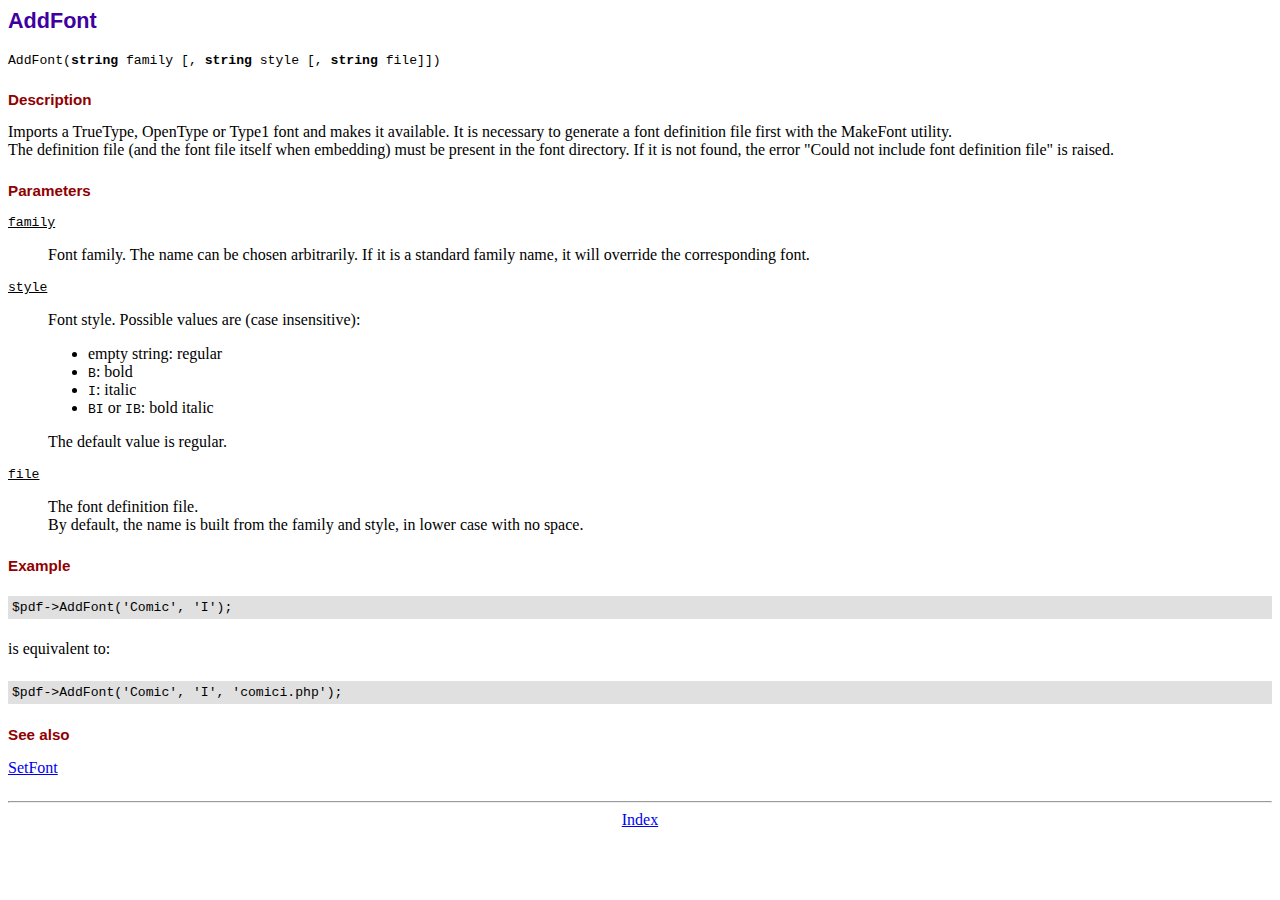
<file: php/fpdf185/doc/addfont.htm>
<!DOCTYPE html PUBLIC "-//W3C//DTD HTML 4.01 Transitional//EN">
<html>
<head>
<meta http-equiv="Content-Type" content="text/html; charset=ISO-8859-1">
<title>AddFont</title>
<link type="text/css" rel="stylesheet" href="../fpdf.css">
</head>
<body>
<h1>AddFont</h1>
<code>AddFont(<b>string</b> family [, <b>string</b> style [, <b>string</b> file]])</code>
<h2>Description</h2>
Imports a TrueType, OpenType or Type1 font and makes it available. It is necessary to generate a font
definition file first with the MakeFont utility.
<br>
The definition file (and the font file itself when embedding) must be present in the font directory.
If it is not found, the error "Could not include font definition file" is raised.
<h2>Parameters</h2>
<dl class="param">
<dt><code>family</code></dt>
<dd>
Font family. The name can be chosen arbitrarily. If it is a standard family name, it will
override the corresponding font.
</dd>
<dt><code>style</code></dt>
<dd>
Font style. Possible values are (case insensitive):
<ul>
<li>empty string: regular</li>
<li><code>B</code>: bold</li>
<li><code>I</code>: italic</li>
<li><code>BI</code> or <code>IB</code>: bold italic</li>
</ul>
The default value is regular.
</dd>
<dt><code>file</code></dt>
<dd>
The font definition file.
<br>
By default, the name is built from the family and style, in lower case with no space.
</dd>
</dl>
<h2>Example</h2>
<div class="doc-source">
<pre><code>$pdf-&gt;AddFont('Comic', 'I');</code></pre>
</div>
is equivalent to:
<div class="doc-source">
<pre><code>$pdf-&gt;AddFont('Comic', 'I', 'comici.php');</code></pre>
</div>
<h2>See also</h2>
<a href="setfont.htm">SetFont</a>
<hr style="margin-top:1.5em">
<div style="text-align:center"><a href="index.htm">Index</a></div>
</body>
</html>
</file>
<file: Styles/style.css>
/*
 * Globals
 */
body{
  color: aliceblue;
}


/*
 * Base structure
 */
.banner-image{
    background-image: linear-gradient(to bottom, rgba(0, 0, 0, 0), rgb(2, 2, 5)),url('../Images/banner-image1.jpg');
    background-size: cover;
}


#portfolio, #blog {
  /* background: linear-gradient(to bottom, rgba(0, 0, 0, 0.8), rgba(0, 0, 0, 0)) no-repeat center center fixed; */
  background-color: rgb(2, 2, 5);
}

img {
  max-width: 100%;
  height: auto;
}

/*
 * Header
 */
 .navbar{
  background-color: rgba(0, 0, 0, 0.5);
  box-shadow: 0 0 40px rgba(143,69,125,255),
              -15rem 0rem 30px rgb(62,57,170),
              20rem 0rem 30px rgb(62,57,170)
              ;
  font-family: var(--bs-body-font-family);
}
 .nav-masthead .nav-link {
  color: rgba(255, 255, 255, .5);
}

.nav-masthead .nav-link::after {
  content: '';
  display: block;
  width: 0;
  height: 2px;
  background-color: rgba(255, 255, 255, .5);
  transition: width 0.3s;
}

.nav-masthead .nav-link:hover::after,
.nav-masthead .nav-link:focus::after {
  width: 100%;
  background-color: rgba(143, 69, 125, 1);
  box-shadow: 0 0 5px rgba(143, 69, 125, 1),
  0 0 25px rgba(143, 69, 125, 1),
  0 0 50px rgba(143, 69, 125, 1),
  0 0 100px rgba(143, 69, 125, 1);
}

.nav-masthead .nav-link + .nav-link {
  margin-left: 1rem;
}

.nav-masthead .active {
  color: #fff;
}
.nav-masthead .active::after {
  width: 100%;
  background-color: rgba(143,69,125,255);
}
.navbar-bg{
  background-color: rgba(0, 0, 0, 0.7);
}
.section-padding {
  padding-top: 90px;
  padding-bottom: 90px;
}
.logo {
  width: 60px; 
  height: auto; 
}
/* SECTION TITLE */
.section-title {
    margin-bottom: 60px;
}

.section-title .line {
    width: 60px;
    height: 4px;
    margin: 16px auto 24px auto;
}

.section-title p {
    max-width: 500px;
    margin-left: auto;
    margin-right: auto;
}
/* TEAM */
.team-member-content {
  position: absolute;
  bottom: -24px;
  left: 50%;
  width: calc(100% - 50px);
  transform: translateX(-50%);
  padding: 24px;
  transition: var(--transition);
  opacity: 0;
}

.team-member:hover .team-member-content {
  opacity: 1;
  bottom: 24px;
}


/* IMAGE ZOOM */
.portfolio-item .iconbox {
  background-color: var(--c-brand);
  color: white;
  position: absolute;
  top: 40%;
  left: 50%;
  transform: translate(-50%, -50%);
  opacity: 0;
}

.portfolio-item:hover .iconbox {
  opacity: 1;
  top: 50%;
}
.image-zoom {
  position: relative;
  /* overflow: hidden; */
}

.image-zoom-wrapper {
  overflow: hidden;
  position: relative;
  width: 100%;
  height: 0;
  padding-bottom: 75%;
}

.image-zoom-wrapper img{
  transition: var(--transition);
  position: absolute;
  top: 0;
  left: 0;
  width: 100%;
  height: 100%;
  object-fit: cover;
}
.image-height {height: 35%;}

.image-zoom:hover .image-zoom-wrapper img {
  transform: scale(1.1);
}
.image-with-shadow {
  box-shadow: 7px 7px 9px rgba(255, 0, 255, 0.5);
}
.image-with-shadow2 {
  box-shadow: 7px 7px 9px rgba(255, 153, 0, 0.5);
}
.image-with-shadow3 {
  box-shadow: 5px 5px 7px #39ff14;
}

.neon ,.titulo{
  color: #fff;
  letter-spacing: 5px;
  cursor: pointer;
  text-transform: uppercase;
  transition: 1s;
}
.n-rosa,.titulo {
  text-shadow: 0 0 5px #fe4164,
  0 0 25px #fe4164,
  0 0 50px #fe4164,
  0 0 100px #fe4164;
}
.n-naranjan {
  text-shadow: 0 0 5px #ff2301,
  0 0 25px #ff2301,
  0 0 50px #ff2301,
  0 0 100px #ff2301;
}
.n-verde {
  text-shadow: 0 0 5px #39ff14,
  0 0 25px #39ff14,
  0 0 50px #39ff14,
  0 0 100px #39ff14;
}
.titulo{
  font-size:8rem;
  animation-name: float;
  animation-duration: 5s;
  animation-timing-function: cubic-bezier(0.4,0.1,0.6,0.9);
  animation-iteration-count: infinite;
}
.btn-neon{
  text-shadow: 0 0 5px #ff2301,
  0 0 25px #ff2301,
  0 0 50px #ff2301,
  0 0 100px #ff2301;
  position: relative;
  display: inline-block;
  padding: 15px 30px;
  color: #f2e2fb;
  text-decoration: none;
  font-size: 24px;
  overflow: hidden;
  transition: 0.2s;
}
.btn-neon:hover{
  background: #fe4164;
  box-shadow: 0 0 10px #fe4164, 0 0 40px #fe4164, 0 0 80px #fe4164;
}
/*Floating*/

@keyframes float{
  0%{
  transform: translateY(-10px);
  }
  50%{
  transform: translateY(-35px);
  }
  100%{
  transform: translateY(-10px);
  }
}
</file>
<file: Styles/global.css>
* {
  box-sizing: border-box;
  margin: 0;
  padding: 0;
}
/*
 * Header
 */
 .navbar{
    background-color: rgba(0, 0, 0, 0.5);
    box-shadow: 0 0 40px rgba(143,69,125,255),
                -15rem 0rem 30px rgb(62,57,170),
                20rem 0rem 30px rgb(62,57,170)
                ;
    font-family: var(--bs-body-font-family);
  }
   .nav-masthead .nav-link {
    color: rgba(255, 255, 255, .5);
  }
  
  .nav-masthead .nav-link::after,footer a::after {
    content: '';
    display: block;
    width: 0;
    height: 2px;
    background-color: rgba(255, 255, 255, .5);
    transition: width 0.3s;
  }
  
  .nav-masthead .nav-link:hover::after,
  .nav-masthead .nav-link:focus::after,
   footer a:hover::after {
    width: 100%;
    background-color: rgba(143, 69, 125, 1);
    box-shadow: 0 0 5px rgba(143, 69, 125, 1),
    0 0 25px rgba(143, 69, 125, 1),
    0 0 50px rgba(143, 69, 125, 1),
    0 0 100px rgba(143, 69, 125, 1);
  }
  
  .nav-masthead .nav-link + .nav-link {
    margin-left: 1rem;
  }
  
  .nav-masthead .active {
    color: #fff;
  }
  .nav-masthead .active::after {
    width: 100%;
    background-color: rgba(143,69,125,255);
  }
  .navbar-bg{
    background-color: rgba(0, 0, 0, 0.7);
  }

  /*Footer*/

  footer{
    background-color: rgb(0,6,28);  
  }
  footer a{
    color: aliceblue;
    text-decoration: none;
    font-size: 17px;
  }
  footer p{
    font-size: 17px;
  }
  footer i{
    font-size: 25px;
  }
  footer .text-uppercase{
    color:rgb(185, 95, 208);
  }
</file>
<file: php/fpdf185/fpdf.css>
body {font-family:"Times New Roman",serif}
h1 {font:bold 135% Arial,sans-serif; color:#4000A0; margin-bottom:0.9em}
h2 {font:bold 95% Arial,sans-serif; color:#900000; margin-top:1.5em; margin-bottom:1em}
dl.param dt {text-decoration:underline}
dl.param dd {margin-top:1em; margin-bottom:1em}
dl.param ul {margin-top:1em; margin-bottom:1em}
tt, code, kbd {font-family:"Courier New",Courier,monospace; font-size:82%}
div.source {margin-top:1.4em; margin-bottom:1.3em}
div.source pre {display:table; border:1px solid #24246A; width:100%; margin:0em; font-family:inherit; font-size:100%}
div.source code {display:block; border:1px solid #C5C5EC; background-color:#F0F5FF; padding:6px; color:#000000}
div.doc-source {margin-top:1.4em; margin-bottom:1.3em}
div.doc-source pre {display:table; width:100%; margin:0em; font-family:inherit; font-size:100%}
div.doc-source code {display:block; background-color:#E0E0E0; padding:4px}
.kw {color:#000080; font-weight:bold}
.str {color:#CC0000}
.cmt {color:#008000}
p.demo {text-align:center; margin-top:-0.9em}
a.demo {text-decoration:none; font-weight:bold; color:#0000CC}
a.demo:link {text-decoration:none; font-weight:bold; color:#0000CC}
a.demo:hover {text-decoration:none; font-weight:bold; color:#0000FF}
a.demo:active {text-decoration:none; font-weight:bold; color:#0000FF}
</file>
<file: Styles/admin.css>
html,
body {
    background-color: #000033;
    height: 100%;
}

 .wrapper {
  display: flex;
  flex-direction: column;
  min-height: 100vh;
}

 .content {
  flex: 1;
}

 .footer {
  color: #fff;
  padding: 20px;
}
</file>
